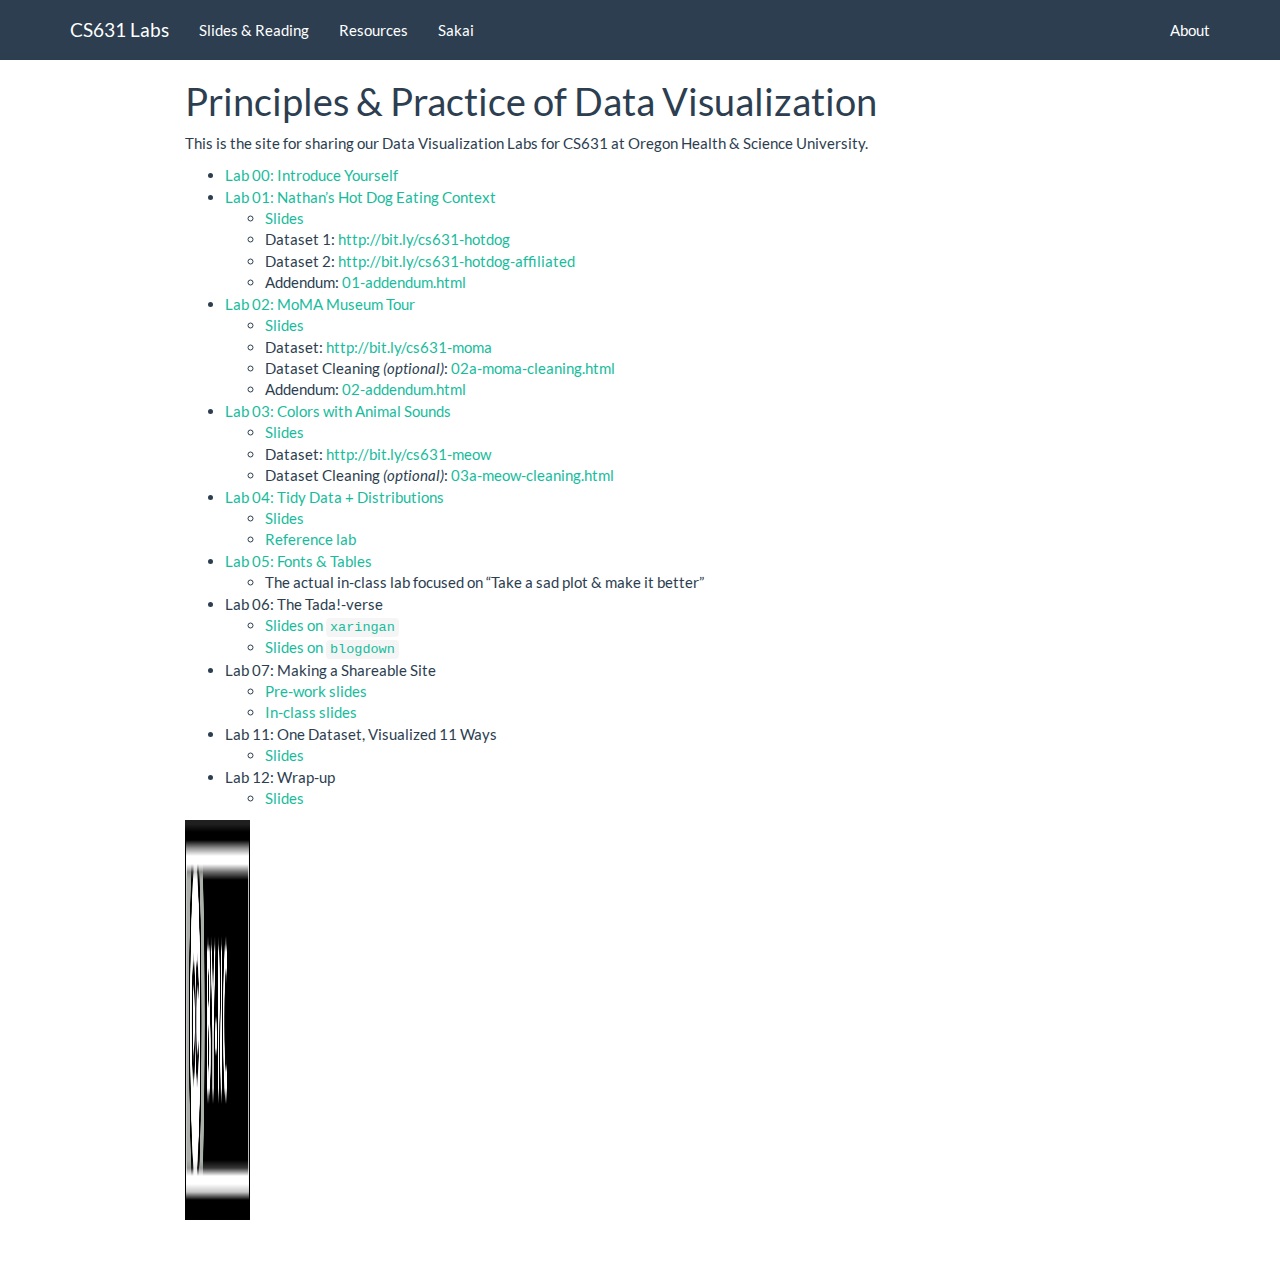
<file: index.html>
<!DOCTYPE html>

<html>

<head>

<meta charset="utf-8" />
<meta name="generator" content="pandoc" />
<meta http-equiv="X-UA-Compatible" content="IE=EDGE" />




<title>Principles &amp; Practice of Data Visualization</title>

<script src="site_libs/header-attrs-2.6/header-attrs.js"></script>
<script src="site_libs/jquery-1.11.3/jquery.min.js"></script>
<meta name="viewport" content="width=device-width, initial-scale=1" />
<link href="site_libs/bootstrap-3.3.5/css/flatly.min.css" rel="stylesheet" />
<script src="site_libs/bootstrap-3.3.5/js/bootstrap.min.js"></script>
<script src="site_libs/bootstrap-3.3.5/shim/html5shiv.min.js"></script>
<script src="site_libs/bootstrap-3.3.5/shim/respond.min.js"></script>
<script src="site_libs/navigation-1.1/tabsets.js"></script>
<link href="site_libs/highlightjs-9.12.0/default.css" rel="stylesheet" />
<script src="site_libs/highlightjs-9.12.0/highlight.js"></script>

<style type="text/css">
  code{white-space: pre-wrap;}
  span.smallcaps{font-variant: small-caps;}
  span.underline{text-decoration: underline;}
  div.column{display: inline-block; vertical-align: top; width: 50%;}
  div.hanging-indent{margin-left: 1.5em; text-indent: -1.5em;}
  ul.task-list{list-style: none;}
    </style>

<style type="text/css">code{white-space: pre;}</style>
<style type="text/css">
  pre:not([class]) {
    background-color: white;
  }
</style>
<script type="text/javascript">
if (window.hljs) {
  hljs.configure({languages: []});
  hljs.initHighlightingOnLoad();
  if (document.readyState && document.readyState === "complete") {
    window.setTimeout(function() { hljs.initHighlighting(); }, 0);
  }
}
</script>



<style type="text/css">
h1 {
  font-size: 34px;
}
h1.title {
  font-size: 38px;
}
h2 {
  font-size: 30px;
}
h3 {
  font-size: 24px;
}
h4 {
  font-size: 18px;
}
h5 {
  font-size: 16px;
}
h6 {
  font-size: 12px;
}
.table th:not([align]) {
  text-align: left;
}
</style>





<style type = "text/css">
.main-container {
  max-width: 940px;
  margin-left: auto;
  margin-right: auto;
}
code {
  color: inherit;
  background-color: rgba(0, 0, 0, 0.04);
}
img {
  max-width:100%;
}
.tabbed-pane {
  padding-top: 12px;
}
.html-widget {
  margin-bottom: 20px;
}
button.code-folding-btn:focus {
  outline: none;
}
summary {
  display: list-item;
}
</style>


<style type="text/css">
/* padding for bootstrap navbar */
body {
  padding-top: 60px;
  padding-bottom: 40px;
}
/* offset scroll position for anchor links (for fixed navbar)  */
.section h1 {
  padding-top: 65px;
  margin-top: -65px;
}
.section h2 {
  padding-top: 65px;
  margin-top: -65px;
}
.section h3 {
  padding-top: 65px;
  margin-top: -65px;
}
.section h4 {
  padding-top: 65px;
  margin-top: -65px;
}
.section h5 {
  padding-top: 65px;
  margin-top: -65px;
}
.section h6 {
  padding-top: 65px;
  margin-top: -65px;
}
.dropdown-submenu {
  position: relative;
}
.dropdown-submenu>.dropdown-menu {
  top: 0;
  left: 100%;
  margin-top: -6px;
  margin-left: -1px;
  border-radius: 0 6px 6px 6px;
}
.dropdown-submenu:hover>.dropdown-menu {
  display: block;
}
.dropdown-submenu>a:after {
  display: block;
  content: " ";
  float: right;
  width: 0;
  height: 0;
  border-color: transparent;
  border-style: solid;
  border-width: 5px 0 5px 5px;
  border-left-color: #cccccc;
  margin-top: 5px;
  margin-right: -10px;
}
.dropdown-submenu:hover>a:after {
  border-left-color: #ffffff;
}
.dropdown-submenu.pull-left {
  float: none;
}
.dropdown-submenu.pull-left>.dropdown-menu {
  left: -100%;
  margin-left: 10px;
  border-radius: 6px 0 6px 6px;
}
</style>

<script>
// manage active state of menu based on current page
$(document).ready(function () {
  // active menu anchor
  href = window.location.pathname
  href = href.substr(href.lastIndexOf('/') + 1)
  if (href === "")
    href = "index.html";
  var menuAnchor = $('a[href="' + href + '"]');

  // mark it active
  menuAnchor.parent().addClass('active');

  // if it's got a parent navbar menu mark it active as well
  menuAnchor.closest('li.dropdown').addClass('active');
});
</script>

<!-- tabsets -->

<style type="text/css">
.tabset-dropdown > .nav-tabs {
  display: inline-table;
  max-height: 500px;
  min-height: 44px;
  overflow-y: auto;
  background: white;
  border: 1px solid #ddd;
  border-radius: 4px;
}

.tabset-dropdown > .nav-tabs > li.active:before {
  content: "";
  font-family: 'Glyphicons Halflings';
  display: inline-block;
  padding: 10px;
  border-right: 1px solid #ddd;
}

.tabset-dropdown > .nav-tabs.nav-tabs-open > li.active:before {
  content: "&#xe258;";
  border: none;
}

.tabset-dropdown > .nav-tabs.nav-tabs-open:before {
  content: "";
  font-family: 'Glyphicons Halflings';
  display: inline-block;
  padding: 10px;
  border-right: 1px solid #ddd;
}

.tabset-dropdown > .nav-tabs > li.active {
  display: block;
}

.tabset-dropdown > .nav-tabs > li > a,
.tabset-dropdown > .nav-tabs > li > a:focus,
.tabset-dropdown > .nav-tabs > li > a:hover {
  border: none;
  display: inline-block;
  border-radius: 4px;
  background-color: transparent;
}

.tabset-dropdown > .nav-tabs.nav-tabs-open > li {
  display: block;
  float: none;
}

.tabset-dropdown > .nav-tabs > li {
  display: none;
}
</style>

<!-- code folding -->




</head>

<body>


<div class="container-fluid main-container">




<div class="navbar navbar-default  navbar-fixed-top" role="navigation">
  <div class="container">
    <div class="navbar-header">
      <button type="button" class="navbar-toggle collapsed" data-toggle="collapse" data-target="#navbar">
        <span class="icon-bar"></span>
        <span class="icon-bar"></span>
        <span class="icon-bar"></span>
      </button>
      <a class="navbar-brand" href="index.html">CS631 Labs</a>
    </div>
    <div id="navbar" class="navbar-collapse collapse">
      <ul class="nav navbar-nav">
        <li>
  <a href="slides.html">Slides &amp; Reading</a>
</li>
<li>
  <a href="data-vis-resources.html">Resources</a>
</li>
<li>
  <a href="https://sakai.ohsu.edu/portal/site/CS-631-1-32176-Sp18">Sakai</a>
</li>
      </ul>
      <ul class="nav navbar-nav navbar-right">
        <li>
  <a href="about.html">About</a>
</li>
      </ul>
    </div><!--/.nav-collapse -->
  </div><!--/.container -->
</div><!--/.navbar -->

<div class="fluid-row" id="header">



<h1 class="title toc-ignore">Principles &amp; Practice of Data Visualization</h1>

</div>


<p>This is the site for sharing our Data Visualization Labs for CS631 at Oregon Health &amp; Science University.</p>
<ul>
<li><a href="00-install_name_plot.html">Lab 00: Introduce Yourself</a></li>
<li><a href="01-eda_hot_dogs.html">Lab 01: Nathan’s Hot Dog Eating Context</a>
<ul>
<li><a href="slides/01-slides.html">Slides</a></li>
<li>Dataset 1: <a href="http://bit.ly/cs631-hotdog">http://bit.ly/cs631-hotdog</a></li>
<li>Dataset 2: <a href="http://bit.ly/cs631-hotdog-affiliated">http://bit.ly/cs631-hotdog-affiliated</a></li>
<li>Addendum: <a href="01-addendum.html">01-addendum.html</a></li>
</ul></li>
<li><a href="02-moma.html">Lab 02: MoMA Museum Tour</a>
<ul>
<li><a href="slides/02-slides.html">Slides</a></li>
<li>Dataset: <a href="http://bit.ly/cs631-moma">http://bit.ly/cs631-moma</a></li>
<li>Dataset Cleaning <em>(optional)</em>: <a href="02a-moma-cleaning.html">02a-moma-cleaning.html</a></li>
<li>Addendum: <a href="02-addendum.html">02-addendum.html</a></li>
</ul></li>
<li><a href="03-colors.html">Lab 03: Colors with Animal Sounds</a>
<ul>
<li><a href="slides/03-slides.html">Slides</a></li>
<li>Dataset: <a href="http://bit.ly/cs631-meow">http://bit.ly/cs631-meow</a></li>
<li>Dataset Cleaning <em>(optional)</em>: <a href="03a-meow-cleaning.html">03a-meow-cleaning.html</a></li>
</ul></li>
<li><a href="04-challenge.html">Lab 04: Tidy Data + Distributions</a>
<ul>
<li><a href="slides/04-slides.html">Slides</a></li>
<li><a href="04-distributions.html">Reference lab</a></li>
</ul></li>
<li><a href="05-tables.html">Lab 05: Fonts &amp; Tables</a>
<ul>
<li>The actual in-class lab focused on “Take a sad plot &amp; make it better”</li>
</ul></li>
<li>Lab 06: The Tada!-verse
<ul>
<li><a href="slides/06-slides_xaringan.html">Slides on <code>xaringan</code></a></li>
<li><a href="slides/06-slides_blogdown.html">Slides on <code>blogdown</code></a></li>
</ul></li>
<li>Lab 07: Making a Shareable Site
<ul>
<li><a href="slides/07-prework-slides_blogdown.html">Pre-work slides</a></li>
<li><a href="slides/07-slides_blogdown.html">In-class slides</a></li>
</ul></li>
<li>Lab 11: One Dataset, Visualized 11 Ways
<ul>
<li><a href="slides/11-slides.html">Slides</a></li>
</ul></li>
<li>Lab 12: Wrap-up
<ul>
<li><a href="slides/12-slides.html">Slides</a></li>
</ul></li>
</ul>

<p>
<a rel="license" href="http://creativecommons.org/licenses/by-nc/4.0/">
<img alt="Creative Commons License" style="border-width:0" src="by-nc.png" height="400" width="65"/></a>
</p>



</div>

<script>

// add bootstrap table styles to pandoc tables
function bootstrapStylePandocTables() {
  $('tr.odd').parent('tbody').parent('table').addClass('table table-condensed');
}
$(document).ready(function () {
  bootstrapStylePandocTables();
});


</script>

<!-- tabsets -->

<script>
$(document).ready(function () {
  window.buildTabsets("TOC");
});

$(document).ready(function () {
  $('.tabset-dropdown > .nav-tabs > li').click(function () {
    $(this).parent().toggleClass('nav-tabs-open')
  });
});
</script>

<!-- code folding -->


<!-- dynamically load mathjax for compatibility with self-contained -->
<script>
  (function () {
    var script = document.createElement("script");
    script.type = "text/javascript";
    script.src  = "https://mathjax.rstudio.com/latest/MathJax.js?config=TeX-AMS-MML_HTMLorMML";
    document.getElementsByTagName("head")[0].appendChild(script);
  })();
</script>

</body>
</html>
</file>
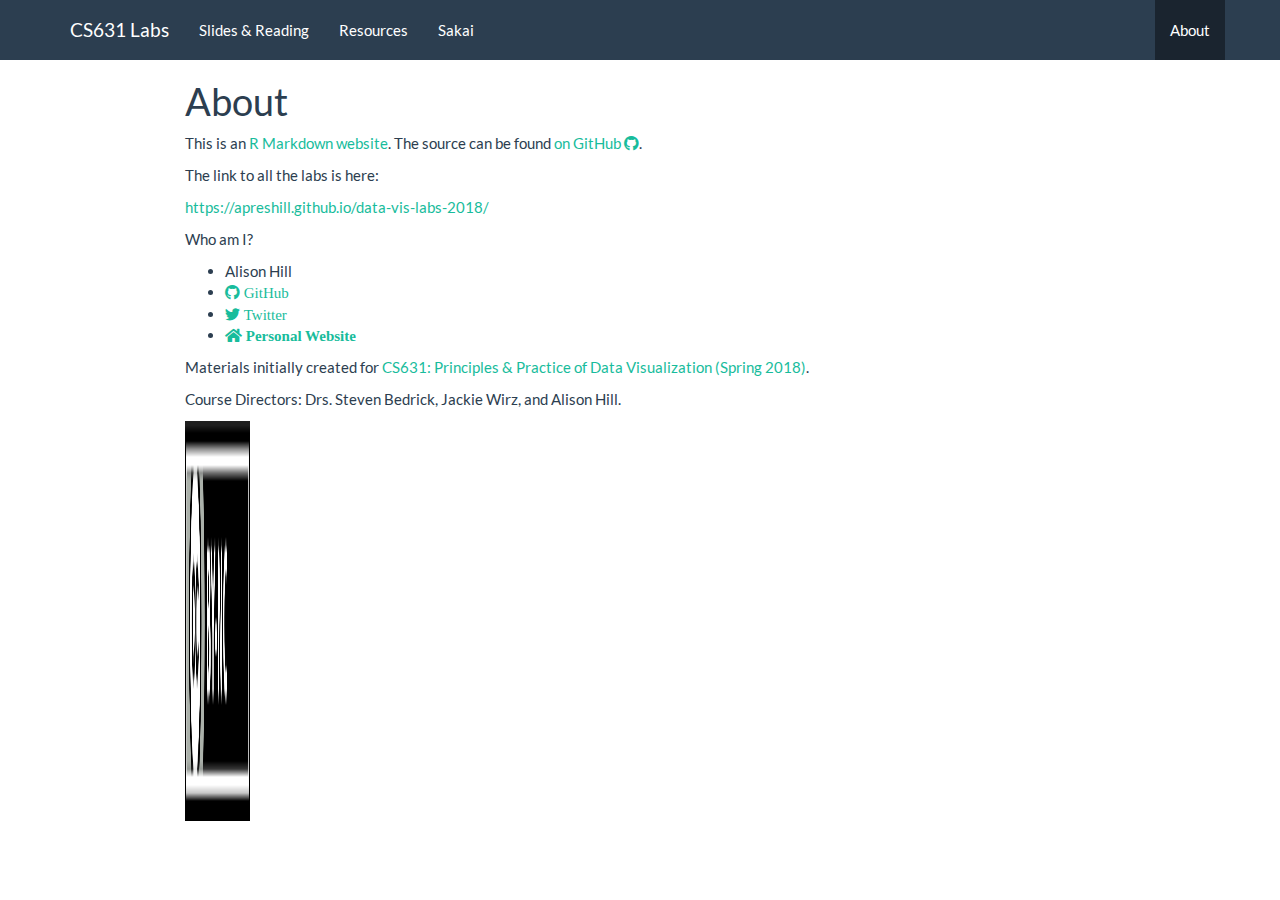
<file: about.html>
<!DOCTYPE html>

<html>

<head>

<meta charset="utf-8" />
<meta name="generator" content="pandoc" />
<meta http-equiv="X-UA-Compatible" content="IE=EDGE" />




<title>About</title>

<script src="site_libs/header-attrs-2.6/header-attrs.js"></script>
<script src="site_libs/jquery-1.11.3/jquery.min.js"></script>
<meta name="viewport" content="width=device-width, initial-scale=1" />
<link href="site_libs/bootstrap-3.3.5/css/flatly.min.css" rel="stylesheet" />
<script src="site_libs/bootstrap-3.3.5/js/bootstrap.min.js"></script>
<script src="site_libs/bootstrap-3.3.5/shim/html5shiv.min.js"></script>
<script src="site_libs/bootstrap-3.3.5/shim/respond.min.js"></script>
<script src="site_libs/navigation-1.1/tabsets.js"></script>
<link href="site_libs/highlightjs-9.12.0/default.css" rel="stylesheet" />
<script src="site_libs/highlightjs-9.12.0/highlight.js"></script>
<link href="site_libs/font-awesome-5.1.0/css/all.css" rel="stylesheet" />
<link href="site_libs/font-awesome-5.1.0/css/v4-shims.css" rel="stylesheet" />

<style type="text/css">
  code{white-space: pre-wrap;}
  span.smallcaps{font-variant: small-caps;}
  span.underline{text-decoration: underline;}
  div.column{display: inline-block; vertical-align: top; width: 50%;}
  div.hanging-indent{margin-left: 1.5em; text-indent: -1.5em;}
  ul.task-list{list-style: none;}
    </style>

<style type="text/css">code{white-space: pre;}</style>
<style type="text/css">
  pre:not([class]) {
    background-color: white;
  }
</style>
<script type="text/javascript">
if (window.hljs) {
  hljs.configure({languages: []});
  hljs.initHighlightingOnLoad();
  if (document.readyState && document.readyState === "complete") {
    window.setTimeout(function() { hljs.initHighlighting(); }, 0);
  }
}
</script>



<style type="text/css">
h1 {
  font-size: 34px;
}
h1.title {
  font-size: 38px;
}
h2 {
  font-size: 30px;
}
h3 {
  font-size: 24px;
}
h4 {
  font-size: 18px;
}
h5 {
  font-size: 16px;
}
h6 {
  font-size: 12px;
}
.table th:not([align]) {
  text-align: left;
}
</style>





<style type = "text/css">
.main-container {
  max-width: 940px;
  margin-left: auto;
  margin-right: auto;
}
code {
  color: inherit;
  background-color: rgba(0, 0, 0, 0.04);
}
img {
  max-width:100%;
}
.tabbed-pane {
  padding-top: 12px;
}
.html-widget {
  margin-bottom: 20px;
}
button.code-folding-btn:focus {
  outline: none;
}
summary {
  display: list-item;
}
</style>


<style type="text/css">
/* padding for bootstrap navbar */
body {
  padding-top: 60px;
  padding-bottom: 40px;
}
/* offset scroll position for anchor links (for fixed navbar)  */
.section h1 {
  padding-top: 65px;
  margin-top: -65px;
}
.section h2 {
  padding-top: 65px;
  margin-top: -65px;
}
.section h3 {
  padding-top: 65px;
  margin-top: -65px;
}
.section h4 {
  padding-top: 65px;
  margin-top: -65px;
}
.section h5 {
  padding-top: 65px;
  margin-top: -65px;
}
.section h6 {
  padding-top: 65px;
  margin-top: -65px;
}
.dropdown-submenu {
  position: relative;
}
.dropdown-submenu>.dropdown-menu {
  top: 0;
  left: 100%;
  margin-top: -6px;
  margin-left: -1px;
  border-radius: 0 6px 6px 6px;
}
.dropdown-submenu:hover>.dropdown-menu {
  display: block;
}
.dropdown-submenu>a:after {
  display: block;
  content: " ";
  float: right;
  width: 0;
  height: 0;
  border-color: transparent;
  border-style: solid;
  border-width: 5px 0 5px 5px;
  border-left-color: #cccccc;
  margin-top: 5px;
  margin-right: -10px;
}
.dropdown-submenu:hover>a:after {
  border-left-color: #ffffff;
}
.dropdown-submenu.pull-left {
  float: none;
}
.dropdown-submenu.pull-left>.dropdown-menu {
  left: -100%;
  margin-left: 10px;
  border-radius: 6px 0 6px 6px;
}
</style>

<script>
// manage active state of menu based on current page
$(document).ready(function () {
  // active menu anchor
  href = window.location.pathname
  href = href.substr(href.lastIndexOf('/') + 1)
  if (href === "")
    href = "index.html";
  var menuAnchor = $('a[href="' + href + '"]');

  // mark it active
  menuAnchor.parent().addClass('active');

  // if it's got a parent navbar menu mark it active as well
  menuAnchor.closest('li.dropdown').addClass('active');
});
</script>

<!-- tabsets -->

<style type="text/css">
.tabset-dropdown > .nav-tabs {
  display: inline-table;
  max-height: 500px;
  min-height: 44px;
  overflow-y: auto;
  background: white;
  border: 1px solid #ddd;
  border-radius: 4px;
}

.tabset-dropdown > .nav-tabs > li.active:before {
  content: "";
  font-family: 'Glyphicons Halflings';
  display: inline-block;
  padding: 10px;
  border-right: 1px solid #ddd;
}

.tabset-dropdown > .nav-tabs.nav-tabs-open > li.active:before {
  content: "&#xe258;";
  border: none;
}

.tabset-dropdown > .nav-tabs.nav-tabs-open:before {
  content: "";
  font-family: 'Glyphicons Halflings';
  display: inline-block;
  padding: 10px;
  border-right: 1px solid #ddd;
}

.tabset-dropdown > .nav-tabs > li.active {
  display: block;
}

.tabset-dropdown > .nav-tabs > li > a,
.tabset-dropdown > .nav-tabs > li > a:focus,
.tabset-dropdown > .nav-tabs > li > a:hover {
  border: none;
  display: inline-block;
  border-radius: 4px;
  background-color: transparent;
}

.tabset-dropdown > .nav-tabs.nav-tabs-open > li {
  display: block;
  float: none;
}

.tabset-dropdown > .nav-tabs > li {
  display: none;
}
</style>

<!-- code folding -->




</head>

<body>


<div class="container-fluid main-container">




<div class="navbar navbar-default  navbar-fixed-top" role="navigation">
  <div class="container">
    <div class="navbar-header">
      <button type="button" class="navbar-toggle collapsed" data-toggle="collapse" data-target="#navbar">
        <span class="icon-bar"></span>
        <span class="icon-bar"></span>
        <span class="icon-bar"></span>
      </button>
      <a class="navbar-brand" href="index.html">CS631 Labs</a>
    </div>
    <div id="navbar" class="navbar-collapse collapse">
      <ul class="nav navbar-nav">
        <li>
  <a href="slides.html">Slides &amp; Reading</a>
</li>
<li>
  <a href="data-vis-resources.html">Resources</a>
</li>
<li>
  <a href="https://sakai.ohsu.edu/portal/site/CS-631-1-32176-Sp18">Sakai</a>
</li>
      </ul>
      <ul class="nav navbar-nav navbar-right">
        <li>
  <a href="about.html">About</a>
</li>
      </ul>
    </div><!--/.nav-collapse -->
  </div><!--/.container -->
</div><!--/.navbar -->

<div class="fluid-row" id="header">



<h1 class="title toc-ignore">About</h1>

</div>


<p>This is an <a href="http://rmarkdown.rstudio.com/rmarkdown_websites.html">R Markdown website</a>. The source can be found <a href="https://github.com/apreshill/data-vis-labs-2018">on GitHub <i class="fa fa-github"></i></a>.</p>
<p>The link to all the labs is here:</p>
<p><a href="https://apreshill.github.io/data-vis-labs-2018/" class="uri">https://apreshill.github.io/data-vis-labs-2018/</a></p>
<p>Who am I?</p>
<ul>
<li>Alison Hill</li>
<li><a href = "https://github.com/apreshill/"><i class="fa fa-github"> GitHub</i></a></li>
<li><a href = "https://twitter.com/apreshill"><i class="fa fa-twitter"> Twitter</i></a></li>
<li><a href = "https://alison.rbind.io"><i class="fa fa-home"> Personal Website</i></a></li>
</ul>
<p>Materials initially created for <a href="http://cslu.ohsu.edu/~bedricks/courses/cs631/">CS631: Principles &amp; Practice of Data Visualization (Spring 2018)</a>.</p>
<p>Course Directors: Drs. Steven Bedrick, Jackie Wirz, and Alison Hill.</p>

<p>
<a rel="license" href="http://creativecommons.org/licenses/by-nc/4.0/">
<img alt="Creative Commons License" style="border-width:0" src="by-nc.png" height="400" width="65"/></a>
</p>



</div>

<script>

// add bootstrap table styles to pandoc tables
function bootstrapStylePandocTables() {
  $('tr.odd').parent('tbody').parent('table').addClass('table table-condensed');
}
$(document).ready(function () {
  bootstrapStylePandocTables();
});


</script>

<!-- tabsets -->

<script>
$(document).ready(function () {
  window.buildTabsets("TOC");
});

$(document).ready(function () {
  $('.tabset-dropdown > .nav-tabs > li').click(function () {
    $(this).parent().toggleClass('nav-tabs-open')
  });
});
</script>

<!-- code folding -->


<!-- dynamically load mathjax for compatibility with self-contained -->
<script>
  (function () {
    var script = document.createElement("script");
    script.type = "text/javascript";
    script.src  = "https://mathjax.rstudio.com/latest/MathJax.js?config=TeX-AMS-MML_HTMLorMML";
    document.getElementsByTagName("head")[0].appendChild(script);
  })();
</script>

</body>
</html>
</file>
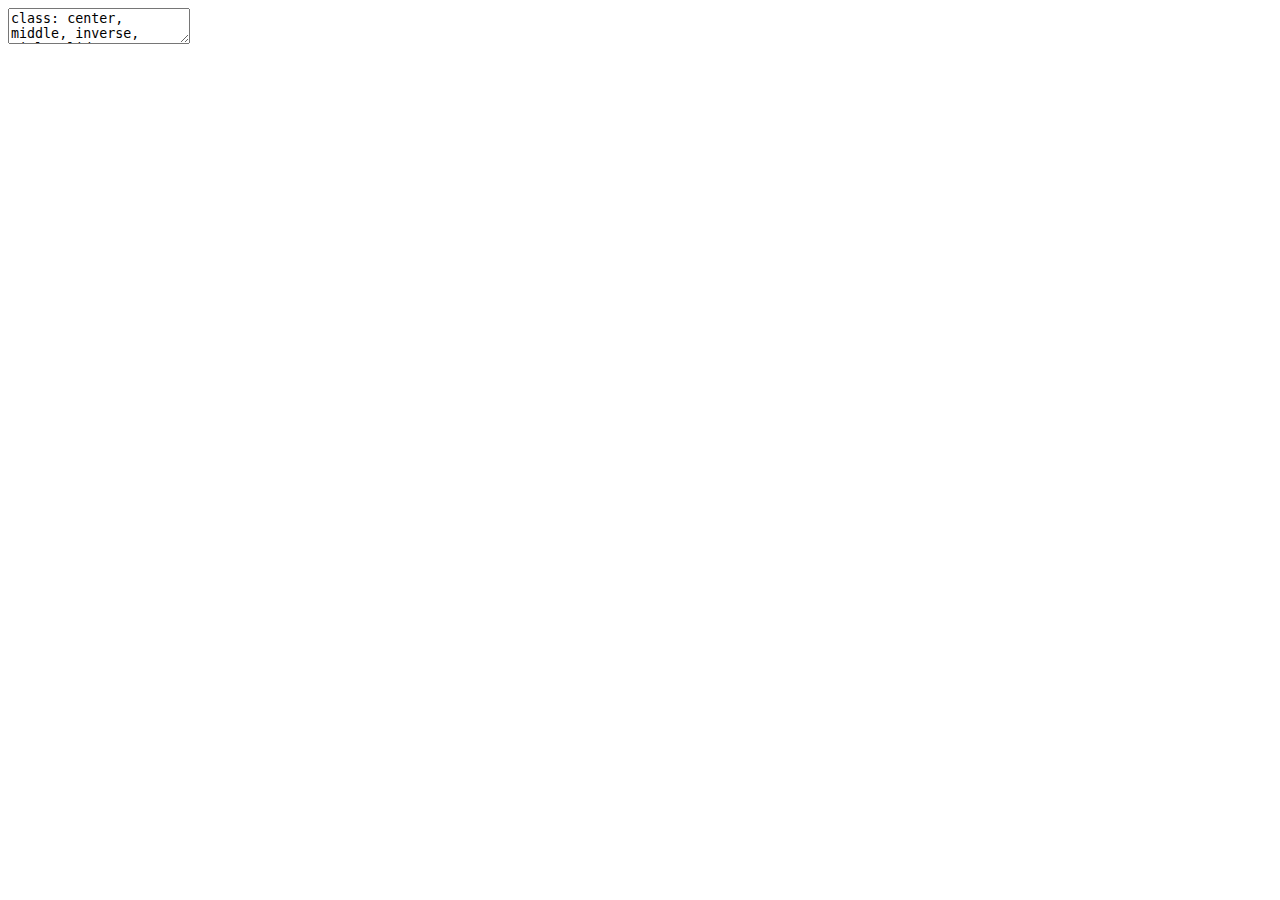
<file: docs/slides_multivariate_statistics/01-pca.html>
<!DOCTYPE html>
<html lang="" xml:lang="">
  <head>
    <title>Multivariate Statistics</title>
    <meta charset="utf-8" />
    <meta name="author" content="Milton Ossamu Tanizaka Filho" />
    <script src="libs/header-attrs/header-attrs.js"></script>
    <link href="libs/remark-css/default.css" rel="stylesheet" />
    <link rel="stylesheet" href="css/ohsu.css" type="text/css" />
    <link rel="stylesheet" href="css/ohsu-fonts.css" type="text/css" />
  </head>
  <body>
    <textarea id="source">
class: center, middle, inverse, title-slide

# Multivariate Statistics
## 1 - Principal component analysis
### Milton Ossamu Tanizaka Filho

---

layout: true
  
&lt;div class="my-footer"&gt;&lt;span&gt;

&lt;a href="https://www.linkedin.com/in/ossamum/"&gt;Milton Ossamu&lt;/a&gt; - Email: &lt;a href="mailto:milton.ossamu@gmail.com"&gt;milton.ossamu@gmail.com&lt;/a&gt;
&lt;/span&gt;&lt;/div&gt;
---


## Motivation

- Principal components analysis (PCA) is a multivariate technique that
aims to summarize the variables in a data set using a small number of new
variables called components. Each component is obtained as a linear
combination of the original variables.

* R is an interpreter (`&gt;`)


---

    </textarea>
<style data-target="print-only">@media screen {.remark-slide-container{display:block;}.remark-slide-scaler{box-shadow:none;}}</style>
<script src="https://remarkjs.com/downloads/remark-latest.min.js"></script>
<script>var slideshow = remark.create({
"highlightStyle": "atelier-lakeside-light",
"highlightLines": true,
"countIncrementalSlides": false
});
if (window.HTMLWidgets) slideshow.on('afterShowSlide', function (slide) {
  window.dispatchEvent(new Event('resize'));
});
(function(d) {
  var s = d.createElement("style"), r = d.querySelector(".remark-slide-scaler");
  if (!r) return;
  s.type = "text/css"; s.innerHTML = "@page {size: " + r.style.width + " " + r.style.height +"; }";
  d.head.appendChild(s);
})(document);

(function(d) {
  var el = d.getElementsByClassName("remark-slides-area");
  if (!el) return;
  var slide, slides = slideshow.getSlides(), els = el[0].children;
  for (var i = 1; i < slides.length; i++) {
    slide = slides[i];
    if (slide.properties.continued === "true" || slide.properties.count === "false") {
      els[i - 1].className += ' has-continuation';
    }
  }
  var s = d.createElement("style");
  s.type = "text/css"; s.innerHTML = "@media print { .has-continuation { display: none; } }";
  d.head.appendChild(s);
})(document);
// delete the temporary CSS (for displaying all slides initially) when the user
// starts to view slides
(function() {
  var deleted = false;
  slideshow.on('beforeShowSlide', function(slide) {
    if (deleted) return;
    var sheets = document.styleSheets, node;
    for (var i = 0; i < sheets.length; i++) {
      node = sheets[i].ownerNode;
      if (node.dataset["target"] !== "print-only") continue;
      node.parentNode.removeChild(node);
    }
    deleted = true;
  });
})();
(function() {
  "use strict"
  // Replace <script> tags in slides area to make them executable
  var scripts = document.querySelectorAll(
    '.remark-slides-area .remark-slide-container script'
  );
  if (!scripts.length) return;
  for (var i = 0; i < scripts.length; i++) {
    var s = document.createElement('script');
    var code = document.createTextNode(scripts[i].textContent);
    s.appendChild(code);
    var scriptAttrs = scripts[i].attributes;
    for (var j = 0; j < scriptAttrs.length; j++) {
      s.setAttribute(scriptAttrs[j].name, scriptAttrs[j].value);
    }
    scripts[i].parentElement.replaceChild(s, scripts[i]);
  }
})();
(function() {
  var links = document.getElementsByTagName('a');
  for (var i = 0; i < links.length; i++) {
    if (/^(https?:)?\/\//.test(links[i].getAttribute('href'))) {
      links[i].target = '_blank';
    }
  }
})();
// adds .remark-code-has-line-highlighted class to <pre> parent elements
// of code chunks containing highlighted lines with class .remark-code-line-highlighted
(function(d) {
  const hlines = d.querySelectorAll('.remark-code-line-highlighted');
  const preParents = [];
  const findPreParent = function(line, p = 0) {
    if (p > 1) return null; // traverse up no further than grandparent
    const el = line.parentElement;
    return el.tagName === "PRE" ? el : findPreParent(el, ++p);
  };

  for (let line of hlines) {
    let pre = findPreParent(line);
    if (pre && !preParents.includes(pre)) preParents.push(pre);
  }
  preParents.forEach(p => p.classList.add("remark-code-has-line-highlighted"));
})(document);</script>

<script>
slideshow._releaseMath = function(el) {
  var i, text, code, codes = el.getElementsByTagName('code');
  for (i = 0; i < codes.length;) {
    code = codes[i];
    if (code.parentNode.tagName !== 'PRE' && code.childElementCount === 0) {
      text = code.textContent;
      if (/^\\\((.|\s)+\\\)$/.test(text) || /^\\\[(.|\s)+\\\]$/.test(text) ||
          /^\$\$(.|\s)+\$\$$/.test(text) ||
          /^\\begin\{([^}]+)\}(.|\s)+\\end\{[^}]+\}$/.test(text)) {
        code.outerHTML = code.innerHTML;  // remove <code></code>
        continue;
      }
    }
    i++;
  }
};
slideshow._releaseMath(document);
</script>
<!-- dynamically load mathjax for compatibility with self-contained -->
<script>
(function () {
  var script = document.createElement('script');
  script.type = 'text/javascript';
  script.src  = 'https://mathjax.rstudio.com/latest/MathJax.js?config=TeX-MML-AM_CHTML';
  if (location.protocol !== 'file:' && /^https?:/.test(script.src))
    script.src  = script.src.replace(/^https?:/, '');
  document.getElementsByTagName('head')[0].appendChild(script);
})();
</script>
  </body>
</html>
</file>
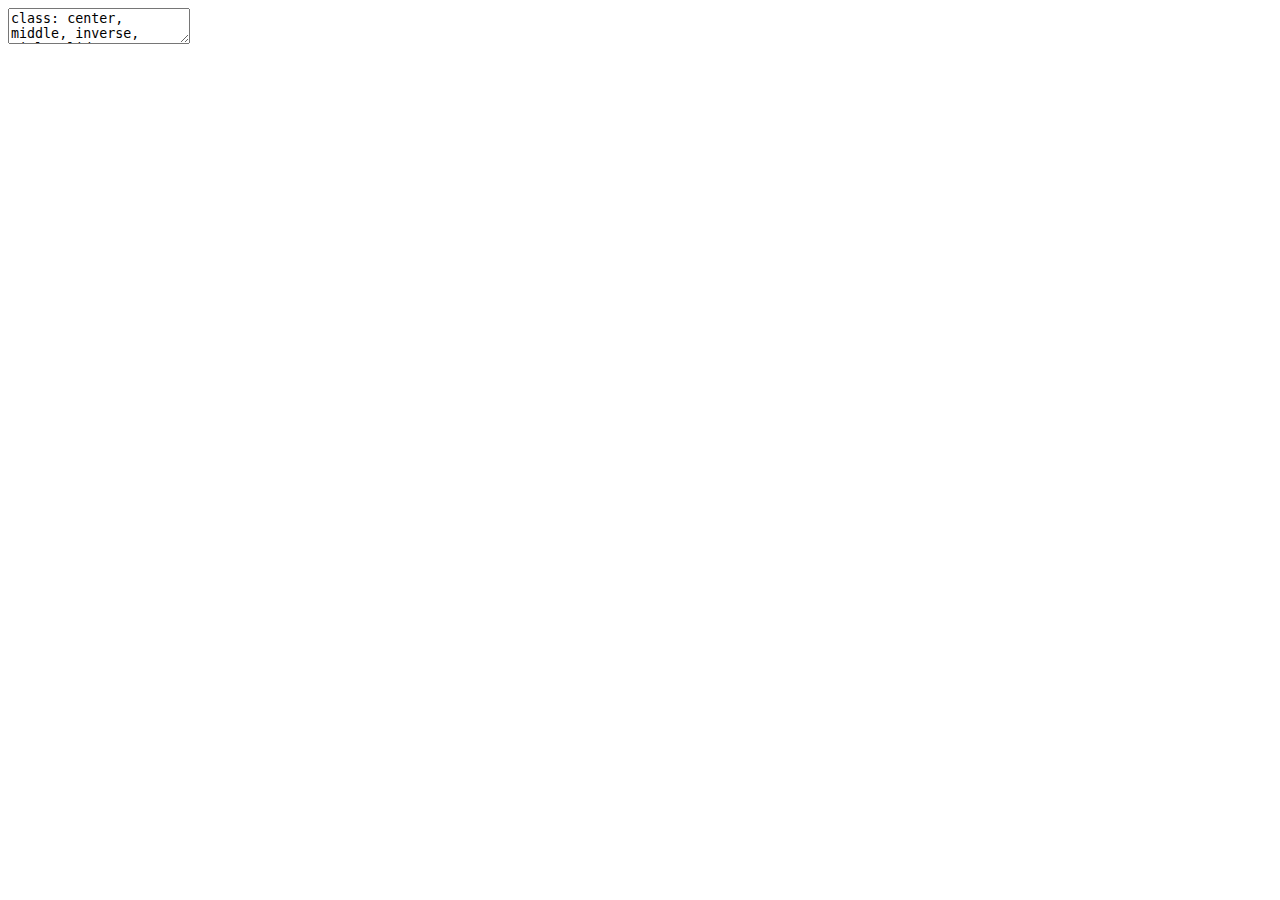
<file: docs/slides_multivariate_statistics/01-slides.html>
<!DOCTYPE html>
<html lang="" xml:lang="">
  <head>
    <title>Lab 01: CS631</title>
    <meta charset="utf-8" />
    <meta name="author" content="Alison Hill" />
    <script src="libs/header-attrs/header-attrs.js"></script>
    <link href="libs/remark-css/default.css" rel="stylesheet" />
    <link rel="stylesheet" href="css/ohsu.css" type="text/css" />
    <link rel="stylesheet" href="css/ohsu-fonts.css" type="text/css" />
  </head>
  <body>
    <textarea id="source">
class: center, middle, inverse, title-slide

# Lab 01: CS631
## Working in R
### Alison Hill

---




## R Basics

--

* R is an interpreter (`&gt;`)

--

* Name objects in R (`i_like_snake_case &lt;- `)

--

* Know your object types (`typeof()`)

--

* Case matters (`my_names != My_names`)


--

* Use comments! (`# use the hashtag symbol`) 

--

* Functions (`fun`!)

--

* Use packages (*"install once per machine, load once per R session"*)

--

* Use the `%&gt;%` (*"dataframe first, dataframe once"*)





---

## R is an interpreter `&gt;`

--

You enter commands line-by-line (as opposed to compiled languages).

--

* The `&gt;` means R is a ready for a command

--

* The `+` means your last command isn't complete

--

    - If you get stuck with a `+` use your escape key!


---
class: center, middle, inverse

# 🐍

## Name Objects in R

## `i_like_snake_case &lt;-`

--

RStudio Keyboard Shortcuts:

OSX: `Option` + `-`

Else: `Alt` + `-`

*(the + means and, not the + key)*

---

## Name your own objects



```r
us &lt;- c("Steven", "Jackie", "Alison") # combine strings
us
```

```
[1] "Steven" "Jackie" "Alison"
```

--


```r
num_labs &lt;- c(1:10) # combine numbers
num_labs
```

```
 [1]  1  2  3  4  5  6  7  8  9 10
```

--


```r
mood &lt;- rep("yippee", length(num_labs)) # replicate 10 times
mood
```

```
 [1] "yippee" "yippee" "yippee" "yippee" "yippee" "yippee" "yippee" "yippee"
 [9] "yippee" "yippee"
```

---

## Re-name others' objects



```r
my_alpha &lt;- letters # built-in, no package needed
my_alpha
```

```
 [1] "a" "b" "c" "d" "e" "f" "g" "h" "i" "j" "k" "l" "m" "n" "o" "p" "q" "r" "s"
[20] "t" "u" "v" "w" "x" "y" "z"
```

--


```r
my_names &lt;- babynames # from the babynames package
my_names
```

```
# A tibble: 1,924,665 x 5
    year sex   name          n   prop
   &lt;dbl&gt; &lt;chr&gt; &lt;chr&gt;     &lt;int&gt;  &lt;dbl&gt;
 1  1880 F     Mary       7065 0.0724
 2  1880 F     Anna       2604 0.0267
 3  1880 F     Emma       2003 0.0205
 4  1880 F     Elizabeth  1939 0.0199
 5  1880 F     Minnie     1746 0.0179
 6  1880 F     Margaret   1578 0.0162
 7  1880 F     Ida        1472 0.0151
 8  1880 F     Alice      1414 0.0145
 9  1880 F     Bertha     1320 0.0135
10  1880 F     Sarah      1288 0.0132
# ... with 1,924,655 more rows
```


---

## What to name objects?


```r
?make.names
```


.pull-left[
Object names cannot:

- Start with a number
- Contain a space
- Contain ["reserved" words](http://stat.ethz.ch/R-manual/R-devel/library/base/html/Reserved.html)
]

--

.pull-right[
Object names must:

- Start with a letter
- Contain letters, numbers, `_` and `.`
]

---

## Adopt a consistent naming style


```r
i_use_snake_case # recommended
otherPeopleUseCamelCase
some.people.use.periods
And_aFew.People_RENOUNCEconvention
```

From: http://r4ds.had.co.nz/workflow-basics.html#whats-in-a-name

Read more:
http://style.tidyverse.org/syntax.html#object-names



---
class: center, middle, inverse


# 🔦

## Know Your Data Types


## `typeof()`

---

## Know your data types


* Numeric (2 subtypes)
    - Integers (`1, 50`)
    - Double (`1.5, 50.25`, `?double`)
* Character (`"hello"`)
* Factor (`grade = "A" | grade = "B"`)
* Logical (`TRUE | FALSE`)

--


```r
typeof(num_labs) # numeric
```

```
[1] "integer"
```

```r
typeof(mood) # "yippee" is a character
```

```
[1] "character"
```

```r
typeof(mood == "yippee") # is mood equal to "yippee"- T or F?
```

```
[1] "logical"
```



---

## Characters can be deceiving




```r
my_things &lt;- c(num_labs, mood)
my_things
```

```
 [1] "1"      "2"      "3"      "4"      "5"      "6"      "7"      "8"     
 [9] "9"      "10"     "yippee" "yippee" "yippee" "yippee" "yippee" "yippee"
[17] "yippee" "yippee" "yippee" "yippee"
```

--


```r
typeof(my_things) 
```

```
[1] "character"
```


---

## `NA` is special



```r
num_labs &lt;- c(num_labs, NA) 
```

--


```r
typeof(num_labs)
```

```
[1] "integer"
```

--


```r
num_labs*3
```

```
 [1]  3  6  9 12 15 18 21 24 27 30 NA
```

```r
max(num_labs)
```

```
[1] NA
```

```r
max(num_labs, na.rm = TRUE)
```

```
[1] 10
```



---
class: center, middle, inverse


## Case matters

## `my_names != My_names`

---

## Case matters

This works:


```r
glimpse(babynames)
```

```
Rows: 1,924,665
Columns: 5
$ year &lt;dbl&gt; 1880, 1880, 1880, 1880, 1880, 1880, 1880, 1880, 1880, 1880, 18...
$ sex  &lt;chr&gt; "F", "F", "F", "F", "F", "F", "F", "F", "F", "F", "F", "F", "F...
$ name &lt;chr&gt; "Mary", "Anna", "Emma", "Elizabeth", "Minnie", "Margaret", "Id...
$ n    &lt;int&gt; 7065, 2604, 2003, 1939, 1746, 1578, 1472, 1414, 1320, 1288, 12...
$ prop &lt;dbl&gt; 0.07238359, 0.02667896, 0.02052149, 0.01986579, 0.01788843, 0....
```

--

These do not:


```r
Glimpse(babynames) # no function
```

```
Error in Glimpse(babynames): não foi possível encontrar a função "Glimpse"
```

```r
glimpse(Babynames) # no data 
```

```
Error in glimpse(Babynames): objeto 'Babynames' não encontrado
```


---
class: center, middle, inverse

# 📢

## Comments

## `# go here`

---

## Text behind a `#` is a comment


```r
num_labs + 2 # add 2 here
```

```
 [1]  3  4  5  6  7  8  9 10 11 12 NA
```

```r
num_weeks &lt;- num_labs + 2 # save as new object
```

--


```r
# I can say anything I want here...
num_weeks
```

```
 [1]  3  4  5  6  7  8  9 10 11 12 NA
```

--


```r
but not here
```

```
Error: &lt;text&gt;:1:5: unexpected symbol
1: but not
        ^
```

---
class: center, middle, inverse

# 🍰

## Functions






---
background-image: url("../images/Slide06.png")
background-size: cover

---
background-image: url("../images/Slide07.png")
background-size: cover

---
background-image: url("../images/Slide08.png")
background-size: cover

---
background-image: url("../images/Slide10.png")
background-size: cover





---

## Functions 

Sometimes abbreviated `funs` in documentation, which is a little ironic 😉.

Functions can come from:

- base R (these functions are "built in")
- packages
- you

---
class: middle

# Base R Functions


```r
seq(1, 12, 1) # base R
```

```
 [1]  1  2  3  4  5  6  7  8  9 10 11 12
```

---
class: middle

# Functions from Packages


```r
babynames %&gt;% count(sex) # count is from dplyr
```

```
# A tibble: 2 x 2
  sex         n
  &lt;chr&gt;   &lt;int&gt;
1 F     1138293
2 M      786372
```

---
class: middle

# Roll Your Own Functions


```r
greet &lt;- function(name) {
  glue::glue("Welcome to CS631, {name}!")
}
greet("Sloane")
```

```
Welcome to CS631, Sloane!
```






---

# Function help


```r
?seq
?count
```



Pay attention to: 

--

* Usage *(recipe)*

--

* Arguments *(ingredients)*

--

* Examples 


--

Read more: 
- http://r4ds.had.co.nz/workflow-basics.html#calling-functions
- http://socviz.co/appendix.html#a-little-more-about-r
- http://stat545.com/block011_write-your-own-function-01.html
- http://stat545.com/block011_write-your-own-function-02.html
- http://stat545.com/block011_write-your-own-function-03.html



---
class: center, middle, inverse

# 📦

## Packages



*"install once per machine, load once per R session"*

---

## Packages! 

*Install once* per machine


```r
install.packages("dplyr")
```

--

*Load once* per R work session


```r
library(dplyr)
```

--

*also: quotes matter, sorry*

---
class: inverse, middle, center

&lt;img src="https://www.tidyverse.org/images/hex-tidyverse.png" width="50%" style="display: block; margin: auto;" /&gt;

## The `tidyverse` package ecosystem

https://www.tidyverse.org

---
class: inverse, middle, center



&lt;img src="https://www.tidyverse.org/images/hex-tidyverse.png" width="25%" style="display: block; margin: auto;" /&gt;



*"The tidyverse is an opinionated collection of R packages designed for data science. All packages share an underlying design philosophy, grammar, and data structures."*




```r
install.packages("tidyverse")
library(tidyverse)
```

See packages included here: https://www.tidyverse.org/packages/


---
class: center, middle, inverse

# `%&gt;%`

## The pipe

*"dataframe first, dataframe once"*

--


```r
library(dplyr)
```


--

RStudio Keyboard Shortcuts:

OSX: `CMD` + `SHIFT` + `M`

Else: `CTRL` + `SHIFT` + `M`

---
class: middle

*Nesting* a dataframe inside a function is hard to read.


```r
slice(babynames, 1)
```

```
# A tibble: 1 x 5
   year sex   name      n   prop
  &lt;dbl&gt; &lt;chr&gt; &lt;chr&gt; &lt;int&gt;  &lt;dbl&gt;
1  1880 F     Mary   7065 0.0724
```

--

Here, the "sentence" starts with a &lt;font color="#ED1941"&gt;verb&lt;/font&gt;.

--

&lt;hr&gt;

*Piping* a dataframe into a function lets you read L to R


```r
babynames %&gt;% slice(1)
```

```
# A tibble: 1 x 5
   year sex   name      n   prop
  &lt;dbl&gt; &lt;chr&gt; &lt;chr&gt; &lt;int&gt;  &lt;dbl&gt;
1  1880 F     Mary   7065 0.0724
```

--

Now, the "sentence" starts with a &lt;font color="#ED1941"&gt;noun&lt;/font&gt;.



---
class: middle

Sequences of functions make you read *inside out*


```r
slice(filter(babynames, sex == "M"), 1)
```

```
# A tibble: 1 x 5
   year sex   name      n   prop
  &lt;dbl&gt; &lt;chr&gt; &lt;chr&gt; &lt;int&gt;  &lt;dbl&gt;
1  1880 M     John   9655 0.0815
```

--

&lt;hr&gt;

Chaining functions together lets you read *L to R*


```r
babynames %&gt;% filter(sex == "M") %&gt;% slice(1)
```

```
# A tibble: 1 x 5
   year sex   name      n   prop
  &lt;dbl&gt; &lt;chr&gt; &lt;chr&gt; &lt;int&gt;  &lt;dbl&gt;
1  1880 M     John   9655 0.0815
```


---
class: inverse, middle, center

&lt;img src="https://www.rstudio.com/wp-content/uploads/2014/04/magrittr.png" width="50%" style="display: block; margin: auto;" /&gt;

## "dataframe first, dataframe once" 

---
class: middle


```r
babynames %&gt;% filter(sex == "M") %&gt;% slice(1)
```

```
# A tibble: 1 x 5
   year sex   name      n   prop
  &lt;dbl&gt; &lt;chr&gt; &lt;chr&gt; &lt;int&gt;  &lt;dbl&gt;
1  1880 M     John   9655 0.0815
```

--

&lt;hr&gt;

This does the same thing: 


```r
babynames %&gt;% filter(.data = ., sex == "M") %&gt;% slice(.data = ., 1)
```

```
# A tibble: 1 x 5
   year sex   name      n   prop
  &lt;dbl&gt; &lt;chr&gt; &lt;chr&gt; &lt;int&gt;  &lt;dbl&gt;
1  1880 M     John   9655 0.0815
```

--

&lt;hr&gt;

So does this:


```r
babynames %&gt;% filter(., sex == "M") %&gt;% slice(., 1)
```

```
# A tibble: 1 x 5
   year sex   name      n   prop
  &lt;dbl&gt; &lt;chr&gt; &lt;chr&gt; &lt;int&gt;  &lt;dbl&gt;
1  1880 M     John   9655 0.0815
```

---
class: inverse, middle, center


## I know...

![](https://media.giphy.com/media/uEhLWy2eu87Ly/source.gif)

---
class: inverse, middle, center


## I promise, it gets better.

![](https://media.giphy.com/media/l0MYRzcWP7cjfNQ2I/giphy.gif)

---
class: inverse, middle, center


# 🏃🏽

## Resources for Working in R:

http://r4ds.had.co.nz/workflow-basics.html

http://moderndive.com/2-getting-started.html

https://bookdown.org/chesterismay/rbasics/3-rstudiobasics.html

https://github.com/rstudio/cheatsheets/blob/master/rstudio-ide.pdf

---

## Install &amp; load multiple R packages


This can get to be a long list if we want to use a lot of new packages in our work session. We can make a function to load a *list* of packages, and install them if not already installed (more on functions later).


```r
pkgs &lt;- c("readr", "dplyr", "tidyr") # list packages needed
```

--


```r
ipak &lt;- function(pkg){
    new.pkg &lt;- pkg[!(pkg %in% installed.packages()[, "Package"])]
    if (length(new.pkg)) 
        install.packages(new.pkg, dependencies = TRUE)
    sapply(pkg, require, character.only = TRUE)
}
```

--


```r
ipak(pkgs) # take function, and give it that list
```

Function from: https://gist.github.com/stevenworthington/3178163

    </textarea>
<style data-target="print-only">@media screen {.remark-slide-container{display:block;}.remark-slide-scaler{box-shadow:none;}}</style>
<script src="https://remarkjs.com/downloads/remark-latest.min.js"></script>
<script>var slideshow = remark.create({
"highlightStyle": "atelier-lakeside-light",
"highlightLines": true,
"countIncrementalSlides": false
});
if (window.HTMLWidgets) slideshow.on('afterShowSlide', function (slide) {
  window.dispatchEvent(new Event('resize'));
});
(function(d) {
  var s = d.createElement("style"), r = d.querySelector(".remark-slide-scaler");
  if (!r) return;
  s.type = "text/css"; s.innerHTML = "@page {size: " + r.style.width + " " + r.style.height +"; }";
  d.head.appendChild(s);
})(document);

(function(d) {
  var el = d.getElementsByClassName("remark-slides-area");
  if (!el) return;
  var slide, slides = slideshow.getSlides(), els = el[0].children;
  for (var i = 1; i < slides.length; i++) {
    slide = slides[i];
    if (slide.properties.continued === "true" || slide.properties.count === "false") {
      els[i - 1].className += ' has-continuation';
    }
  }
  var s = d.createElement("style");
  s.type = "text/css"; s.innerHTML = "@media print { .has-continuation { display: none; } }";
  d.head.appendChild(s);
})(document);
// delete the temporary CSS (for displaying all slides initially) when the user
// starts to view slides
(function() {
  var deleted = false;
  slideshow.on('beforeShowSlide', function(slide) {
    if (deleted) return;
    var sheets = document.styleSheets, node;
    for (var i = 0; i < sheets.length; i++) {
      node = sheets[i].ownerNode;
      if (node.dataset["target"] !== "print-only") continue;
      node.parentNode.removeChild(node);
    }
    deleted = true;
  });
})();
(function() {
  "use strict"
  // Replace <script> tags in slides area to make them executable
  var scripts = document.querySelectorAll(
    '.remark-slides-area .remark-slide-container script'
  );
  if (!scripts.length) return;
  for (var i = 0; i < scripts.length; i++) {
    var s = document.createElement('script');
    var code = document.createTextNode(scripts[i].textContent);
    s.appendChild(code);
    var scriptAttrs = scripts[i].attributes;
    for (var j = 0; j < scriptAttrs.length; j++) {
      s.setAttribute(scriptAttrs[j].name, scriptAttrs[j].value);
    }
    scripts[i].parentElement.replaceChild(s, scripts[i]);
  }
})();
(function() {
  var links = document.getElementsByTagName('a');
  for (var i = 0; i < links.length; i++) {
    if (/^(https?:)?\/\//.test(links[i].getAttribute('href'))) {
      links[i].target = '_blank';
    }
  }
})();
// adds .remark-code-has-line-highlighted class to <pre> parent elements
// of code chunks containing highlighted lines with class .remark-code-line-highlighted
(function(d) {
  const hlines = d.querySelectorAll('.remark-code-line-highlighted');
  const preParents = [];
  const findPreParent = function(line, p = 0) {
    if (p > 1) return null; // traverse up no further than grandparent
    const el = line.parentElement;
    return el.tagName === "PRE" ? el : findPreParent(el, ++p);
  };

  for (let line of hlines) {
    let pre = findPreParent(line);
    if (pre && !preParents.includes(pre)) preParents.push(pre);
  }
  preParents.forEach(p => p.classList.add("remark-code-has-line-highlighted"));
})(document);</script>

<script>
slideshow._releaseMath = function(el) {
  var i, text, code, codes = el.getElementsByTagName('code');
  for (i = 0; i < codes.length;) {
    code = codes[i];
    if (code.parentNode.tagName !== 'PRE' && code.childElementCount === 0) {
      text = code.textContent;
      if (/^\\\((.|\s)+\\\)$/.test(text) || /^\\\[(.|\s)+\\\]$/.test(text) ||
          /^\$\$(.|\s)+\$\$$/.test(text) ||
          /^\\begin\{([^}]+)\}(.|\s)+\\end\{[^}]+\}$/.test(text)) {
        code.outerHTML = code.innerHTML;  // remove <code></code>
        continue;
      }
    }
    i++;
  }
};
slideshow._releaseMath(document);
</script>
<!-- dynamically load mathjax for compatibility with self-contained -->
<script>
(function () {
  var script = document.createElement('script');
  script.type = 'text/javascript';
  script.src  = 'https://mathjax.rstudio.com/latest/MathJax.js?config=TeX-MML-AM_CHTML';
  if (location.protocol !== 'file:' && /^https?:/.test(script.src))
    script.src  = script.src.replace(/^https?:/, '');
  document.getElementsByTagName('head')[0].appendChild(script);
})();
</script>
  </body>
</html>
</file>
<file: site_libs/highlightjs-9.12.0/default.css>
.hljs-literal {
  color: #990073;
}

.hljs-number {
  color: #099;
}

.hljs-comment {
  color: #998;
  font-style: italic;
}

.hljs-keyword {
  color: #900;
  font-weight: bold;
}

.hljs-string {
  color: #d14;
}
</file>
<file: docs/slides_multivariate_statistics/libs/remark-css/default.css>
a, a > code {
  color: rgb(249, 38, 114);
  text-decoration: none;
}
.footnote {
  position: absolute;
  bottom: 3em;
  padding-right: 4em;
  font-size: 90%;
}
.remark-code-line-highlighted     { background-color: #ffff88; }

.inverse {
  background-color: #272822;
  color: #d6d6d6;
  text-shadow: 0 0 20px #333;
}
.inverse h1, .inverse h2, .inverse h3 {
  color: #f3f3f3;
}
/* Two-column layout */
.left-column {
  color: #777;
  width: 20%;
  height: 92%;
  float: left;
}
.left-column h2:last-of-type, .left-column h3:last-child {
  color: #000;
}
.right-column {
  width: 75%;
  float: right;
  padding-top: 1em;
}
.pull-left {
  float: left;
  width: 47%;
}
.pull-right {
  float: right;
  width: 47%;
}
.pull-right + * {
  clear: both;
}
img, video, iframe {
  max-width: 100%;
}
blockquote {
  border-left: solid 5px lightgray;
  padding-left: 1em;
}
.remark-slide table {
  margin: auto;
  border-top: 1px solid #666;
  border-bottom: 1px solid #666;
}
.remark-slide table thead th { border-bottom: 1px solid #ddd; }
th, td { padding: 5px; }
.remark-slide thead, .remark-slide tfoot, .remark-slide tr:nth-child(even) { background: #eee }

@page { margin: 0; }
@media print {
  .remark-slide-scaler {
    width: 100% !important;
    height: 100% !important;
    transform: scale(1) !important;
    top: 0 !important;
    left: 0 !important;
  }
}
</file>
<file: docs/slides_multivariate_statistics/css/ohsu.css>
/*
OHSU-themed CSS for xaringan slides 
Author: Alison Presmanes Hill
Updated: 2018-03-22
*/


div.my-footer {
    background-color: #2A6F9A;
    position: absolute;
    bottom: 0px;
    left: 0px;
    height: 45px;
    width: 100%;
}
div.my-footer span {
    font-size: 12pt;
    color: #FFFFFF;
    position: absolute;
    left: 15px;
    bottom: 12px;
}
div.my-footer a{
  color: #FFFFFF;
  border-bottom: 2px solid #FFFFFF;
}


body {
  color: #585E60;
}

h1, h2, h3 {
  font-weight: normal;
  color: #0054A6;
}

a, a > code {
  color: #3498CC;
  text-decoration: none;
}

.remark-code {
  color: #3498CC;
}

.remark-inline-code { 
  color: #3498CC;
}

.remark-code-line-highlighted { 
  background-color: rgba(052, 152, 204, 0.4); 
}

.inverse {
  background-color: #0054A6;
  color: #FFFFFF;
  /*text-shadow: 0 0 20px #333;*/
}

.inverse h1, .inverse h2, .inverse h3 {
  color: #FFFFFF;
  line-height: 1.0em;
}


.inverse a, a > code {
  color: #FFFFFF;
  text-decoration: none;
}

.inverse .remark-code {
  color: #3498CC;
}

/* Two-column layout */
.left-column {
  color: #777;
  width: 20%;
  height: 92%;
  float: left;
}
.left-column h2:last-of-type, .left-column h3:last-child {
  color: #000;
}
.right-column {
  width: 75%;
  float: right;
  padding-top: 1em;
}
.pull-left {
  float: left;
  width: 47%;
}
.pull-right {
  float: right;
  width: 47%;
}
.pull-right ~ * {
  clear: both;
}

img, video, iframe {
  max-width: 100%;
}
blockquote {
  border-left: solid 5px lightgray;
  padding-left: 1em;
}
table {
  margin: auto;
  border-top: 1px solid #666;
  border-bottom: 1px solid #666;
}
table thead th { border-bottom: 1px solid #ddd; }
th, td { padding: 5px; }
thead, tfoot, tr:nth-child(even) { background: #eee }

@page { margin: 0; }

.title-slide {
  background-image: url(KULEUVEN_LOGO.jpg);
  background-position: 95% 95%;
  background-size: 100px;
  background-color: #DEE8F4;
}

.inverse h2 {
  line-height: 1.1;
  font-family: 'Nunito';
}

.inverse .remark-inline-code { 
  color: white;
}

.title-slide h1 {
  color: #5E97C9;
  padding-top: 250px;
  font-size: 50px;
  line-height: 0.05;
  text-align: left;
  padding-bottom: 18px;
  margin-bottom: 18px;
  text-shadow: none;
  word-wrap: break-word;
}

.title-slide h2 {
  color: #5E97C9;
  font-size: 35px;
  text-align: left;
  padding-top: 0px;
  margin-top: 0px;
  text-shadow: none;
}

.title-slide h3 {
  font-size: 30px;
  color: #5E97C9;
  text-align: left;
  text-shadow: none;
  padding: 0px;
  margin: 0px;
  line-height: 1.1;
}

.title-slide .remark-slide-number {
  display: none;
}

.remark-slide-number{
  color: white;
}
</file>
<file: docs/slides_multivariate_statistics/css/ohsu-fonts.css>
/*
OHSU-themed fonts are:
Lato (headers)
Noto Serif (body)
Fira Code (code; my selection!)
Sofia (script; my selection!)
Author: Alison Presmanes Hill
Updated: 2018-03-22
*/


@import url(https://fonts.googleapis.com/css?family=Lato);
@import url(https://fonts.googleapis.com/css?family=Inconsolata:400,700);
@import url(https://fonts.googleapis.com/css?family=Noto+Serif);
@import url(https://fonts.googleapis.com/css?family=Sofia);
@import url(https://fonts.googleapis.com/css?family=Nunito);


@font-face{
    font-family: 'Fira Code';
    src: url('eot/FiraCode-Light.eot');
    src: url('eot/FiraCode-Light.eot') format('embedded-opentype'),
         url('woff2/FiraCode-Light.woff2') format('woff2'),
         url('woff/FiraCode-Light.woff') format('woff'),
         url('ttf/FiraCode-Light.ttf') format('truetype');
    font-weight: 300;
    font-style: normal;
}

@font-face{
    font-family: 'Fira Code';
    src: url('eot/FiraCode-Regular.eot');
    src: url('eot/FiraCode-Regular.eot') format('embedded-opentype'),
         url('woff2/FiraCode-Regular.woff2') format('woff2'),
         url('woff/FiraCode-Regular.woff') format('woff'),
         url('ttf/FiraCode-Regular.ttf') format('truetype');
    font-weight: 400;
    font-style: normal;
}

@font-face{
    font-family: 'Fira Code';
    src: url('eot/FiraCode-Medium.eot');
    src: url('eot/FiraCode-Medium.eot') format('embedded-opentype'),
         url('woff2/FiraCode-Medium.woff2') format('woff2'),
         url('woff/FiraCode-Medium.woff') format('woff'),
         url('ttf/FiraCode-Medium.ttf') format('truetype');
    font-weight: 500;
    font-style: normal;
}

@font-face{
    font-family: 'Fira Code';
    src: url('eot/FiraCode-Bold.eot');
    src: url('eot/FiraCode-Bold.eot') format('embedded-opentype'),
         url('woff2/FiraCode-Bold.woff2') format('woff2'),
         url('woff/FiraCode-Bold.woff') format('woff'),
         url('ttf/FiraCode-Bold.ttf') format('truetype');
    font-weight: 700;
    font-style: normal;
}

body { 
  font-family: 'Noto Serif', 'Palatino Linotype', 'Book Antiqua', Palatino, 'Microsoft YaHei', 'Songti SC', serif;
}

h1, h2, h3 {
  font-family: 'Lato';
}

.remark-code { 
  font-family: 'Fira Code', 'Inconsolata', 'Lucida Console', Monaco, monospace;
}

.remark-inline-code { 
  font-family: 'Fira Code', 'Inconsolata', 'Lucida Console', Monaco, monospace; 
}

@media print {
  body {
      font-family: 'Noto Serif', 'Palatino Linotype', 'Book Antiqua', Palatino, 'Microsoft YaHei', 'Songti SC', serif; 
}


.title-slide h2 {
  font-family: 'Nunito';
}
</file>
<file: site_libs/bootstrap-3.3.5/css/flatly.min.css>
@font-face {
  font-family: 'Lato';
  font-style: normal;
  font-weight: 400;
  src: url(fonts/Lato.ttf) format('truetype');
}
@font-face {
  font-family: 'Lato';
  font-style: normal;
  font-weight: 700;
  src: url(fonts/LatoBold.ttf) format('truetype');
}
@font-face {
  font-family: 'Lato';
  font-style: italic;
  font-weight: 400;
  src: url(fonts/LatoItalic.ttf) format('truetype');
}

/*!
 * bootswatch v3.3.6
 * Homepage: http://bootswatch.com
 * Copyright 2012-2015 Thomas Park
 * Licensed under MIT
 * Based on Bootstrap
*//*!
 * Bootstrap v3.3.6 (http://getbootstrap.com)
 * Copyright 2011-2015 Twitter, Inc.
 * Licensed under MIT (https://github.com/twbs/bootstrap/blob/master/LICENSE)
 *//*! normalize.css v3.0.3 | MIT License | github.com/necolas/normalize.css */html{font-family:sans-serif;-ms-text-size-adjust:100%;-webkit-text-size-adjust:100%}body{margin:0}article,aside,details,figcaption,figure,footer,header,hgroup,main,menu,nav,section,summary{display:block}audio,canvas,progress,video{display:inline-block;vertical-align:baseline}audio:not([controls]){display:none;height:0}[hidden],template{display:none}a{background-color:transparent}a:active,a:hover{outline:0}abbr[title]{border-bottom:1px dotted}b,strong{font-weight:bold}dfn{font-style:italic}h1{font-size:2em;margin:0.67em 0}mark{background:#ff0;color:#000}small{font-size:80%}sub,sup{font-size:75%;line-height:0;position:relative;vertical-align:baseline}sup{top:-0.5em}sub{bottom:-0.25em}img{border:0}svg:not(:root){overflow:hidden}figure{margin:1em 40px}hr{-webkit-box-sizing:content-box;-moz-box-sizing:content-box;box-sizing:content-box;height:0}pre{overflow:auto}code,kbd,pre,samp{font-family:monospace, monospace;font-size:1em}button,input,optgroup,select,textarea{color:inherit;font:inherit;margin:0}button{overflow:visible}button,select{text-transform:none}button,html input[type="button"],input[type="reset"],input[type="submit"]{-webkit-appearance:button;cursor:pointer}button[disabled],html input[disabled]{cursor:default}button::-moz-focus-inner,input::-moz-focus-inner{border:0;padding:0}input{line-height:normal}input[type="checkbox"],input[type="radio"]{-webkit-box-sizing:border-box;-moz-box-sizing:border-box;box-sizing:border-box;padding:0}input[type="number"]::-webkit-inner-spin-button,input[type="number"]::-webkit-outer-spin-button{height:auto}input[type="search"]{-webkit-appearance:textfield;-webkit-box-sizing:content-box;-moz-box-sizing:content-box;box-sizing:content-box}input[type="search"]::-webkit-search-cancel-button,input[type="search"]::-webkit-search-decoration{-webkit-appearance:none}fieldset{border:1px solid #c0c0c0;margin:0 2px;padding:0.35em 0.625em 0.75em}legend{border:0;padding:0}textarea{overflow:auto}optgroup{font-weight:bold}table{border-collapse:collapse;border-spacing:0}td,th{padding:0}/*! Source: https://github.com/h5bp/html5-boilerplate/blob/master/src/css/main.css */@media print{*,*:before,*:after{background:transparent !important;color:#000 !important;-webkit-box-shadow:none !important;box-shadow:none !important;text-shadow:none !important}a,a:visited{text-decoration:underline}a[href]:after{content:" (" attr(href) ")"}abbr[title]:after{content:" (" attr(title) ")"}a[href^="#"]:after,a[href^="javascript:"]:after{content:""}pre,blockquote{border:1px solid #999;page-break-inside:avoid}thead{display:table-header-group}tr,img{page-break-inside:avoid}img{max-width:100% !important}p,h2,h3{orphans:3;widows:3}h2,h3{page-break-after:avoid}.navbar{display:none}.btn>.caret,.dropup>.btn>.caret{border-top-color:#000 !important}.label{border:1px solid #000}.table{border-collapse:collapse !important}.table td,.table th{background-color:#fff !important}.table-bordered th,.table-bordered td{border:1px solid #ddd !important}}@font-face{font-family:'Glyphicons Halflings';src:url('../fonts/glyphicons-halflings-regular.eot');src:url('../fonts/glyphicons-halflings-regular.eot?#iefix') format('embedded-opentype'),url('../fonts/glyphicons-halflings-regular.woff') format('woff'),url('../fonts/glyphicons-halflings-regular.ttf') format('truetype'),url('../fonts/glyphicons-halflings-regular.svg#glyphicons_halflingsregular') format('svg')}.glyphicon{position:relative;top:1px;display:inline-block;font-family:'Glyphicons Halflings';font-style:normal;font-weight:normal;line-height:1;-webkit-font-smoothing:antialiased;-moz-osx-font-smoothing:grayscale}.glyphicon-asterisk:before{content:"\002a"}.glyphicon-plus:before{content:"\002b"}.glyphicon-euro:before,.glyphicon-eur:before{content:"\20ac"}.glyphicon-minus:before{content:"\2212"}.glyphicon-cloud:before{content:"\2601"}.glyphicon-envelope:before{content:"\2709"}.glyphicon-pencil:before{content:"\270f"}.glyphicon-glass:before{content:"\e001"}.glyphicon-music:before{content:"\e002"}.glyphicon-search:before{content:"\e003"}.glyphicon-heart:before{content:"\e005"}.glyphicon-star:before{content:"\e006"}.glyphicon-star-empty:before{content:"\e007"}.glyphicon-user:before{content:"\e008"}.glyphicon-film:before{content:"\e009"}.glyphicon-th-large:before{content:"\e010"}.glyphicon-th:before{content:"\e011"}.glyphicon-th-list:before{content:"\e012"}.glyphicon-ok:before{content:"\e013"}.glyphicon-remove:before{content:"\e014"}.glyphicon-zoom-in:before{content:"\e015"}.glyphicon-zoom-out:before{content:"\e016"}.glyphicon-off:before{content:"\e017"}.glyphicon-signal:before{content:"\e018"}.glyphicon-cog:before{content:"\e019"}.glyphicon-trash:before{content:"\e020"}.glyphicon-home:before{content:"\e021"}.glyphicon-file:before{content:"\e022"}.glyphicon-time:before{content:"\e023"}.glyphicon-road:before{content:"\e024"}.glyphicon-download-alt:before{content:"\e025"}.glyphicon-download:before{content:"\e026"}.glyphicon-upload:before{content:"\e027"}.glyphicon-inbox:before{content:"\e028"}.glyphicon-play-circle:before{content:"\e029"}.glyphicon-repeat:before{content:"\e030"}.glyphicon-refresh:before{content:"\e031"}.glyphicon-list-alt:before{content:"\e032"}.glyphicon-lock:before{content:"\e033"}.glyphicon-flag:before{content:"\e034"}.glyphicon-headphones:before{content:"\e035"}.glyphicon-volume-off:before{content:"\e036"}.glyphicon-volume-down:before{content:"\e037"}.glyphicon-volume-up:before{content:"\e038"}.glyphicon-qrcode:before{content:"\e039"}.glyphicon-barcode:before{content:"\e040"}.glyphicon-tag:before{content:"\e041"}.glyphicon-tags:before{content:"\e042"}.glyphicon-book:before{content:"\e043"}.glyphicon-bookmark:before{content:"\e044"}.glyphicon-print:before{content:"\e045"}.glyphicon-camera:before{content:"\e046"}.glyphicon-font:before{content:"\e047"}.glyphicon-bold:before{content:"\e048"}.glyphicon-italic:before{content:"\e049"}.glyphicon-text-height:before{content:"\e050"}.glyphicon-text-width:before{content:"\e051"}.glyphicon-align-left:before{content:"\e052"}.glyphicon-align-center:before{content:"\e053"}.glyphicon-align-right:before{content:"\e054"}.glyphicon-align-justify:before{content:"\e055"}.glyphicon-list:before{content:"\e056"}.glyphicon-indent-left:before{content:"\e057"}.glyphicon-indent-right:before{content:"\e058"}.glyphicon-facetime-video:before{content:"\e059"}.glyphicon-picture:before{content:"\e060"}.glyphicon-map-marker:before{content:"\e062"}.glyphicon-adjust:before{content:"\e063"}.glyphicon-tint:before{content:"\e064"}.glyphicon-edit:before{content:"\e065"}.glyphicon-share:before{content:"\e066"}.glyphicon-check:before{content:"\e067"}.glyphicon-move:before{content:"\e068"}.glyphicon-step-backward:before{content:"\e069"}.glyphicon-fast-backward:before{content:"\e070"}.glyphicon-backward:before{content:"\e071"}.glyphicon-play:before{content:"\e072"}.glyphicon-pause:before{content:"\e073"}.glyphicon-stop:before{content:"\e074"}.glyphicon-forward:before{content:"\e075"}.glyphicon-fast-forward:before{content:"\e076"}.glyphicon-step-forward:before{content:"\e077"}.glyphicon-eject:before{content:"\e078"}.glyphicon-chevron-left:before{content:"\e079"}.glyphicon-chevron-right:before{content:"\e080"}.glyphicon-plus-sign:before{content:"\e081"}.glyphicon-minus-sign:before{content:"\e082"}.glyphicon-remove-sign:before{content:"\e083"}.glyphicon-ok-sign:before{content:"\e084"}.glyphicon-question-sign:before{content:"\e085"}.glyphicon-info-sign:before{content:"\e086"}.glyphicon-screenshot:before{content:"\e087"}.glyphicon-remove-circle:before{content:"\e088"}.glyphicon-ok-circle:before{content:"\e089"}.glyphicon-ban-circle:before{content:"\e090"}.glyphicon-arrow-left:before{content:"\e091"}.glyphicon-arrow-right:before{content:"\e092"}.glyphicon-arrow-up:before{content:"\e093"}.glyphicon-arrow-down:before{content:"\e094"}.glyphicon-share-alt:before{content:"\e095"}.glyphicon-resize-full:before{content:"\e096"}.glyphicon-resize-small:before{content:"\e097"}.glyphicon-exclamation-sign:before{content:"\e101"}.glyphicon-gift:before{content:"\e102"}.glyphicon-leaf:before{content:"\e103"}.glyphicon-fire:before{content:"\e104"}.glyphicon-eye-open:before{content:"\e105"}.glyphicon-eye-close:before{content:"\e106"}.glyphicon-warning-sign:before{content:"\e107"}.glyphicon-plane:before{content:"\e108"}.glyphicon-calendar:before{content:"\e109"}.glyphicon-random:before{content:"\e110"}.glyphicon-comment:before{content:"\e111"}.glyphicon-magnet:before{content:"\e112"}.glyphicon-chevron-up:before{content:"\e113"}.glyphicon-chevron-down:before{content:"\e114"}.glyphicon-retweet:before{content:"\e115"}.glyphicon-shopping-cart:before{content:"\e116"}.glyphicon-folder-close:before{content:"\e117"}.glyphicon-folder-open:before{content:"\e118"}.glyphicon-resize-vertical:before{content:"\e119"}.glyphicon-resize-horizontal:before{content:"\e120"}.glyphicon-hdd:before{content:"\e121"}.glyphicon-bullhorn:before{content:"\e122"}.glyphicon-bell:before{content:"\e123"}.glyphicon-certificate:before{content:"\e124"}.glyphicon-thumbs-up:before{content:"\e125"}.glyphicon-thumbs-down:before{content:"\e126"}.glyphicon-hand-right:before{content:"\e127"}.glyphicon-hand-left:before{content:"\e128"}.glyphicon-hand-up:before{content:"\e129"}.glyphicon-hand-down:before{content:"\e130"}.glyphicon-circle-arrow-right:before{content:"\e131"}.glyphicon-circle-arrow-left:before{content:"\e132"}.glyphicon-circle-arrow-up:before{content:"\e133"}.glyphicon-circle-arrow-down:before{content:"\e134"}.glyphicon-globe:before{content:"\e135"}.glyphicon-wrench:before{content:"\e136"}.glyphicon-tasks:before{content:"\e137"}.glyphicon-filter:before{content:"\e138"}.glyphicon-briefcase:before{content:"\e139"}.glyphicon-fullscreen:before{content:"\e140"}.glyphicon-dashboard:before{content:"\e141"}.glyphicon-paperclip:before{content:"\e142"}.glyphicon-heart-empty:before{content:"\e143"}.glyphicon-link:before{content:"\e144"}.glyphicon-phone:before{content:"\e145"}.glyphicon-pushpin:before{content:"\e146"}.glyphicon-usd:before{content:"\e148"}.glyphicon-gbp:before{content:"\e149"}.glyphicon-sort:before{content:"\e150"}.glyphicon-sort-by-alphabet:before{content:"\e151"}.glyphicon-sort-by-alphabet-alt:before{content:"\e152"}.glyphicon-sort-by-order:before{content:"\e153"}.glyphicon-sort-by-order-alt:before{content:"\e154"}.glyphicon-sort-by-attributes:before{content:"\e155"}.glyphicon-sort-by-attributes-alt:before{content:"\e156"}.glyphicon-unchecked:before{content:"\e157"}.glyphicon-expand:before{content:"\e158"}.glyphicon-collapse-down:before{content:"\e159"}.glyphicon-collapse-up:before{content:"\e160"}.glyphicon-log-in:before{content:"\e161"}.glyphicon-flash:before{content:"\e162"}.glyphicon-log-out:before{content:"\e163"}.glyphicon-new-window:before{content:"\e164"}.glyphicon-record:before{content:"\e165"}.glyphicon-save:before{content:"\e166"}.glyphicon-open:before{content:"\e167"}.glyphicon-saved:before{content:"\e168"}.glyphicon-import:before{content:"\e169"}.glyphicon-export:before{content:"\e170"}.glyphicon-send:before{content:"\e171"}.glyphicon-floppy-disk:before{content:"\e172"}.glyphicon-floppy-saved:before{content:"\e173"}.glyphicon-floppy-remove:before{content:"\e174"}.glyphicon-floppy-save:before{content:"\e175"}.glyphicon-floppy-open:before{content:"\e176"}.glyphicon-credit-card:before{content:"\e177"}.glyphicon-transfer:before{content:"\e178"}.glyphicon-cutlery:before{content:"\e179"}.glyphicon-header:before{content:"\e180"}.glyphicon-compressed:before{content:"\e181"}.glyphicon-earphone:before{content:"\e182"}.glyphicon-phone-alt:before{content:"\e183"}.glyphicon-tower:before{content:"\e184"}.glyphicon-stats:before{content:"\e185"}.glyphicon-sd-video:before{content:"\e186"}.glyphicon-hd-video:before{content:"\e187"}.glyphicon-subtitles:before{content:"\e188"}.glyphicon-sound-stereo:before{content:"\e189"}.glyphicon-sound-dolby:before{content:"\e190"}.glyphicon-sound-5-1:before{content:"\e191"}.glyphicon-sound-6-1:before{content:"\e192"}.glyphicon-sound-7-1:before{content:"\e193"}.glyphicon-copyright-mark:before{content:"\e194"}.glyphicon-registration-mark:before{content:"\e195"}.glyphicon-cloud-download:before{content:"\e197"}.glyphicon-cloud-upload:before{content:"\e198"}.glyphicon-tree-conifer:before{content:"\e199"}.glyphicon-tree-deciduous:before{content:"\e200"}.glyphicon-cd:before{content:"\e201"}.glyphicon-save-file:before{content:"\e202"}.glyphicon-open-file:before{content:"\e203"}.glyphicon-level-up:before{content:"\e204"}.glyphicon-copy:before{content:"\e205"}.glyphicon-paste:before{content:"\e206"}.glyphicon-alert:before{content:"\e209"}.glyphicon-equalizer:before{content:"\e210"}.glyphicon-king:before{content:"\e211"}.glyphicon-queen:before{content:"\e212"}.glyphicon-pawn:before{content:"\e213"}.glyphicon-bishop:before{content:"\e214"}.glyphicon-knight:before{content:"\e215"}.glyphicon-baby-formula:before{content:"\e216"}.glyphicon-tent:before{content:"\26fa"}.glyphicon-blackboard:before{content:"\e218"}.glyphicon-bed:before{content:"\e219"}.glyphicon-apple:before{content:"\f8ff"}.glyphicon-erase:before{content:"\e221"}.glyphicon-hourglass:before{content:"\231b"}.glyphicon-lamp:before{content:"\e223"}.glyphicon-duplicate:before{content:"\e224"}.glyphicon-piggy-bank:before{content:"\e225"}.glyphicon-scissors:before{content:"\e226"}.glyphicon-bitcoin:before{content:"\e227"}.glyphicon-btc:before{content:"\e227"}.glyphicon-xbt:before{content:"\e227"}.glyphicon-yen:before{content:"\00a5"}.glyphicon-jpy:before{content:"\00a5"}.glyphicon-ruble:before{content:"\20bd"}.glyphicon-rub:before{content:"\20bd"}.glyphicon-scale:before{content:"\e230"}.glyphicon-ice-lolly:before{content:"\e231"}.glyphicon-ice-lolly-tasted:before{content:"\e232"}.glyphicon-education:before{content:"\e233"}.glyphicon-option-horizontal:before{content:"\e234"}.glyphicon-option-vertical:before{content:"\e235"}.glyphicon-menu-hamburger:before{content:"\e236"}.glyphicon-modal-window:before{content:"\e237"}.glyphicon-oil:before{content:"\e238"}.glyphicon-grain:before{content:"\e239"}.glyphicon-sunglasses:before{content:"\e240"}.glyphicon-text-size:before{content:"\e241"}.glyphicon-text-color:before{content:"\e242"}.glyphicon-text-background:before{content:"\e243"}.glyphicon-object-align-top:before{content:"\e244"}.glyphicon-object-align-bottom:before{content:"\e245"}.glyphicon-object-align-horizontal:before{content:"\e246"}.glyphicon-object-align-left:before{content:"\e247"}.glyphicon-object-align-vertical:before{content:"\e248"}.glyphicon-object-align-right:before{content:"\e249"}.glyphicon-triangle-right:before{content:"\e250"}.glyphicon-triangle-left:before{content:"\e251"}.glyphicon-triangle-bottom:before{content:"\e252"}.glyphicon-triangle-top:before{content:"\e253"}.glyphicon-console:before{content:"\e254"}.glyphicon-superscript:before{content:"\e255"}.glyphicon-subscript:before{content:"\e256"}.glyphicon-menu-left:before{content:"\e257"}.glyphicon-menu-right:before{content:"\e258"}.glyphicon-menu-down:before{content:"\e259"}.glyphicon-menu-up:before{content:"\e260"}*{-webkit-box-sizing:border-box;-moz-box-sizing:border-box;box-sizing:border-box}*:before,*:after{-webkit-box-sizing:border-box;-moz-box-sizing:border-box;box-sizing:border-box}html{font-size:10px;-webkit-tap-highlight-color:rgba(0,0,0,0)}body{font-family:"Lato","Helvetica Neue",Helvetica,Arial,sans-serif;font-size:15px;line-height:1.42857143;color:#2c3e50;background-color:#ffffff}input,button,select,textarea{font-family:inherit;font-size:inherit;line-height:inherit}a{color:#18bc9c;text-decoration:none}a:hover,a:focus{color:#18bc9c;text-decoration:underline}a:focus{outline:thin dotted;outline:5px auto -webkit-focus-ring-color;outline-offset:-2px}figure{margin:0}img{vertical-align:middle}.img-responsive,.thumbnail>img,.thumbnail a>img,.carousel-inner>.item>img,.carousel-inner>.item>a>img{display:block;max-width:100%;height:auto}.img-rounded{border-radius:6px}.img-thumbnail{padding:4px;line-height:1.42857143;background-color:#ffffff;border:1px solid #ecf0f1;border-radius:4px;-webkit-transition:all .2s ease-in-out;-o-transition:all .2s ease-in-out;transition:all .2s ease-in-out;display:inline-block;max-width:100%;height:auto}.img-circle{border-radius:50%}hr{margin-top:21px;margin-bottom:21px;border:0;border-top:1px solid #ecf0f1}.sr-only{position:absolute;width:1px;height:1px;margin:-1px;padding:0;overflow:hidden;clip:rect(0, 0, 0, 0);border:0}.sr-only-focusable:active,.sr-only-focusable:focus{position:static;width:auto;height:auto;margin:0;overflow:visible;clip:auto}[role="button"]{cursor:pointer}h1,h2,h3,h4,h5,h6,.h1,.h2,.h3,.h4,.h5,.h6{font-family:"Lato","Helvetica Neue",Helvetica,Arial,sans-serif;font-weight:400;line-height:1.1;color:inherit}h1 small,h2 small,h3 small,h4 small,h5 small,h6 small,.h1 small,.h2 small,.h3 small,.h4 small,.h5 small,.h6 small,h1 .small,h2 .small,h3 .small,h4 .small,h5 .small,h6 .small,.h1 .small,.h2 .small,.h3 .small,.h4 .small,.h5 .small,.h6 .small{font-weight:normal;line-height:1;color:#b4bcc2}h1,.h1,h2,.h2,h3,.h3{margin-top:21px;margin-bottom:10.5px}h1 small,.h1 small,h2 small,.h2 small,h3 small,.h3 small,h1 .small,.h1 .small,h2 .small,.h2 .small,h3 .small,.h3 .small{font-size:65%}h4,.h4,h5,.h5,h6,.h6{margin-top:10.5px;margin-bottom:10.5px}h4 small,.h4 small,h5 small,.h5 small,h6 small,.h6 small,h4 .small,.h4 .small,h5 .small,.h5 .small,h6 .small,.h6 .small{font-size:75%}h1,.h1{font-size:39px}h2,.h2{font-size:32px}h3,.h3{font-size:26px}h4,.h4{font-size:19px}h5,.h5{font-size:15px}h6,.h6{font-size:13px}p{margin:0 0 10.5px}.lead{margin-bottom:21px;font-size:17px;font-weight:300;line-height:1.4}@media (min-width:768px){.lead{font-size:22.5px}}small,.small{font-size:86%}mark,.mark{background-color:#f39c12;padding:.2em}.text-left{text-align:left}.text-right{text-align:right}.text-center{text-align:center}.text-justify{text-align:justify}.text-nowrap{white-space:nowrap}.text-lowercase{text-transform:lowercase}.text-uppercase{text-transform:uppercase}.text-capitalize{text-transform:capitalize}.text-muted{color:#b4bcc2}.text-primary{color:#2c3e50}a.text-primary:hover,a.text-primary:focus{color:#1a242f}.text-success{color:#ffffff}a.text-success:hover,a.text-success:focus{color:#e6e6e6}.text-info{color:#ffffff}a.text-info:hover,a.text-info:focus{color:#e6e6e6}.text-warning{color:#ffffff}a.text-warning:hover,a.text-warning:focus{color:#e6e6e6}.text-danger{color:#ffffff}a.text-danger:hover,a.text-danger:focus{color:#e6e6e6}.bg-primary{color:#fff;background-color:#2c3e50}a.bg-primary:hover,a.bg-primary:focus{background-color:#1a242f}.bg-success{background-color:#18bc9c}a.bg-success:hover,a.bg-success:focus{background-color:#128f76}.bg-info{background-color:#3498db}a.bg-info:hover,a.bg-info:focus{background-color:#217dbb}.bg-warning{background-color:#f39c12}a.bg-warning:hover,a.bg-warning:focus{background-color:#c87f0a}.bg-danger{background-color:#e74c3c}a.bg-danger:hover,a.bg-danger:focus{background-color:#d62c1a}.page-header{padding-bottom:9.5px;margin:42px 0 21px;border-bottom:1px solid transparent}ul,ol{margin-top:0;margin-bottom:10.5px}ul ul,ol ul,ul ol,ol ol{margin-bottom:0}.list-unstyled{padding-left:0;list-style:none}.list-inline{padding-left:0;list-style:none;margin-left:-5px}.list-inline>li{display:inline-block;padding-left:5px;padding-right:5px}dl{margin-top:0;margin-bottom:21px}dt,dd{line-height:1.42857143}dt{font-weight:bold}dd{margin-left:0}@media (min-width:768px){.dl-horizontal dt{float:left;width:160px;clear:left;text-align:right;overflow:hidden;text-overflow:ellipsis;white-space:nowrap}.dl-horizontal dd{margin-left:180px}}abbr[title],abbr[data-original-title]{cursor:help;border-bottom:1px dotted #b4bcc2}.initialism{font-size:90%;text-transform:uppercase}blockquote{padding:10.5px 21px;margin:0 0 21px;font-size:18.75px;border-left:5px solid #ecf0f1}blockquote p:last-child,blockquote ul:last-child,blockquote ol:last-child{margin-bottom:0}blockquote footer,blockquote small,blockquote .small{display:block;font-size:80%;line-height:1.42857143;color:#b4bcc2}blockquote footer:before,blockquote small:before,blockquote .small:before{content:'\2014 \00A0'}.blockquote-reverse,blockquote.pull-right{padding-right:15px;padding-left:0;border-right:5px solid #ecf0f1;border-left:0;text-align:right}.blockquote-reverse footer:before,blockquote.pull-right footer:before,.blockquote-reverse small:before,blockquote.pull-right small:before,.blockquote-reverse .small:before,blockquote.pull-right .small:before{content:''}.blockquote-reverse footer:after,blockquote.pull-right footer:after,.blockquote-reverse small:after,blockquote.pull-right small:after,.blockquote-reverse .small:after,blockquote.pull-right .small:after{content:'\00A0 \2014'}address{margin-bottom:21px;font-style:normal;line-height:1.42857143}code,kbd,pre,samp{font-family:monospace}code{padding:2px 4px;font-size:90%;color:#c7254e;background-color:#f9f2f4;border-radius:4px}kbd{padding:2px 4px;font-size:90%;color:#ffffff;background-color:#333333;border-radius:3px;-webkit-box-shadow:inset 0 -1px 0 rgba(0,0,0,0.25);box-shadow:inset 0 -1px 0 rgba(0,0,0,0.25)}kbd kbd{padding:0;font-size:100%;font-weight:bold;-webkit-box-shadow:none;box-shadow:none}pre{display:block;padding:10px;margin:0 0 10.5px;font-size:14px;line-height:1.42857143;word-break:break-all;word-wrap:break-word;color:#7b8a8b;background-color:#ecf0f1;border:1px solid #cccccc;border-radius:4px}pre code{padding:0;font-size:inherit;color:inherit;white-space:pre-wrap;background-color:transparent;border-radius:0}.pre-scrollable{max-height:340px;overflow-y:scroll}.container{margin-right:auto;margin-left:auto;padding-left:15px;padding-right:15px}@media (min-width:768px){.container{width:750px}}@media (min-width:992px){.container{width:970px}}@media (min-width:1200px){.container{width:1170px}}.container-fluid{margin-right:auto;margin-left:auto;padding-left:15px;padding-right:15px}.row{margin-left:-15px;margin-right:-15px}.col-xs-1,.col-sm-1,.col-md-1,.col-lg-1,.col-xs-2,.col-sm-2,.col-md-2,.col-lg-2,.col-xs-3,.col-sm-3,.col-md-3,.col-lg-3,.col-xs-4,.col-sm-4,.col-md-4,.col-lg-4,.col-xs-5,.col-sm-5,.col-md-5,.col-lg-5,.col-xs-6,.col-sm-6,.col-md-6,.col-lg-6,.col-xs-7,.col-sm-7,.col-md-7,.col-lg-7,.col-xs-8,.col-sm-8,.col-md-8,.col-lg-8,.col-xs-9,.col-sm-9,.col-md-9,.col-lg-9,.col-xs-10,.col-sm-10,.col-md-10,.col-lg-10,.col-xs-11,.col-sm-11,.col-md-11,.col-lg-11,.col-xs-12,.col-sm-12,.col-md-12,.col-lg-12{position:relative;min-height:1px;padding-left:15px;padding-right:15px}.col-xs-1,.col-xs-2,.col-xs-3,.col-xs-4,.col-xs-5,.col-xs-6,.col-xs-7,.col-xs-8,.col-xs-9,.col-xs-10,.col-xs-11,.col-xs-12{float:left}.col-xs-12{width:100%}.col-xs-11{width:91.66666667%}.col-xs-10{width:83.33333333%}.col-xs-9{width:75%}.col-xs-8{width:66.66666667%}.col-xs-7{width:58.33333333%}.col-xs-6{width:50%}.col-xs-5{width:41.66666667%}.col-xs-4{width:33.33333333%}.col-xs-3{width:25%}.col-xs-2{width:16.66666667%}.col-xs-1{width:8.33333333%}.col-xs-pull-12{right:100%}.col-xs-pull-11{right:91.66666667%}.col-xs-pull-10{right:83.33333333%}.col-xs-pull-9{right:75%}.col-xs-pull-8{right:66.66666667%}.col-xs-pull-7{right:58.33333333%}.col-xs-pull-6{right:50%}.col-xs-pull-5{right:41.66666667%}.col-xs-pull-4{right:33.33333333%}.col-xs-pull-3{right:25%}.col-xs-pull-2{right:16.66666667%}.col-xs-pull-1{right:8.33333333%}.col-xs-pull-0{right:auto}.col-xs-push-12{left:100%}.col-xs-push-11{left:91.66666667%}.col-xs-push-10{left:83.33333333%}.col-xs-push-9{left:75%}.col-xs-push-8{left:66.66666667%}.col-xs-push-7{left:58.33333333%}.col-xs-push-6{left:50%}.col-xs-push-5{left:41.66666667%}.col-xs-push-4{left:33.33333333%}.col-xs-push-3{left:25%}.col-xs-push-2{left:16.66666667%}.col-xs-push-1{left:8.33333333%}.col-xs-push-0{left:auto}.col-xs-offset-12{margin-left:100%}.col-xs-offset-11{margin-left:91.66666667%}.col-xs-offset-10{margin-left:83.33333333%}.col-xs-offset-9{margin-left:75%}.col-xs-offset-8{margin-left:66.66666667%}.col-xs-offset-7{margin-left:58.33333333%}.col-xs-offset-6{margin-left:50%}.col-xs-offset-5{margin-left:41.66666667%}.col-xs-offset-4{margin-left:33.33333333%}.col-xs-offset-3{margin-left:25%}.col-xs-offset-2{margin-left:16.66666667%}.col-xs-offset-1{margin-left:8.33333333%}.col-xs-offset-0{margin-left:0%}@media (min-width:768px){.col-sm-1,.col-sm-2,.col-sm-3,.col-sm-4,.col-sm-5,.col-sm-6,.col-sm-7,.col-sm-8,.col-sm-9,.col-sm-10,.col-sm-11,.col-sm-12{float:left}.col-sm-12{width:100%}.col-sm-11{width:91.66666667%}.col-sm-10{width:83.33333333%}.col-sm-9{width:75%}.col-sm-8{width:66.66666667%}.col-sm-7{width:58.33333333%}.col-sm-6{width:50%}.col-sm-5{width:41.66666667%}.col-sm-4{width:33.33333333%}.col-sm-3{width:25%}.col-sm-2{width:16.66666667%}.col-sm-1{width:8.33333333%}.col-sm-pull-12{right:100%}.col-sm-pull-11{right:91.66666667%}.col-sm-pull-10{right:83.33333333%}.col-sm-pull-9{right:75%}.col-sm-pull-8{right:66.66666667%}.col-sm-pull-7{right:58.33333333%}.col-sm-pull-6{right:50%}.col-sm-pull-5{right:41.66666667%}.col-sm-pull-4{right:33.33333333%}.col-sm-pull-3{right:25%}.col-sm-pull-2{right:16.66666667%}.col-sm-pull-1{right:8.33333333%}.col-sm-pull-0{right:auto}.col-sm-push-12{left:100%}.col-sm-push-11{left:91.66666667%}.col-sm-push-10{left:83.33333333%}.col-sm-push-9{left:75%}.col-sm-push-8{left:66.66666667%}.col-sm-push-7{left:58.33333333%}.col-sm-push-6{left:50%}.col-sm-push-5{left:41.66666667%}.col-sm-push-4{left:33.33333333%}.col-sm-push-3{left:25%}.col-sm-push-2{left:16.66666667%}.col-sm-push-1{left:8.33333333%}.col-sm-push-0{left:auto}.col-sm-offset-12{margin-left:100%}.col-sm-offset-11{margin-left:91.66666667%}.col-sm-offset-10{margin-left:83.33333333%}.col-sm-offset-9{margin-left:75%}.col-sm-offset-8{margin-left:66.66666667%}.col-sm-offset-7{margin-left:58.33333333%}.col-sm-offset-6{margin-left:50%}.col-sm-offset-5{margin-left:41.66666667%}.col-sm-offset-4{margin-left:33.33333333%}.col-sm-offset-3{margin-left:25%}.col-sm-offset-2{margin-left:16.66666667%}.col-sm-offset-1{margin-left:8.33333333%}.col-sm-offset-0{margin-left:0%}}@media (min-width:992px){.col-md-1,.col-md-2,.col-md-3,.col-md-4,.col-md-5,.col-md-6,.col-md-7,.col-md-8,.col-md-9,.col-md-10,.col-md-11,.col-md-12{float:left}.col-md-12{width:100%}.col-md-11{width:91.66666667%}.col-md-10{width:83.33333333%}.col-md-9{width:75%}.col-md-8{width:66.66666667%}.col-md-7{width:58.33333333%}.col-md-6{width:50%}.col-md-5{width:41.66666667%}.col-md-4{width:33.33333333%}.col-md-3{width:25%}.col-md-2{width:16.66666667%}.col-md-1{width:8.33333333%}.col-md-pull-12{right:100%}.col-md-pull-11{right:91.66666667%}.col-md-pull-10{right:83.33333333%}.col-md-pull-9{right:75%}.col-md-pull-8{right:66.66666667%}.col-md-pull-7{right:58.33333333%}.col-md-pull-6{right:50%}.col-md-pull-5{right:41.66666667%}.col-md-pull-4{right:33.33333333%}.col-md-pull-3{right:25%}.col-md-pull-2{right:16.66666667%}.col-md-pull-1{right:8.33333333%}.col-md-pull-0{right:auto}.col-md-push-12{left:100%}.col-md-push-11{left:91.66666667%}.col-md-push-10{left:83.33333333%}.col-md-push-9{left:75%}.col-md-push-8{left:66.66666667%}.col-md-push-7{left:58.33333333%}.col-md-push-6{left:50%}.col-md-push-5{left:41.66666667%}.col-md-push-4{left:33.33333333%}.col-md-push-3{left:25%}.col-md-push-2{left:16.66666667%}.col-md-push-1{left:8.33333333%}.col-md-push-0{left:auto}.col-md-offset-12{margin-left:100%}.col-md-offset-11{margin-left:91.66666667%}.col-md-offset-10{margin-left:83.33333333%}.col-md-offset-9{margin-left:75%}.col-md-offset-8{margin-left:66.66666667%}.col-md-offset-7{margin-left:58.33333333%}.col-md-offset-6{margin-left:50%}.col-md-offset-5{margin-left:41.66666667%}.col-md-offset-4{margin-left:33.33333333%}.col-md-offset-3{margin-left:25%}.col-md-offset-2{margin-left:16.66666667%}.col-md-offset-1{margin-left:8.33333333%}.col-md-offset-0{margin-left:0%}}@media (min-width:1200px){.col-lg-1,.col-lg-2,.col-lg-3,.col-lg-4,.col-lg-5,.col-lg-6,.col-lg-7,.col-lg-8,.col-lg-9,.col-lg-10,.col-lg-11,.col-lg-12{float:left}.col-lg-12{width:100%}.col-lg-11{width:91.66666667%}.col-lg-10{width:83.33333333%}.col-lg-9{width:75%}.col-lg-8{width:66.66666667%}.col-lg-7{width:58.33333333%}.col-lg-6{width:50%}.col-lg-5{width:41.66666667%}.col-lg-4{width:33.33333333%}.col-lg-3{width:25%}.col-lg-2{width:16.66666667%}.col-lg-1{width:8.33333333%}.col-lg-pull-12{right:100%}.col-lg-pull-11{right:91.66666667%}.col-lg-pull-10{right:83.33333333%}.col-lg-pull-9{right:75%}.col-lg-pull-8{right:66.66666667%}.col-lg-pull-7{right:58.33333333%}.col-lg-pull-6{right:50%}.col-lg-pull-5{right:41.66666667%}.col-lg-pull-4{right:33.33333333%}.col-lg-pull-3{right:25%}.col-lg-pull-2{right:16.66666667%}.col-lg-pull-1{right:8.33333333%}.col-lg-pull-0{right:auto}.col-lg-push-12{left:100%}.col-lg-push-11{left:91.66666667%}.col-lg-push-10{left:83.33333333%}.col-lg-push-9{left:75%}.col-lg-push-8{left:66.66666667%}.col-lg-push-7{left:58.33333333%}.col-lg-push-6{left:50%}.col-lg-push-5{left:41.66666667%}.col-lg-push-4{left:33.33333333%}.col-lg-push-3{left:25%}.col-lg-push-2{left:16.66666667%}.col-lg-push-1{left:8.33333333%}.col-lg-push-0{left:auto}.col-lg-offset-12{margin-left:100%}.col-lg-offset-11{margin-left:91.66666667%}.col-lg-offset-10{margin-left:83.33333333%}.col-lg-offset-9{margin-left:75%}.col-lg-offset-8{margin-left:66.66666667%}.col-lg-offset-7{margin-left:58.33333333%}.col-lg-offset-6{margin-left:50%}.col-lg-offset-5{margin-left:41.66666667%}.col-lg-offset-4{margin-left:33.33333333%}.col-lg-offset-3{margin-left:25%}.col-lg-offset-2{margin-left:16.66666667%}.col-lg-offset-1{margin-left:8.33333333%}.col-lg-offset-0{margin-left:0%}}table{background-color:transparent}caption{padding-top:8px;padding-bottom:8px;color:#b4bcc2;text-align:left}th{}.table{width:100%;max-width:100%;margin-bottom:21px}.table>thead>tr>th,.table>tbody>tr>th,.table>tfoot>tr>th,.table>thead>tr>td,.table>tbody>tr>td,.table>tfoot>tr>td{padding:8px;line-height:1.42857143;vertical-align:top;border-top:1px solid #ecf0f1}.table>thead>tr>th{vertical-align:bottom;border-bottom:2px solid #ecf0f1}.table>caption+thead>tr:first-child>th,.table>colgroup+thead>tr:first-child>th,.table>thead:first-child>tr:first-child>th,.table>caption+thead>tr:first-child>td,.table>colgroup+thead>tr:first-child>td,.table>thead:first-child>tr:first-child>td{border-top:0}.table>tbody+tbody{border-top:2px solid #ecf0f1}.table .table{background-color:#ffffff}.table-condensed>thead>tr>th,.table-condensed>tbody>tr>th,.table-condensed>tfoot>tr>th,.table-condensed>thead>tr>td,.table-condensed>tbody>tr>td,.table-condensed>tfoot>tr>td{padding:5px}.table-bordered{border:1px solid #ecf0f1}.table-bordered>thead>tr>th,.table-bordered>tbody>tr>th,.table-bordered>tfoot>tr>th,.table-bordered>thead>tr>td,.table-bordered>tbody>tr>td,.table-bordered>tfoot>tr>td{border:1px solid #ecf0f1}.table-bordered>thead>tr>th,.table-bordered>thead>tr>td{border-bottom-width:2px}.table-striped>tbody>tr:nth-of-type(odd){background-color:#f9f9f9}.table-hover>tbody>tr:hover{background-color:#ecf0f1}table col[class*="col-"]{position:static;float:none;display:table-column}table td[class*="col-"],table th[class*="col-"]{position:static;float:none;display:table-cell}.table>thead>tr>td.active,.table>tbody>tr>td.active,.table>tfoot>tr>td.active,.table>thead>tr>th.active,.table>tbody>tr>th.active,.table>tfoot>tr>th.active,.table>thead>tr.active>td,.table>tbody>tr.active>td,.table>tfoot>tr.active>td,.table>thead>tr.active>th,.table>tbody>tr.active>th,.table>tfoot>tr.active>th{background-color:#ecf0f1}.table-hover>tbody>tr>td.active:hover,.table-hover>tbody>tr>th.active:hover,.table-hover>tbody>tr.active:hover>td,.table-hover>tbody>tr:hover>.active,.table-hover>tbody>tr.active:hover>th{background-color:#dde4e6}.table>thead>tr>td.success,.table>tbody>tr>td.success,.table>tfoot>tr>td.success,.table>thead>tr>th.success,.table>tbody>tr>th.success,.table>tfoot>tr>th.success,.table>thead>tr.success>td,.table>tbody>tr.success>td,.table>tfoot>tr.success>td,.table>thead>tr.success>th,.table>tbody>tr.success>th,.table>tfoot>tr.success>th{background-color:#18bc9c}.table-hover>tbody>tr>td.success:hover,.table-hover>tbody>tr>th.success:hover,.table-hover>tbody>tr.success:hover>td,.table-hover>tbody>tr:hover>.success,.table-hover>tbody>tr.success:hover>th{background-color:#15a589}.table>thead>tr>td.info,.table>tbody>tr>td.info,.table>tfoot>tr>td.info,.table>thead>tr>th.info,.table>tbody>tr>th.info,.table>tfoot>tr>th.info,.table>thead>tr.info>td,.table>tbody>tr.info>td,.table>tfoot>tr.info>td,.table>thead>tr.info>th,.table>tbody>tr.info>th,.table>tfoot>tr.info>th{background-color:#3498db}.table-hover>tbody>tr>td.info:hover,.table-hover>tbody>tr>th.info:hover,.table-hover>tbody>tr.info:hover>td,.table-hover>tbody>tr:hover>.info,.table-hover>tbody>tr.info:hover>th{background-color:#258cd1}.table>thead>tr>td.warning,.table>tbody>tr>td.warning,.table>tfoot>tr>td.warning,.table>thead>tr>th.warning,.table>tbody>tr>th.warning,.table>tfoot>tr>th.warning,.table>thead>tr.warning>td,.table>tbody>tr.warning>td,.table>tfoot>tr.warning>td,.table>thead>tr.warning>th,.table>tbody>tr.warning>th,.table>tfoot>tr.warning>th{background-color:#f39c12}.table-hover>tbody>tr>td.warning:hover,.table-hover>tbody>tr>th.warning:hover,.table-hover>tbody>tr.warning:hover>td,.table-hover>tbody>tr:hover>.warning,.table-hover>tbody>tr.warning:hover>th{background-color:#e08e0b}.table>thead>tr>td.danger,.table>tbody>tr>td.danger,.table>tfoot>tr>td.danger,.table>thead>tr>th.danger,.table>tbody>tr>th.danger,.table>tfoot>tr>th.danger,.table>thead>tr.danger>td,.table>tbody>tr.danger>td,.table>tfoot>tr.danger>td,.table>thead>tr.danger>th,.table>tbody>tr.danger>th,.table>tfoot>tr.danger>th{background-color:#e74c3c}.table-hover>tbody>tr>td.danger:hover,.table-hover>tbody>tr>th.danger:hover,.table-hover>tbody>tr.danger:hover>td,.table-hover>tbody>tr:hover>.danger,.table-hover>tbody>tr.danger:hover>th{background-color:#e43725}.table-responsive{overflow-x:auto;min-height:0.01%}@media screen and (max-width:767px){.table-responsive{width:100%;margin-bottom:15.75px;overflow-y:hidden;-ms-overflow-style:-ms-autohiding-scrollbar;border:1px solid #ecf0f1}.table-responsive>.table{margin-bottom:0}.table-responsive>.table>thead>tr>th,.table-responsive>.table>tbody>tr>th,.table-responsive>.table>tfoot>tr>th,.table-responsive>.table>thead>tr>td,.table-responsive>.table>tbody>tr>td,.table-responsive>.table>tfoot>tr>td{white-space:nowrap}.table-responsive>.table-bordered{border:0}.table-responsive>.table-bordered>thead>tr>th:first-child,.table-responsive>.table-bordered>tbody>tr>th:first-child,.table-responsive>.table-bordered>tfoot>tr>th:first-child,.table-responsive>.table-bordered>thead>tr>td:first-child,.table-responsive>.table-bordered>tbody>tr>td:first-child,.table-responsive>.table-bordered>tfoot>tr>td:first-child{border-left:0}.table-responsive>.table-bordered>thead>tr>th:last-child,.table-responsive>.table-bordered>tbody>tr>th:last-child,.table-responsive>.table-bordered>tfoot>tr>th:last-child,.table-responsive>.table-bordered>thead>tr>td:last-child,.table-responsive>.table-bordered>tbody>tr>td:last-child,.table-responsive>.table-bordered>tfoot>tr>td:last-child{border-right:0}.table-responsive>.table-bordered>tbody>tr:last-child>th,.table-responsive>.table-bordered>tfoot>tr:last-child>th,.table-responsive>.table-bordered>tbody>tr:last-child>td,.table-responsive>.table-bordered>tfoot>tr:last-child>td{border-bottom:0}}fieldset{padding:0;margin:0;border:0;min-width:0}legend{display:block;width:100%;padding:0;margin-bottom:21px;font-size:22.5px;line-height:inherit;color:#2c3e50;border:0;border-bottom:1px solid transparent}label{display:inline-block;max-width:100%;margin-bottom:5px;font-weight:bold}input[type="search"]{-webkit-box-sizing:border-box;-moz-box-sizing:border-box;box-sizing:border-box}input[type="radio"],input[type="checkbox"]{margin:4px 0 0;margin-top:1px \9;line-height:normal}input[type="file"]{display:block}input[type="range"]{display:block;width:100%}select[multiple],select[size]{height:auto}input[type="file"]:focus,input[type="radio"]:focus,input[type="checkbox"]:focus{outline:thin dotted;outline:5px auto -webkit-focus-ring-color;outline-offset:-2px}output{display:block;padding-top:11px;font-size:15px;line-height:1.42857143;color:#2c3e50}.form-control{display:block;width:100%;height:45px;padding:10px 15px;font-size:15px;line-height:1.42857143;color:#2c3e50;background-color:#ffffff;background-image:none;border:1px solid #dce4ec;border-radius:4px;-webkit-box-shadow:inset 0 1px 1px rgba(0,0,0,0.075);box-shadow:inset 0 1px 1px rgba(0,0,0,0.075);-webkit-transition:border-color ease-in-out .15s,-webkit-box-shadow ease-in-out .15s;-o-transition:border-color ease-in-out .15s,box-shadow ease-in-out .15s;transition:border-color ease-in-out .15s,box-shadow ease-in-out .15s}.form-control:focus{border-color:#2c3e50;outline:0;-webkit-box-shadow:inset 0 1px 1px rgba(0,0,0,0.075),0 0 8px rgba(44,62,80,0.6);box-shadow:inset 0 1px 1px rgba(0,0,0,0.075),0 0 8px rgba(44,62,80,0.6)}.form-control::-moz-placeholder{color:#acb6c0;opacity:1}.form-control:-ms-input-placeholder{color:#acb6c0}.form-control::-webkit-input-placeholder{color:#acb6c0}.form-control::-ms-expand{border:0;background-color:transparent}.form-control[disabled],.form-control[readonly],fieldset[disabled] .form-control{background-color:#ecf0f1;opacity:1}.form-control[disabled],fieldset[disabled] .form-control{cursor:not-allowed}textarea.form-control{height:auto}input[type="search"]{-webkit-appearance:none}@media screen and (-webkit-min-device-pixel-ratio:0){input[type="date"].form-control,input[type="time"].form-control,input[type="datetime-local"].form-control,input[type="month"].form-control{line-height:45px}input[type="date"].input-sm,input[type="time"].input-sm,input[type="datetime-local"].input-sm,input[type="month"].input-sm,.input-group-sm input[type="date"],.input-group-sm input[type="time"],.input-group-sm input[type="datetime-local"],.input-group-sm input[type="month"]{line-height:35px}input[type="date"].input-lg,input[type="time"].input-lg,input[type="datetime-local"].input-lg,input[type="month"].input-lg,.input-group-lg input[type="date"],.input-group-lg input[type="time"],.input-group-lg input[type="datetime-local"],.input-group-lg input[type="month"]{line-height:66px}}.form-group{margin-bottom:15px}.radio,.checkbox{position:relative;display:block;margin-top:10px;margin-bottom:10px}.radio label,.checkbox label{min-height:21px;padding-left:20px;margin-bottom:0;font-weight:normal;cursor:pointer}.radio input[type="radio"],.radio-inline input[type="radio"],.checkbox input[type="checkbox"],.checkbox-inline input[type="checkbox"]{position:absolute;margin-left:-20px;margin-top:4px \9}.radio+.radio,.checkbox+.checkbox{margin-top:-5px}.radio-inline,.checkbox-inline{position:relative;display:inline-block;padding-left:20px;margin-bottom:0;vertical-align:middle;font-weight:normal;cursor:pointer}.radio-inline+.radio-inline,.checkbox-inline+.checkbox-inline{margin-top:0;margin-left:10px}input[type="radio"][disabled],input[type="checkbox"][disabled],input[type="radio"].disabled,input[type="checkbox"].disabled,fieldset[disabled] input[type="radio"],fieldset[disabled] input[type="checkbox"]{cursor:not-allowed}.radio-inline.disabled,.checkbox-inline.disabled,fieldset[disabled] .radio-inline,fieldset[disabled] .checkbox-inline{cursor:not-allowed}.radio.disabled label,.checkbox.disabled label,fieldset[disabled] .radio label,fieldset[disabled] .checkbox label{cursor:not-allowed}.form-control-static{padding-top:11px;padding-bottom:11px;margin-bottom:0;min-height:36px}.form-control-static.input-lg,.form-control-static.input-sm{padding-left:0;padding-right:0}.input-sm{height:35px;padding:6px 9px;font-size:13px;line-height:1.5;border-radius:3px}select.input-sm{height:35px;line-height:35px}textarea.input-sm,select[multiple].input-sm{height:auto}.form-group-sm .form-control{height:35px;padding:6px 9px;font-size:13px;line-height:1.5;border-radius:3px}.form-group-sm select.form-control{height:35px;line-height:35px}.form-group-sm textarea.form-control,.form-group-sm select[multiple].form-control{height:auto}.form-group-sm .form-control-static{height:35px;min-height:34px;padding:7px 9px;font-size:13px;line-height:1.5}.input-lg{height:66px;padding:18px 27px;font-size:19px;line-height:1.3333333;border-radius:6px}select.input-lg{height:66px;line-height:66px}textarea.input-lg,select[multiple].input-lg{height:auto}.form-group-lg .form-control{height:66px;padding:18px 27px;font-size:19px;line-height:1.3333333;border-radius:6px}.form-group-lg select.form-control{height:66px;line-height:66px}.form-group-lg textarea.form-control,.form-group-lg select[multiple].form-control{height:auto}.form-group-lg .form-control-static{height:66px;min-height:40px;padding:19px 27px;font-size:19px;line-height:1.3333333}.has-feedback{position:relative}.has-feedback .form-control{padding-right:56.25px}.form-control-feedback{position:absolute;top:0;right:0;z-index:2;display:block;width:45px;height:45px;line-height:45px;text-align:center;pointer-events:none}.input-lg+.form-control-feedback,.input-group-lg+.form-control-feedback,.form-group-lg .form-control+.form-control-feedback{width:66px;height:66px;line-height:66px}.input-sm+.form-control-feedback,.input-group-sm+.form-control-feedback,.form-group-sm .form-control+.form-control-feedback{width:35px;height:35px;line-height:35px}.has-success .help-block,.has-success .control-label,.has-success .radio,.has-success .checkbox,.has-success .radio-inline,.has-success .checkbox-inline,.has-success.radio label,.has-success.checkbox label,.has-success.radio-inline label,.has-success.checkbox-inline label{color:#ffffff}.has-success .form-control{border-color:#ffffff;-webkit-box-shadow:inset 0 1px 1px rgba(0,0,0,0.075);box-shadow:inset 0 1px 1px rgba(0,0,0,0.075)}.has-success .form-control:focus{border-color:#e6e6e6;-webkit-box-shadow:inset 0 1px 1px rgba(0,0,0,0.075),0 0 6px #fff;box-shadow:inset 0 1px 1px rgba(0,0,0,0.075),0 0 6px #fff}.has-success .input-group-addon{color:#ffffff;border-color:#ffffff;background-color:#18bc9c}.has-success .form-control-feedback{color:#ffffff}.has-warning .help-block,.has-warning .control-label,.has-warning .radio,.has-warning .checkbox,.has-warning .radio-inline,.has-warning .checkbox-inline,.has-warning.radio label,.has-warning.checkbox label,.has-warning.radio-inline label,.has-warning.checkbox-inline label{color:#ffffff}.has-warning .form-control{border-color:#ffffff;-webkit-box-shadow:inset 0 1px 1px rgba(0,0,0,0.075);box-shadow:inset 0 1px 1px rgba(0,0,0,0.075)}.has-warning .form-control:focus{border-color:#e6e6e6;-webkit-box-shadow:inset 0 1px 1px rgba(0,0,0,0.075),0 0 6px #fff;box-shadow:inset 0 1px 1px rgba(0,0,0,0.075),0 0 6px #fff}.has-warning .input-group-addon{color:#ffffff;border-color:#ffffff;background-color:#f39c12}.has-warning .form-control-feedback{color:#ffffff}.has-error .help-block,.has-error .control-label,.has-error .radio,.has-error .checkbox,.has-error .radio-inline,.has-error .checkbox-inline,.has-error.radio label,.has-error.checkbox label,.has-error.radio-inline label,.has-error.checkbox-inline label{color:#ffffff}.has-error .form-control{border-color:#ffffff;-webkit-box-shadow:inset 0 1px 1px rgba(0,0,0,0.075);box-shadow:inset 0 1px 1px rgba(0,0,0,0.075)}.has-error .form-control:focus{border-color:#e6e6e6;-webkit-box-shadow:inset 0 1px 1px rgba(0,0,0,0.075),0 0 6px #fff;box-shadow:inset 0 1px 1px rgba(0,0,0,0.075),0 0 6px #fff}.has-error .input-group-addon{color:#ffffff;border-color:#ffffff;background-color:#e74c3c}.has-error .form-control-feedback{color:#ffffff}.has-feedback label~.form-control-feedback{top:26px}.has-feedback label.sr-only~.form-control-feedback{top:0}.help-block{display:block;margin-top:5px;margin-bottom:10px;color:#597ea2}@media (min-width:768px){.form-inline .form-group{display:inline-block;margin-bottom:0;vertical-align:middle}.form-inline .form-control{display:inline-block;width:auto;vertical-align:middle}.form-inline .form-control-static{display:inline-block}.form-inline .input-group{display:inline-table;vertical-align:middle}.form-inline .input-group .input-group-addon,.form-inline .input-group .input-group-btn,.form-inline .input-group .form-control{width:auto}.form-inline .input-group>.form-control{width:100%}.form-inline .control-label{margin-bottom:0;vertical-align:middle}.form-inline .radio,.form-inline .checkbox{display:inline-block;margin-top:0;margin-bottom:0;vertical-align:middle}.form-inline .radio label,.form-inline .checkbox label{padding-left:0}.form-inline .radio input[type="radio"],.form-inline .checkbox input[type="checkbox"]{position:relative;margin-left:0}.form-inline .has-feedback .form-control-feedback{top:0}}.form-horizontal .radio,.form-horizontal .checkbox,.form-horizontal .radio-inline,.form-horizontal .checkbox-inline{margin-top:0;margin-bottom:0;padding-top:11px}.form-horizontal .radio,.form-horizontal .checkbox{min-height:32px}.form-horizontal .form-group{margin-left:-15px;margin-right:-15px}@media (min-width:768px){.form-horizontal .control-label{text-align:right;margin-bottom:0;padding-top:11px}}.form-horizontal .has-feedback .form-control-feedback{right:15px}@media (min-width:768px){.form-horizontal .form-group-lg .control-label{padding-top:19px;font-size:19px}}@media (min-width:768px){.form-horizontal .form-group-sm .control-label{padding-top:7px;font-size:13px}}.btn{display:inline-block;margin-bottom:0;font-weight:normal;text-align:center;vertical-align:middle;-ms-touch-action:manipulation;touch-action:manipulation;cursor:pointer;background-image:none;border:1px solid transparent;white-space:nowrap;padding:10px 15px;font-size:15px;line-height:1.42857143;border-radius:4px;-webkit-user-select:none;-moz-user-select:none;-ms-user-select:none;user-select:none}.btn:focus,.btn:active:focus,.btn.active:focus,.btn.focus,.btn:active.focus,.btn.active.focus{outline:thin dotted;outline:5px auto -webkit-focus-ring-color;outline-offset:-2px}.btn:hover,.btn:focus,.btn.focus{color:#ffffff;text-decoration:none}.btn:active,.btn.active{outline:0;background-image:none;-webkit-box-shadow:inset 0 3px 5px rgba(0,0,0,0.125);box-shadow:inset 0 3px 5px rgba(0,0,0,0.125)}.btn.disabled,.btn[disabled],fieldset[disabled] .btn{cursor:not-allowed;opacity:0.65;filter:alpha(opacity=65);-webkit-box-shadow:none;box-shadow:none}a.btn.disabled,fieldset[disabled] a.btn{pointer-events:none}.btn-default{color:#ffffff;background-color:#95a5a6;border-color:#95a5a6}.btn-default:focus,.btn-default.focus{color:#ffffff;background-color:#798d8f;border-color:#566566}.btn-default:hover{color:#ffffff;background-color:#798d8f;border-color:#74898a}.btn-default:active,.btn-default.active,.open>.dropdown-toggle.btn-default{color:#ffffff;background-color:#798d8f;border-color:#74898a}.btn-default:active:hover,.btn-default.active:hover,.open>.dropdown-toggle.btn-default:hover,.btn-default:active:focus,.btn-default.active:focus,.open>.dropdown-toggle.btn-default:focus,.btn-default:active.focus,.btn-default.active.focus,.open>.dropdown-toggle.btn-default.focus{color:#ffffff;background-color:#687b7c;border-color:#566566}.btn-default:active,.btn-default.active,.open>.dropdown-toggle.btn-default{background-image:none}.btn-default.disabled:hover,.btn-default[disabled]:hover,fieldset[disabled] .btn-default:hover,.btn-default.disabled:focus,.btn-default[disabled]:focus,fieldset[disabled] .btn-default:focus,.btn-default.disabled.focus,.btn-default[disabled].focus,fieldset[disabled] .btn-default.focus{background-color:#95a5a6;border-color:#95a5a6}.btn-default .badge{color:#95a5a6;background-color:#ffffff}.btn-primary{color:#ffffff;background-color:#2c3e50;border-color:#2c3e50}.btn-primary:focus,.btn-primary.focus{color:#ffffff;background-color:#1a242f;border-color:#000000}.btn-primary:hover{color:#ffffff;background-color:#1a242f;border-color:#161f29}.btn-primary:active,.btn-primary.active,.open>.dropdown-toggle.btn-primary{color:#ffffff;background-color:#1a242f;border-color:#161f29}.btn-primary:active:hover,.btn-primary.active:hover,.open>.dropdown-toggle.btn-primary:hover,.btn-primary:active:focus,.btn-primary.active:focus,.open>.dropdown-toggle.btn-primary:focus,.btn-primary:active.focus,.btn-primary.active.focus,.open>.dropdown-toggle.btn-primary.focus{color:#ffffff;background-color:#0d1318;border-color:#000000}.btn-primary:active,.btn-primary.active,.open>.dropdown-toggle.btn-primary{background-image:none}.btn-primary.disabled:hover,.btn-primary[disabled]:hover,fieldset[disabled] .btn-primary:hover,.btn-primary.disabled:focus,.btn-primary[disabled]:focus,fieldset[disabled] .btn-primary:focus,.btn-primary.disabled.focus,.btn-primary[disabled].focus,fieldset[disabled] .btn-primary.focus{background-color:#2c3e50;border-color:#2c3e50}.btn-primary .badge{color:#2c3e50;background-color:#ffffff}.btn-success{color:#ffffff;background-color:#18bc9c;border-color:#18bc9c}.btn-success:focus,.btn-success.focus{color:#ffffff;background-color:#128f76;border-color:#0a4b3e}.btn-success:hover{color:#ffffff;background-color:#128f76;border-color:#11866f}.btn-success:active,.btn-success.active,.open>.dropdown-toggle.btn-success{color:#ffffff;background-color:#128f76;border-color:#11866f}.btn-success:active:hover,.btn-success.active:hover,.open>.dropdown-toggle.btn-success:hover,.btn-success:active:focus,.btn-success.active:focus,.open>.dropdown-toggle.btn-success:focus,.btn-success:active.focus,.btn-success.active.focus,.open>.dropdown-toggle.btn-success.focus{color:#ffffff;background-color:#0e6f5c;border-color:#0a4b3e}.btn-success:active,.btn-success.active,.open>.dropdown-toggle.btn-success{background-image:none}.btn-success.disabled:hover,.btn-success[disabled]:hover,fieldset[disabled] .btn-success:hover,.btn-success.disabled:focus,.btn-success[disabled]:focus,fieldset[disabled] .btn-success:focus,.btn-success.disabled.focus,.btn-success[disabled].focus,fieldset[disabled] .btn-success.focus{background-color:#18bc9c;border-color:#18bc9c}.btn-success .badge{color:#18bc9c;background-color:#ffffff}.btn-info{color:#ffffff;background-color:#3498db;border-color:#3498db}.btn-info:focus,.btn-info.focus{color:#ffffff;background-color:#217dbb;border-color:#16527a}.btn-info:hover{color:#ffffff;background-color:#217dbb;border-color:#2077b2}.btn-info:active,.btn-info.active,.open>.dropdown-toggle.btn-info{color:#ffffff;background-color:#217dbb;border-color:#2077b2}.btn-info:active:hover,.btn-info.active:hover,.open>.dropdown-toggle.btn-info:hover,.btn-info:active:focus,.btn-info.active:focus,.open>.dropdown-toggle.btn-info:focus,.btn-info:active.focus,.btn-info.active.focus,.open>.dropdown-toggle.btn-info.focus{color:#ffffff;background-color:#1c699d;border-color:#16527a}.btn-info:active,.btn-info.active,.open>.dropdown-toggle.btn-info{background-image:none}.btn-info.disabled:hover,.btn-info[disabled]:hover,fieldset[disabled] .btn-info:hover,.btn-info.disabled:focus,.btn-info[disabled]:focus,fieldset[disabled] .btn-info:focus,.btn-info.disabled.focus,.btn-info[disabled].focus,fieldset[disabled] .btn-info.focus{background-color:#3498db;border-color:#3498db}.btn-info .badge{color:#3498db;background-color:#ffffff}.btn-warning{color:#ffffff;background-color:#f39c12;border-color:#f39c12}.btn-warning:focus,.btn-warning.focus{color:#ffffff;background-color:#c87f0a;border-color:#7f5006}.btn-warning:hover{color:#ffffff;background-color:#c87f0a;border-color:#be780a}.btn-warning:active,.btn-warning.active,.open>.dropdown-toggle.btn-warning{color:#ffffff;background-color:#c87f0a;border-color:#be780a}.btn-warning:active:hover,.btn-warning.active:hover,.open>.dropdown-toggle.btn-warning:hover,.btn-warning:active:focus,.btn-warning.active:focus,.open>.dropdown-toggle.btn-warning:focus,.btn-warning:active.focus,.btn-warning.active.focus,.open>.dropdown-toggle.btn-warning.focus{color:#ffffff;background-color:#a66908;border-color:#7f5006}.btn-warning:active,.btn-warning.active,.open>.dropdown-toggle.btn-warning{background-image:none}.btn-warning.disabled:hover,.btn-warning[disabled]:hover,fieldset[disabled] .btn-warning:hover,.btn-warning.disabled:focus,.btn-warning[disabled]:focus,fieldset[disabled] .btn-warning:focus,.btn-warning.disabled.focus,.btn-warning[disabled].focus,fieldset[disabled] .btn-warning.focus{background-color:#f39c12;border-color:#f39c12}.btn-warning .badge{color:#f39c12;background-color:#ffffff}.btn-danger{color:#ffffff;background-color:#e74c3c;border-color:#e74c3c}.btn-danger:focus,.btn-danger.focus{color:#ffffff;background-color:#d62c1a;border-color:#921e12}.btn-danger:hover{color:#ffffff;background-color:#d62c1a;border-color:#cd2a19}.btn-danger:active,.btn-danger.active,.open>.dropdown-toggle.btn-danger{color:#ffffff;background-color:#d62c1a;border-color:#cd2a19}.btn-danger:active:hover,.btn-danger.active:hover,.open>.dropdown-toggle.btn-danger:hover,.btn-danger:active:focus,.btn-danger.active:focus,.open>.dropdown-toggle.btn-danger:focus,.btn-danger:active.focus,.btn-danger.active.focus,.open>.dropdown-toggle.btn-danger.focus{color:#ffffff;background-color:#b62516;border-color:#921e12}.btn-danger:active,.btn-danger.active,.open>.dropdown-toggle.btn-danger{background-image:none}.btn-danger.disabled:hover,.btn-danger[disabled]:hover,fieldset[disabled] .btn-danger:hover,.btn-danger.disabled:focus,.btn-danger[disabled]:focus,fieldset[disabled] .btn-danger:focus,.btn-danger.disabled.focus,.btn-danger[disabled].focus,fieldset[disabled] .btn-danger.focus{background-color:#e74c3c;border-color:#e74c3c}.btn-danger .badge{color:#e74c3c;background-color:#ffffff}.btn-link{color:#18bc9c;font-weight:normal;border-radius:0}.btn-link,.btn-link:active,.btn-link.active,.btn-link[disabled],fieldset[disabled] .btn-link{background-color:transparent;-webkit-box-shadow:none;box-shadow:none}.btn-link,.btn-link:hover,.btn-link:focus,.btn-link:active{border-color:transparent}.btn-link:hover,.btn-link:focus{color:#18bc9c;text-decoration:underline;background-color:transparent}.btn-link[disabled]:hover,fieldset[disabled] .btn-link:hover,.btn-link[disabled]:focus,fieldset[disabled] .btn-link:focus{color:#b4bcc2;text-decoration:none}.btn-lg,.btn-group-lg>.btn{padding:18px 27px;font-size:19px;line-height:1.3333333;border-radius:6px}.btn-sm,.btn-group-sm>.btn{padding:6px 9px;font-size:13px;line-height:1.5;border-radius:3px}.btn-xs,.btn-group-xs>.btn{padding:1px 5px;font-size:13px;line-height:1.5;border-radius:3px}.btn-block{display:block;width:100%}.btn-block+.btn-block{margin-top:5px}input[type="submit"].btn-block,input[type="reset"].btn-block,input[type="button"].btn-block{width:100%}.fade{opacity:0;-webkit-transition:opacity 0.15s linear;-o-transition:opacity 0.15s linear;transition:opacity 0.15s linear}.fade.in{opacity:1}.collapse{display:none}.collapse.in{display:block}tr.collapse.in{display:table-row}tbody.collapse.in{display:table-row-group}.collapsing{position:relative;height:0;overflow:hidden;-webkit-transition-property:height, visibility;-o-transition-property:height, visibility;transition-property:height, visibility;-webkit-transition-duration:0.35s;-o-transition-duration:0.35s;transition-duration:0.35s;-webkit-transition-timing-function:ease;-o-transition-timing-function:ease;transition-timing-function:ease}.caret{display:inline-block;width:0;height:0;margin-left:2px;vertical-align:middle;border-top:4px dashed;border-top:4px solid \9;border-right:4px solid transparent;border-left:4px solid transparent}.dropup,.dropdown{position:relative}.dropdown-toggle:focus{outline:0}.dropdown-menu{position:absolute;top:100%;left:0;z-index:1000;display:none;float:left;min-width:160px;padding:5px 0;margin:2px 0 0;list-style:none;font-size:15px;text-align:left;background-color:#ffffff;border:1px solid #cccccc;border:1px solid rgba(0,0,0,0.15);border-radius:4px;-webkit-box-shadow:0 6px 12px rgba(0,0,0,0.175);box-shadow:0 6px 12px rgba(0,0,0,0.175);-webkit-background-clip:padding-box;background-clip:padding-box}.dropdown-menu.pull-right{right:0;left:auto}.dropdown-menu .divider{height:1px;margin:9.5px 0;overflow:hidden;background-color:#e5e5e5}.dropdown-menu>li>a{display:block;padding:3px 20px;clear:both;font-weight:normal;line-height:1.42857143;color:#7b8a8b;white-space:nowrap}.dropdown-menu>li>a:hover,.dropdown-menu>li>a:focus{text-decoration:none;color:#ffffff;background-color:#2c3e50}.dropdown-menu>.active>a,.dropdown-menu>.active>a:hover,.dropdown-menu>.active>a:focus{color:#ffffff;text-decoration:none;outline:0;background-color:#2c3e50}.dropdown-menu>.disabled>a,.dropdown-menu>.disabled>a:hover,.dropdown-menu>.disabled>a:focus{color:#b4bcc2}.dropdown-menu>.disabled>a:hover,.dropdown-menu>.disabled>a:focus{text-decoration:none;background-color:transparent;background-image:none;filter:progid:DXImageTransform.Microsoft.gradient(enabled=false);cursor:not-allowed}.open>.dropdown-menu{display:block}.open>a{outline:0}.dropdown-menu-right{left:auto;right:0}.dropdown-menu-left{left:0;right:auto}.dropdown-header{display:block;padding:3px 20px;font-size:13px;line-height:1.42857143;color:#b4bcc2;white-space:nowrap}.dropdown-backdrop{position:fixed;left:0;right:0;bottom:0;top:0;z-index:990}.pull-right>.dropdown-menu{right:0;left:auto}.dropup .caret,.navbar-fixed-bottom .dropdown .caret{border-top:0;border-bottom:4px dashed;border-bottom:4px solid \9;content:""}.dropup .dropdown-menu,.navbar-fixed-bottom .dropdown .dropdown-menu{top:auto;bottom:100%;margin-bottom:2px}@media (min-width:768px){.navbar-right .dropdown-menu{left:auto;right:0}.navbar-right .dropdown-menu-left{left:0;right:auto}}.btn-group,.btn-group-vertical{position:relative;display:inline-block;vertical-align:middle}.btn-group>.btn,.btn-group-vertical>.btn{position:relative;float:left}.btn-group>.btn:hover,.btn-group-vertical>.btn:hover,.btn-group>.btn:focus,.btn-group-vertical>.btn:focus,.btn-group>.btn:active,.btn-group-vertical>.btn:active,.btn-group>.btn.active,.btn-group-vertical>.btn.active{z-index:2}.btn-group .btn+.btn,.btn-group .btn+.btn-group,.btn-group .btn-group+.btn,.btn-group .btn-group+.btn-group{margin-left:-1px}.btn-toolbar{margin-left:-5px}.btn-toolbar .btn,.btn-toolbar .btn-group,.btn-toolbar .input-group{float:left}.btn-toolbar>.btn,.btn-toolbar>.btn-group,.btn-toolbar>.input-group{margin-left:5px}.btn-group>.btn:not(:first-child):not(:last-child):not(.dropdown-toggle){border-radius:0}.btn-group>.btn:first-child{margin-left:0}.btn-group>.btn:first-child:not(:last-child):not(.dropdown-toggle){border-bottom-right-radius:0;border-top-right-radius:0}.btn-group>.btn:last-child:not(:first-child),.btn-group>.dropdown-toggle:not(:first-child){border-bottom-left-radius:0;border-top-left-radius:0}.btn-group>.btn-group{float:left}.btn-group>.btn-group:not(:first-child):not(:last-child)>.btn{border-radius:0}.btn-group>.btn-group:first-child:not(:last-child)>.btn:last-child,.btn-group>.btn-group:first-child:not(:last-child)>.dropdown-toggle{border-bottom-right-radius:0;border-top-right-radius:0}.btn-group>.btn-group:last-child:not(:first-child)>.btn:first-child{border-bottom-left-radius:0;border-top-left-radius:0}.btn-group .dropdown-toggle:active,.btn-group.open .dropdown-toggle{outline:0}.btn-group>.btn+.dropdown-toggle{padding-left:8px;padding-right:8px}.btn-group>.btn-lg+.dropdown-toggle{padding-left:12px;padding-right:12px}.btn-group.open .dropdown-toggle{-webkit-box-shadow:inset 0 3px 5px rgba(0,0,0,0.125);box-shadow:inset 0 3px 5px rgba(0,0,0,0.125)}.btn-group.open .dropdown-toggle.btn-link{-webkit-box-shadow:none;box-shadow:none}.btn .caret{margin-left:0}.btn-lg .caret{border-width:5px 5px 0;border-bottom-width:0}.dropup .btn-lg .caret{border-width:0 5px 5px}.btn-group-vertical>.btn,.btn-group-vertical>.btn-group,.btn-group-vertical>.btn-group>.btn{display:block;float:none;width:100%;max-width:100%}.btn-group-vertical>.btn-group>.btn{float:none}.btn-group-vertical>.btn+.btn,.btn-group-vertical>.btn+.btn-group,.btn-group-vertical>.btn-group+.btn,.btn-group-vertical>.btn-group+.btn-group{margin-top:-1px;margin-left:0}.btn-group-vertical>.btn:not(:first-child):not(:last-child){border-radius:0}.btn-group-vertical>.btn:first-child:not(:last-child){border-top-right-radius:4px;border-top-left-radius:4px;border-bottom-right-radius:0;border-bottom-left-radius:0}.btn-group-vertical>.btn:last-child:not(:first-child){border-top-right-radius:0;border-top-left-radius:0;border-bottom-right-radius:4px;border-bottom-left-radius:4px}.btn-group-vertical>.btn-group:not(:first-child):not(:last-child)>.btn{border-radius:0}.btn-group-vertical>.btn-group:first-child:not(:last-child)>.btn:last-child,.btn-group-vertical>.btn-group:first-child:not(:last-child)>.dropdown-toggle{border-bottom-right-radius:0;border-bottom-left-radius:0}.btn-group-vertical>.btn-group:last-child:not(:first-child)>.btn:first-child{border-top-right-radius:0;border-top-left-radius:0}.btn-group-justified{display:table;width:100%;table-layout:fixed;border-collapse:separate}.btn-group-justified>.btn,.btn-group-justified>.btn-group{float:none;display:table-cell;width:1%}.btn-group-justified>.btn-group .btn{width:100%}.btn-group-justified>.btn-group .dropdown-menu{left:auto}[data-toggle="buttons"]>.btn input[type="radio"],[data-toggle="buttons"]>.btn-group>.btn input[type="radio"],[data-toggle="buttons"]>.btn input[type="checkbox"],[data-toggle="buttons"]>.btn-group>.btn input[type="checkbox"]{position:absolute;clip:rect(0, 0, 0, 0);pointer-events:none}.input-group{position:relative;display:table;border-collapse:separate}.input-group[class*="col-"]{float:none;padding-left:0;padding-right:0}.input-group .form-control{position:relative;z-index:2;float:left;width:100%;margin-bottom:0}.input-group .form-control:focus{z-index:3}.input-group-lg>.form-control,.input-group-lg>.input-group-addon,.input-group-lg>.input-group-btn>.btn{height:66px;padding:18px 27px;font-size:19px;line-height:1.3333333;border-radius:6px}select.input-group-lg>.form-control,select.input-group-lg>.input-group-addon,select.input-group-lg>.input-group-btn>.btn{height:66px;line-height:66px}textarea.input-group-lg>.form-control,textarea.input-group-lg>.input-group-addon,textarea.input-group-lg>.input-group-btn>.btn,select[multiple].input-group-lg>.form-control,select[multiple].input-group-lg>.input-group-addon,select[multiple].input-group-lg>.input-group-btn>.btn{height:auto}.input-group-sm>.form-control,.input-group-sm>.input-group-addon,.input-group-sm>.input-group-btn>.btn{height:35px;padding:6px 9px;font-size:13px;line-height:1.5;border-radius:3px}select.input-group-sm>.form-control,select.input-group-sm>.input-group-addon,select.input-group-sm>.input-group-btn>.btn{height:35px;line-height:35px}textarea.input-group-sm>.form-control,textarea.input-group-sm>.input-group-addon,textarea.input-group-sm>.input-group-btn>.btn,select[multiple].input-group-sm>.form-control,select[multiple].input-group-sm>.input-group-addon,select[multiple].input-group-sm>.input-group-btn>.btn{height:auto}.input-group-addon,.input-group-btn,.input-group .form-control{display:table-cell}.input-group-addon:not(:first-child):not(:last-child),.input-group-btn:not(:first-child):not(:last-child),.input-group .form-control:not(:first-child):not(:last-child){border-radius:0}.input-group-addon,.input-group-btn{width:1%;white-space:nowrap;vertical-align:middle}.input-group-addon{padding:10px 15px;font-size:15px;font-weight:normal;line-height:1;color:#2c3e50;text-align:center;background-color:#ecf0f1;border:1px solid #dce4ec;border-radius:4px}.input-group-addon.input-sm{padding:6px 9px;font-size:13px;border-radius:3px}.input-group-addon.input-lg{padding:18px 27px;font-size:19px;border-radius:6px}.input-group-addon input[type="radio"],.input-group-addon input[type="checkbox"]{margin-top:0}.input-group .form-control:first-child,.input-group-addon:first-child,.input-group-btn:first-child>.btn,.input-group-btn:first-child>.btn-group>.btn,.input-group-btn:first-child>.dropdown-toggle,.input-group-btn:last-child>.btn:not(:last-child):not(.dropdown-toggle),.input-group-btn:last-child>.btn-group:not(:last-child)>.btn{border-bottom-right-radius:0;border-top-right-radius:0}.input-group-addon:first-child{border-right:0}.input-group .form-control:last-child,.input-group-addon:last-child,.input-group-btn:last-child>.btn,.input-group-btn:last-child>.btn-group>.btn,.input-group-btn:last-child>.dropdown-toggle,.input-group-btn:first-child>.btn:not(:first-child),.input-group-btn:first-child>.btn-group:not(:first-child)>.btn{border-bottom-left-radius:0;border-top-left-radius:0}.input-group-addon:last-child{border-left:0}.input-group-btn{position:relative;font-size:0;white-space:nowrap}.input-group-btn>.btn{position:relative}.input-group-btn>.btn+.btn{margin-left:-1px}.input-group-btn>.btn:hover,.input-group-btn>.btn:focus,.input-group-btn>.btn:active{z-index:2}.input-group-btn:first-child>.btn,.input-group-btn:first-child>.btn-group{margin-right:-1px}.input-group-btn:last-child>.btn,.input-group-btn:last-child>.btn-group{z-index:2;margin-left:-1px}.nav{margin-bottom:0;padding-left:0;list-style:none}.nav>li{position:relative;display:block}.nav>li>a{position:relative;display:block;padding:10px 15px}.nav>li>a:hover,.nav>li>a:focus{text-decoration:none;background-color:#ecf0f1}.nav>li.disabled>a{color:#b4bcc2}.nav>li.disabled>a:hover,.nav>li.disabled>a:focus{color:#b4bcc2;text-decoration:none;background-color:transparent;cursor:not-allowed}.nav .open>a,.nav .open>a:hover,.nav .open>a:focus{background-color:#ecf0f1;border-color:#18bc9c}.nav .nav-divider{height:1px;margin:9.5px 0;overflow:hidden;background-color:#e5e5e5}.nav>li>a>img{max-width:none}.nav-tabs{border-bottom:1px solid #ecf0f1}.nav-tabs>li{float:left;margin-bottom:-1px}.nav-tabs>li>a{margin-right:2px;line-height:1.42857143;border:1px solid transparent;border-radius:4px 4px 0 0}.nav-tabs>li>a:hover{border-color:#ecf0f1 #ecf0f1 #ecf0f1}.nav-tabs>li.active>a,.nav-tabs>li.active>a:hover,.nav-tabs>li.active>a:focus{color:#2c3e50;background-color:#ffffff;border:1px solid #ecf0f1;border-bottom-color:transparent;cursor:default}.nav-tabs.nav-justified{width:100%;border-bottom:0}.nav-tabs.nav-justified>li{float:none}.nav-tabs.nav-justified>li>a{text-align:center;margin-bottom:5px}.nav-tabs.nav-justified>.dropdown .dropdown-menu{top:auto;left:auto}@media (min-width:768px){.nav-tabs.nav-justified>li{display:table-cell;width:1%}.nav-tabs.nav-justified>li>a{margin-bottom:0}}.nav-tabs.nav-justified>li>a{margin-right:0;border-radius:4px}.nav-tabs.nav-justified>.active>a,.nav-tabs.nav-justified>.active>a:hover,.nav-tabs.nav-justified>.active>a:focus{border:1px solid #ecf0f1}@media (min-width:768px){.nav-tabs.nav-justified>li>a{border-bottom:1px solid #ecf0f1;border-radius:4px 4px 0 0}.nav-tabs.nav-justified>.active>a,.nav-tabs.nav-justified>.active>a:hover,.nav-tabs.nav-justified>.active>a:focus{border-bottom-color:#ffffff}}.nav-pills>li{float:left}.nav-pills>li>a{border-radius:4px}.nav-pills>li+li{margin-left:2px}.nav-pills>li.active>a,.nav-pills>li.active>a:hover,.nav-pills>li.active>a:focus{color:#ffffff;background-color:#2c3e50}.nav-stacked>li{float:none}.nav-stacked>li+li{margin-top:2px;margin-left:0}.nav-justified{width:100%}.nav-justified>li{float:none}.nav-justified>li>a{text-align:center;margin-bottom:5px}.nav-justified>.dropdown .dropdown-menu{top:auto;left:auto}@media (min-width:768px){.nav-justified>li{display:table-cell;width:1%}.nav-justified>li>a{margin-bottom:0}}.nav-tabs-justified{border-bottom:0}.nav-tabs-justified>li>a{margin-right:0;border-radius:4px}.nav-tabs-justified>.active>a,.nav-tabs-justified>.active>a:hover,.nav-tabs-justified>.active>a:focus{border:1px solid #ecf0f1}@media (min-width:768px){.nav-tabs-justified>li>a{border-bottom:1px solid #ecf0f1;border-radius:4px 4px 0 0}.nav-tabs-justified>.active>a,.nav-tabs-justified>.active>a:hover,.nav-tabs-justified>.active>a:focus{border-bottom-color:#ffffff}}.tab-content>.tab-pane{display:none}.tab-content>.active{display:block}.nav-tabs .dropdown-menu{margin-top:-1px;border-top-right-radius:0;border-top-left-radius:0}.navbar{position:relative;min-height:60px;margin-bottom:21px;border:1px solid transparent}@media (min-width:768px){.navbar{border-radius:4px}}@media (min-width:768px){.navbar-header{float:left}}.navbar-collapse{overflow-x:visible;padding-right:15px;padding-left:15px;border-top:1px solid transparent;-webkit-box-shadow:inset 0 1px 0 rgba(255,255,255,0.1);box-shadow:inset 0 1px 0 rgba(255,255,255,0.1);-webkit-overflow-scrolling:touch}.navbar-collapse.in{overflow-y:auto}@media (min-width:768px){.navbar-collapse{width:auto;border-top:0;-webkit-box-shadow:none;box-shadow:none}.navbar-collapse.collapse{display:block !important;height:auto !important;padding-bottom:0;overflow:visible !important}.navbar-collapse.in{overflow-y:visible}.navbar-fixed-top .navbar-collapse,.navbar-static-top .navbar-collapse,.navbar-fixed-bottom .navbar-collapse{padding-left:0;padding-right:0}}.navbar-fixed-top .navbar-collapse,.navbar-fixed-bottom .navbar-collapse{max-height:340px}@media (max-device-width:480px) and (orientation:landscape){.navbar-fixed-top .navbar-collapse,.navbar-fixed-bottom .navbar-collapse{max-height:200px}}.container>.navbar-header,.container-fluid>.navbar-header,.container>.navbar-collapse,.container-fluid>.navbar-collapse{margin-right:-15px;margin-left:-15px}@media (min-width:768px){.container>.navbar-header,.container-fluid>.navbar-header,.container>.navbar-collapse,.container-fluid>.navbar-collapse{margin-right:0;margin-left:0}}.navbar-static-top{z-index:1000;border-width:0 0 1px}@media (min-width:768px){.navbar-static-top{border-radius:0}}.navbar-fixed-top,.navbar-fixed-bottom{position:fixed;right:0;left:0;z-index:1030}@media (min-width:768px){.navbar-fixed-top,.navbar-fixed-bottom{border-radius:0}}.navbar-fixed-top{top:0;border-width:0 0 1px}.navbar-fixed-bottom{bottom:0;margin-bottom:0;border-width:1px 0 0}.navbar-brand{float:left;padding:19.5px 15px;font-size:19px;line-height:21px;height:60px}.navbar-brand:hover,.navbar-brand:focus{text-decoration:none}.navbar-brand>img{display:block}@media (min-width:768px){.navbar>.container .navbar-brand,.navbar>.container-fluid .navbar-brand{margin-left:-15px}}.navbar-toggle{position:relative;float:right;margin-right:15px;padding:9px 10px;margin-top:13px;margin-bottom:13px;background-color:transparent;background-image:none;border:1px solid transparent;border-radius:4px}.navbar-toggle:focus{outline:0}.navbar-toggle .icon-bar{display:block;width:22px;height:2px;border-radius:1px}.navbar-toggle .icon-bar+.icon-bar{margin-top:4px}@media (min-width:768px){.navbar-toggle{display:none}}.navbar-nav{margin:9.75px -15px}.navbar-nav>li>a{padding-top:10px;padding-bottom:10px;line-height:21px}@media (max-width:767px){.navbar-nav .open .dropdown-menu{position:static;float:none;width:auto;margin-top:0;background-color:transparent;border:0;-webkit-box-shadow:none;box-shadow:none}.navbar-nav .open .dropdown-menu>li>a,.navbar-nav .open .dropdown-menu .dropdown-header{padding:5px 15px 5px 25px}.navbar-nav .open .dropdown-menu>li>a{line-height:21px}.navbar-nav .open .dropdown-menu>li>a:hover,.navbar-nav .open .dropdown-menu>li>a:focus{background-image:none}}@media (min-width:768px){.navbar-nav{float:left;margin:0}.navbar-nav>li{float:left}.navbar-nav>li>a{padding-top:19.5px;padding-bottom:19.5px}}.navbar-form{margin-left:-15px;margin-right:-15px;padding:10px 15px;border-top:1px solid transparent;border-bottom:1px solid transparent;-webkit-box-shadow:inset 0 1px 0 rgba(255,255,255,0.1),0 1px 0 rgba(255,255,255,0.1);box-shadow:inset 0 1px 0 rgba(255,255,255,0.1),0 1px 0 rgba(255,255,255,0.1);margin-top:7.5px;margin-bottom:7.5px}@media (min-width:768px){.navbar-form .form-group{display:inline-block;margin-bottom:0;vertical-align:middle}.navbar-form .form-control{display:inline-block;width:auto;vertical-align:middle}.navbar-form .form-control-static{display:inline-block}.navbar-form .input-group{display:inline-table;vertical-align:middle}.navbar-form .input-group .input-group-addon,.navbar-form .input-group .input-group-btn,.navbar-form .input-group .form-control{width:auto}.navbar-form .input-group>.form-control{width:100%}.navbar-form .control-label{margin-bottom:0;vertical-align:middle}.navbar-form .radio,.navbar-form .checkbox{display:inline-block;margin-top:0;margin-bottom:0;vertical-align:middle}.navbar-form .radio label,.navbar-form .checkbox label{padding-left:0}.navbar-form .radio input[type="radio"],.navbar-form .checkbox input[type="checkbox"]{position:relative;margin-left:0}.navbar-form .has-feedback .form-control-feedback{top:0}}@media (max-width:767px){.navbar-form .form-group{margin-bottom:5px}.navbar-form .form-group:last-child{margin-bottom:0}}@media (min-width:768px){.navbar-form{width:auto;border:0;margin-left:0;margin-right:0;padding-top:0;padding-bottom:0;-webkit-box-shadow:none;box-shadow:none}}.navbar-nav>li>.dropdown-menu{margin-top:0;border-top-right-radius:0;border-top-left-radius:0}.navbar-fixed-bottom .navbar-nav>li>.dropdown-menu{margin-bottom:0;border-top-right-radius:4px;border-top-left-radius:4px;border-bottom-right-radius:0;border-bottom-left-radius:0}.navbar-btn{margin-top:7.5px;margin-bottom:7.5px}.navbar-btn.btn-sm{margin-top:12.5px;margin-bottom:12.5px}.navbar-btn.btn-xs{margin-top:19px;margin-bottom:19px}.navbar-text{margin-top:19.5px;margin-bottom:19.5px}@media (min-width:768px){.navbar-text{float:left;margin-left:15px;margin-right:15px}}@media (min-width:768px){.navbar-left{float:left !important}.navbar-right{float:right !important;margin-right:-15px}.navbar-right~.navbar-right{margin-right:0}}.navbar-default{background-color:#2c3e50;border-color:transparent}.navbar-default .navbar-brand{color:#ffffff}.navbar-default .navbar-brand:hover,.navbar-default .navbar-brand:focus{color:#18bc9c;background-color:transparent}.navbar-default .navbar-text{color:#777777}.navbar-default .navbar-nav>li>a{color:#ffffff}.navbar-default .navbar-nav>li>a:hover,.navbar-default .navbar-nav>li>a:focus{color:#18bc9c;background-color:transparent}.navbar-default .navbar-nav>.active>a,.navbar-default .navbar-nav>.active>a:hover,.navbar-default .navbar-nav>.active>a:focus{color:#ffffff;background-color:#1a242f}.navbar-default .navbar-nav>.disabled>a,.navbar-default .navbar-nav>.disabled>a:hover,.navbar-default .navbar-nav>.disabled>a:focus{color:#cccccc;background-color:transparent}.navbar-default .navbar-toggle{border-color:#1a242f}.navbar-default .navbar-toggle:hover,.navbar-default .navbar-toggle:focus{background-color:#1a242f}.navbar-default .navbar-toggle .icon-bar{background-color:#ffffff}.navbar-default .navbar-collapse,.navbar-default .navbar-form{border-color:transparent}.navbar-default .navbar-nav>.open>a,.navbar-default .navbar-nav>.open>a:hover,.navbar-default .navbar-nav>.open>a:focus{background-color:#1a242f;color:#ffffff}@media (max-width:767px){.navbar-default .navbar-nav .open .dropdown-menu>li>a{color:#ffffff}.navbar-default .navbar-nav .open .dropdown-menu>li>a:hover,.navbar-default .navbar-nav .open .dropdown-menu>li>a:focus{color:#18bc9c;background-color:transparent}.navbar-default .navbar-nav .open .dropdown-menu>.active>a,.navbar-default .navbar-nav .open .dropdown-menu>.active>a:hover,.navbar-default .navbar-nav .open .dropdown-menu>.active>a:focus{color:#ffffff;background-color:#1a242f}.navbar-default .navbar-nav .open .dropdown-menu>.disabled>a,.navbar-default .navbar-nav .open .dropdown-menu>.disabled>a:hover,.navbar-default .navbar-nav .open .dropdown-menu>.disabled>a:focus{color:#cccccc;background-color:transparent}}.navbar-default .navbar-link{color:#ffffff}.navbar-default .navbar-link:hover{color:#18bc9c}.navbar-default .btn-link{color:#ffffff}.navbar-default .btn-link:hover,.navbar-default .btn-link:focus{color:#18bc9c}.navbar-default .btn-link[disabled]:hover,fieldset[disabled] .navbar-default .btn-link:hover,.navbar-default .btn-link[disabled]:focus,fieldset[disabled] .navbar-default .btn-link:focus{color:#cccccc}.navbar-inverse{background-color:#18bc9c;border-color:transparent}.navbar-inverse .navbar-brand{color:#ffffff}.navbar-inverse .navbar-brand:hover,.navbar-inverse .navbar-brand:focus{color:#2c3e50;background-color:transparent}.navbar-inverse .navbar-text{color:#ffffff}.navbar-inverse .navbar-nav>li>a{color:#ffffff}.navbar-inverse .navbar-nav>li>a:hover,.navbar-inverse .navbar-nav>li>a:focus{color:#2c3e50;background-color:transparent}.navbar-inverse .navbar-nav>.active>a,.navbar-inverse .navbar-nav>.active>a:hover,.navbar-inverse .navbar-nav>.active>a:focus{color:#ffffff;background-color:#15a589}.navbar-inverse .navbar-nav>.disabled>a,.navbar-inverse .navbar-nav>.disabled>a:hover,.navbar-inverse .navbar-nav>.disabled>a:focus{color:#cccccc;background-color:transparent}.navbar-inverse .navbar-toggle{border-color:#128f76}.navbar-inverse .navbar-toggle:hover,.navbar-inverse .navbar-toggle:focus{background-color:#128f76}.navbar-inverse .navbar-toggle .icon-bar{background-color:#ffffff}.navbar-inverse .navbar-collapse,.navbar-inverse .navbar-form{border-color:#149c82}.navbar-inverse .navbar-nav>.open>a,.navbar-inverse .navbar-nav>.open>a:hover,.navbar-inverse .navbar-nav>.open>a:focus{background-color:#15a589;color:#ffffff}@media (max-width:767px){.navbar-inverse .navbar-nav .open .dropdown-menu>.dropdown-header{border-color:transparent}.navbar-inverse .navbar-nav .open .dropdown-menu .divider{background-color:transparent}.navbar-inverse .navbar-nav .open .dropdown-menu>li>a{color:#ffffff}.navbar-inverse .navbar-nav .open .dropdown-menu>li>a:hover,.navbar-inverse .navbar-nav .open .dropdown-menu>li>a:focus{color:#2c3e50;background-color:transparent}.navbar-inverse .navbar-nav .open .dropdown-menu>.active>a,.navbar-inverse .navbar-nav .open .dropdown-menu>.active>a:hover,.navbar-inverse .navbar-nav .open .dropdown-menu>.active>a:focus{color:#ffffff;background-color:#15a589}.navbar-inverse .navbar-nav .open .dropdown-menu>.disabled>a,.navbar-inverse .navbar-nav .open .dropdown-menu>.disabled>a:hover,.navbar-inverse .navbar-nav .open .dropdown-menu>.disabled>a:focus{color:#cccccc;background-color:transparent}}.navbar-inverse .navbar-link{color:#ffffff}.navbar-inverse .navbar-link:hover{color:#2c3e50}.navbar-inverse .btn-link{color:#ffffff}.navbar-inverse .btn-link:hover,.navbar-inverse .btn-link:focus{color:#2c3e50}.navbar-inverse .btn-link[disabled]:hover,fieldset[disabled] .navbar-inverse .btn-link:hover,.navbar-inverse .btn-link[disabled]:focus,fieldset[disabled] .navbar-inverse .btn-link:focus{color:#cccccc}.breadcrumb{padding:8px 15px;margin-bottom:21px;list-style:none;background-color:#ecf0f1;border-radius:4px}.breadcrumb>li{display:inline-block}.breadcrumb>li+li:before{content:"/\00a0";padding:0 5px;color:#cccccc}.breadcrumb>.active{color:#95a5a6}.pagination{display:inline-block;padding-left:0;margin:21px 0;border-radius:4px}.pagination>li{display:inline}.pagination>li>a,.pagination>li>span{position:relative;float:left;padding:10px 15px;line-height:1.42857143;text-decoration:none;color:#ffffff;background-color:#18bc9c;border:1px solid transparent;margin-left:-1px}.pagination>li:first-child>a,.pagination>li:first-child>span{margin-left:0;border-bottom-left-radius:4px;border-top-left-radius:4px}.pagination>li:last-child>a,.pagination>li:last-child>span{border-bottom-right-radius:4px;border-top-right-radius:4px}.pagination>li>a:hover,.pagination>li>span:hover,.pagination>li>a:focus,.pagination>li>span:focus{z-index:2;color:#ffffff;background-color:#0f7864;border-color:transparent}.pagination>.active>a,.pagination>.active>span,.pagination>.active>a:hover,.pagination>.active>span:hover,.pagination>.active>a:focus,.pagination>.active>span:focus{z-index:3;color:#ffffff;background-color:#0f7864;border-color:transparent;cursor:default}.pagination>.disabled>span,.pagination>.disabled>span:hover,.pagination>.disabled>span:focus,.pagination>.disabled>a,.pagination>.disabled>a:hover,.pagination>.disabled>a:focus{color:#ecf0f1;background-color:#3be6c4;border-color:transparent;cursor:not-allowed}.pagination-lg>li>a,.pagination-lg>li>span{padding:18px 27px;font-size:19px;line-height:1.3333333}.pagination-lg>li:first-child>a,.pagination-lg>li:first-child>span{border-bottom-left-radius:6px;border-top-left-radius:6px}.pagination-lg>li:last-child>a,.pagination-lg>li:last-child>span{border-bottom-right-radius:6px;border-top-right-radius:6px}.pagination-sm>li>a,.pagination-sm>li>span{padding:6px 9px;font-size:13px;line-height:1.5}.pagination-sm>li:first-child>a,.pagination-sm>li:first-child>span{border-bottom-left-radius:3px;border-top-left-radius:3px}.pagination-sm>li:last-child>a,.pagination-sm>li:last-child>span{border-bottom-right-radius:3px;border-top-right-radius:3px}.pager{padding-left:0;margin:21px 0;list-style:none;text-align:center}.pager li{display:inline}.pager li>a,.pager li>span{display:inline-block;padding:5px 14px;background-color:#18bc9c;border:1px solid transparent;border-radius:15px}.pager li>a:hover,.pager li>a:focus{text-decoration:none;background-color:#0f7864}.pager .next>a,.pager .next>span{float:right}.pager .previous>a,.pager .previous>span{float:left}.pager .disabled>a,.pager .disabled>a:hover,.pager .disabled>a:focus,.pager .disabled>span{color:#ffffff;background-color:#18bc9c;cursor:not-allowed}.label{display:inline;padding:.2em .6em .3em;font-size:75%;font-weight:bold;line-height:1;color:#ffffff;text-align:center;white-space:nowrap;vertical-align:baseline;border-radius:.25em}a.label:hover,a.label:focus{color:#ffffff;text-decoration:none;cursor:pointer}.label:empty{display:none}.btn .label{position:relative;top:-1px}.label-default{background-color:#95a5a6}.label-default[href]:hover,.label-default[href]:focus{background-color:#798d8f}.label-primary{background-color:#2c3e50}.label-primary[href]:hover,.label-primary[href]:focus{background-color:#1a242f}.label-success{background-color:#18bc9c}.label-success[href]:hover,.label-success[href]:focus{background-color:#128f76}.label-info{background-color:#3498db}.label-info[href]:hover,.label-info[href]:focus{background-color:#217dbb}.label-warning{background-color:#f39c12}.label-warning[href]:hover,.label-warning[href]:focus{background-color:#c87f0a}.label-danger{background-color:#e74c3c}.label-danger[href]:hover,.label-danger[href]:focus{background-color:#d62c1a}.badge{display:inline-block;min-width:10px;padding:3px 7px;font-size:13px;font-weight:bold;color:#ffffff;line-height:1;vertical-align:middle;white-space:nowrap;text-align:center;background-color:#2c3e50;border-radius:10px}.badge:empty{display:none}.btn .badge{position:relative;top:-1px}.btn-xs .badge,.btn-group-xs>.btn .badge{top:0;padding:1px 5px}a.badge:hover,a.badge:focus{color:#ffffff;text-decoration:none;cursor:pointer}.list-group-item.active>.badge,.nav-pills>.active>a>.badge{color:#2c3e50;background-color:#ffffff}.list-group-item>.badge{float:right}.list-group-item>.badge+.badge{margin-right:5px}.nav-pills>li>a>.badge{margin-left:3px}.jumbotron{padding-top:30px;padding-bottom:30px;margin-bottom:30px;color:inherit;background-color:#ecf0f1}.jumbotron h1,.jumbotron .h1{color:inherit}.jumbotron p{margin-bottom:15px;font-size:23px;font-weight:200}.jumbotron>hr{border-top-color:#cfd9db}.container .jumbotron,.container-fluid .jumbotron{border-radius:6px;padding-left:15px;padding-right:15px}.jumbotron .container{max-width:100%}@media screen and (min-width:768px){.jumbotron{padding-top:48px;padding-bottom:48px}.container .jumbotron,.container-fluid .jumbotron{padding-left:60px;padding-right:60px}.jumbotron h1,.jumbotron .h1{font-size:68px}}.thumbnail{display:block;padding:4px;margin-bottom:21px;line-height:1.42857143;background-color:#ffffff;border:1px solid #ecf0f1;border-radius:4px;-webkit-transition:border .2s ease-in-out;-o-transition:border .2s ease-in-out;transition:border .2s ease-in-out}.thumbnail>img,.thumbnail a>img{margin-left:auto;margin-right:auto}a.thumbnail:hover,a.thumbnail:focus,a.thumbnail.active{border-color:#18bc9c}.thumbnail .caption{padding:9px;color:#2c3e50}.alert{padding:15px;margin-bottom:21px;border:1px solid transparent;border-radius:4px}.alert h4{margin-top:0;color:inherit}.alert .alert-link{font-weight:bold}.alert>p,.alert>ul{margin-bottom:0}.alert>p+p{margin-top:5px}.alert-dismissable,.alert-dismissible{padding-right:35px}.alert-dismissable .close,.alert-dismissible .close{position:relative;top:-2px;right:-21px;color:inherit}.alert-success{background-color:#18bc9c;border-color:#18bc9c;color:#ffffff}.alert-success hr{border-top-color:#15a589}.alert-success .alert-link{color:#e6e6e6}.alert-info{background-color:#3498db;border-color:#3498db;color:#ffffff}.alert-info hr{border-top-color:#258cd1}.alert-info .alert-link{color:#e6e6e6}.alert-warning{background-color:#f39c12;border-color:#f39c12;color:#ffffff}.alert-warning hr{border-top-color:#e08e0b}.alert-warning .alert-link{color:#e6e6e6}.alert-danger{background-color:#e74c3c;border-color:#e74c3c;color:#ffffff}.alert-danger hr{border-top-color:#e43725}.alert-danger .alert-link{color:#e6e6e6}@-webkit-keyframes progress-bar-stripes{from{background-position:40px 0}to{background-position:0 0}}@-o-keyframes progress-bar-stripes{from{background-position:40px 0}to{background-position:0 0}}@keyframes progress-bar-stripes{from{background-position:40px 0}to{background-position:0 0}}.progress{overflow:hidden;height:21px;margin-bottom:21px;background-color:#ecf0f1;border-radius:4px;-webkit-box-shadow:inset 0 1px 2px rgba(0,0,0,0.1);box-shadow:inset 0 1px 2px rgba(0,0,0,0.1)}.progress-bar{float:left;width:0%;height:100%;font-size:13px;line-height:21px;color:#ffffff;text-align:center;background-color:#2c3e50;-webkit-box-shadow:inset 0 -1px 0 rgba(0,0,0,0.15);box-shadow:inset 0 -1px 0 rgba(0,0,0,0.15);-webkit-transition:width 0.6s ease;-o-transition:width 0.6s ease;transition:width 0.6s ease}.progress-striped .progress-bar,.progress-bar-striped{background-image:-webkit-linear-gradient(45deg, rgba(255,255,255,0.15) 25%, transparent 25%, transparent 50%, rgba(255,255,255,0.15) 50%, rgba(255,255,255,0.15) 75%, transparent 75%, transparent);background-image:-o-linear-gradient(45deg, rgba(255,255,255,0.15) 25%, transparent 25%, transparent 50%, rgba(255,255,255,0.15) 50%, rgba(255,255,255,0.15) 75%, transparent 75%, transparent);background-image:linear-gradient(45deg, rgba(255,255,255,0.15) 25%, transparent 25%, transparent 50%, rgba(255,255,255,0.15) 50%, rgba(255,255,255,0.15) 75%, transparent 75%, transparent);-webkit-background-size:40px 40px;background-size:40px 40px}.progress.active .progress-bar,.progress-bar.active{-webkit-animation:progress-bar-stripes 2s linear infinite;-o-animation:progress-bar-stripes 2s linear infinite;animation:progress-bar-stripes 2s linear infinite}.progress-bar-success{background-color:#18bc9c}.progress-striped .progress-bar-success{background-image:-webkit-linear-gradient(45deg, rgba(255,255,255,0.15) 25%, transparent 25%, transparent 50%, rgba(255,255,255,0.15) 50%, rgba(255,255,255,0.15) 75%, transparent 75%, transparent);background-image:-o-linear-gradient(45deg, rgba(255,255,255,0.15) 25%, transparent 25%, transparent 50%, rgba(255,255,255,0.15) 50%, rgba(255,255,255,0.15) 75%, transparent 75%, transparent);background-image:linear-gradient(45deg, rgba(255,255,255,0.15) 25%, transparent 25%, transparent 50%, rgba(255,255,255,0.15) 50%, rgba(255,255,255,0.15) 75%, transparent 75%, transparent)}.progress-bar-info{background-color:#3498db}.progress-striped .progress-bar-info{background-image:-webkit-linear-gradient(45deg, rgba(255,255,255,0.15) 25%, transparent 25%, transparent 50%, rgba(255,255,255,0.15) 50%, rgba(255,255,255,0.15) 75%, transparent 75%, transparent);background-image:-o-linear-gradient(45deg, rgba(255,255,255,0.15) 25%, transparent 25%, transparent 50%, rgba(255,255,255,0.15) 50%, rgba(255,255,255,0.15) 75%, transparent 75%, transparent);background-image:linear-gradient(45deg, rgba(255,255,255,0.15) 25%, transparent 25%, transparent 50%, rgba(255,255,255,0.15) 50%, rgba(255,255,255,0.15) 75%, transparent 75%, transparent)}.progress-bar-warning{background-color:#f39c12}.progress-striped .progress-bar-warning{background-image:-webkit-linear-gradient(45deg, rgba(255,255,255,0.15) 25%, transparent 25%, transparent 50%, rgba(255,255,255,0.15) 50%, rgba(255,255,255,0.15) 75%, transparent 75%, transparent);background-image:-o-linear-gradient(45deg, rgba(255,255,255,0.15) 25%, transparent 25%, transparent 50%, rgba(255,255,255,0.15) 50%, rgba(255,255,255,0.15) 75%, transparent 75%, transparent);background-image:linear-gradient(45deg, rgba(255,255,255,0.15) 25%, transparent 25%, transparent 50%, rgba(255,255,255,0.15) 50%, rgba(255,255,255,0.15) 75%, transparent 75%, transparent)}.progress-bar-danger{background-color:#e74c3c}.progress-striped .progress-bar-danger{background-image:-webkit-linear-gradient(45deg, rgba(255,255,255,0.15) 25%, transparent 25%, transparent 50%, rgba(255,255,255,0.15) 50%, rgba(255,255,255,0.15) 75%, transparent 75%, transparent);background-image:-o-linear-gradient(45deg, rgba(255,255,255,0.15) 25%, transparent 25%, transparent 50%, rgba(255,255,255,0.15) 50%, rgba(255,255,255,0.15) 75%, transparent 75%, transparent);background-image:linear-gradient(45deg, rgba(255,255,255,0.15) 25%, transparent 25%, transparent 50%, rgba(255,255,255,0.15) 50%, rgba(255,255,255,0.15) 75%, transparent 75%, transparent)}.media{margin-top:15px}.media:first-child{margin-top:0}.media,.media-body{zoom:1;overflow:hidden}.media-body{width:10000px}.media-object{display:block}.media-object.img-thumbnail{max-width:none}.media-right,.media>.pull-right{padding-left:10px}.media-left,.media>.pull-left{padding-right:10px}.media-left,.media-right,.media-body{display:table-cell;vertical-align:top}.media-middle{vertical-align:middle}.media-bottom{vertical-align:bottom}.media-heading{margin-top:0;margin-bottom:5px}.media-list{padding-left:0;list-style:none}.list-group{margin-bottom:20px;padding-left:0}.list-group-item{position:relative;display:block;padding:10px 15px;margin-bottom:-1px;background-color:#ffffff;border:1px solid #ecf0f1}.list-group-item:first-child{border-top-right-radius:4px;border-top-left-radius:4px}.list-group-item:last-child{margin-bottom:0;border-bottom-right-radius:4px;border-bottom-left-radius:4px}a.list-group-item,button.list-group-item{color:#555555}a.list-group-item .list-group-item-heading,button.list-group-item .list-group-item-heading{color:#333333}a.list-group-item:hover,button.list-group-item:hover,a.list-group-item:focus,button.list-group-item:focus{text-decoration:none;color:#555555;background-color:#ecf0f1}button.list-group-item{width:100%;text-align:left}.list-group-item.disabled,.list-group-item.disabled:hover,.list-group-item.disabled:focus{background-color:#ecf0f1;color:#b4bcc2;cursor:not-allowed}.list-group-item.disabled .list-group-item-heading,.list-group-item.disabled:hover .list-group-item-heading,.list-group-item.disabled:focus .list-group-item-heading{color:inherit}.list-group-item.disabled .list-group-item-text,.list-group-item.disabled:hover .list-group-item-text,.list-group-item.disabled:focus .list-group-item-text{color:#b4bcc2}.list-group-item.active,.list-group-item.active:hover,.list-group-item.active:focus{z-index:2;color:#ffffff;background-color:#2c3e50;border-color:#2c3e50}.list-group-item.active .list-group-item-heading,.list-group-item.active:hover .list-group-item-heading,.list-group-item.active:focus .list-group-item-heading,.list-group-item.active .list-group-item-heading>small,.list-group-item.active:hover .list-group-item-heading>small,.list-group-item.active:focus .list-group-item-heading>small,.list-group-item.active .list-group-item-heading>.small,.list-group-item.active:hover .list-group-item-heading>.small,.list-group-item.active:focus .list-group-item-heading>.small{color:inherit}.list-group-item.active .list-group-item-text,.list-group-item.active:hover .list-group-item-text,.list-group-item.active:focus .list-group-item-text{color:#8aa4be}.list-group-item-success{color:#ffffff;background-color:#18bc9c}a.list-group-item-success,button.list-group-item-success{color:#ffffff}a.list-group-item-success .list-group-item-heading,button.list-group-item-success .list-group-item-heading{color:inherit}a.list-group-item-success:hover,button.list-group-item-success:hover,a.list-group-item-success:focus,button.list-group-item-success:focus{color:#ffffff;background-color:#15a589}a.list-group-item-success.active,button.list-group-item-success.active,a.list-group-item-success.active:hover,button.list-group-item-success.active:hover,a.list-group-item-success.active:focus,button.list-group-item-success.active:focus{color:#fff;background-color:#ffffff;border-color:#ffffff}.list-group-item-info{color:#ffffff;background-color:#3498db}a.list-group-item-info,button.list-group-item-info{color:#ffffff}a.list-group-item-info .list-group-item-heading,button.list-group-item-info .list-group-item-heading{color:inherit}a.list-group-item-info:hover,button.list-group-item-info:hover,a.list-group-item-info:focus,button.list-group-item-info:focus{color:#ffffff;background-color:#258cd1}a.list-group-item-info.active,button.list-group-item-info.active,a.list-group-item-info.active:hover,button.list-group-item-info.active:hover,a.list-group-item-info.active:focus,button.list-group-item-info.active:focus{color:#fff;background-color:#ffffff;border-color:#ffffff}.list-group-item-warning{color:#ffffff;background-color:#f39c12}a.list-group-item-warning,button.list-group-item-warning{color:#ffffff}a.list-group-item-warning .list-group-item-heading,button.list-group-item-warning .list-group-item-heading{color:inherit}a.list-group-item-warning:hover,button.list-group-item-warning:hover,a.list-group-item-warning:focus,button.list-group-item-warning:focus{color:#ffffff;background-color:#e08e0b}a.list-group-item-warning.active,button.list-group-item-warning.active,a.list-group-item-warning.active:hover,button.list-group-item-warning.active:hover,a.list-group-item-warning.active:focus,button.list-group-item-warning.active:focus{color:#fff;background-color:#ffffff;border-color:#ffffff}.list-group-item-danger{color:#ffffff;background-color:#e74c3c}a.list-group-item-danger,button.list-group-item-danger{color:#ffffff}a.list-group-item-danger .list-group-item-heading,button.list-group-item-danger .list-group-item-heading{color:inherit}a.list-group-item-danger:hover,button.list-group-item-danger:hover,a.list-group-item-danger:focus,button.list-group-item-danger:focus{color:#ffffff;background-color:#e43725}a.list-group-item-danger.active,button.list-group-item-danger.active,a.list-group-item-danger.active:hover,button.list-group-item-danger.active:hover,a.list-group-item-danger.active:focus,button.list-group-item-danger.active:focus{color:#fff;background-color:#ffffff;border-color:#ffffff}.list-group-item-heading{margin-top:0;margin-bottom:5px}.list-group-item-text{margin-bottom:0;line-height:1.3}.panel{margin-bottom:21px;background-color:#ffffff;border:1px solid transparent;border-radius:4px;-webkit-box-shadow:0 1px 1px rgba(0,0,0,0.05);box-shadow:0 1px 1px rgba(0,0,0,0.05)}.panel-body{padding:15px}.panel-heading{padding:10px 15px;border-bottom:1px solid transparent;border-top-right-radius:3px;border-top-left-radius:3px}.panel-heading>.dropdown .dropdown-toggle{color:inherit}.panel-title{margin-top:0;margin-bottom:0;font-size:17px;color:inherit}.panel-title>a,.panel-title>small,.panel-title>.small,.panel-title>small>a,.panel-title>.small>a{color:inherit}.panel-footer{padding:10px 15px;background-color:#ecf0f1;border-top:1px solid #ecf0f1;border-bottom-right-radius:3px;border-bottom-left-radius:3px}.panel>.list-group,.panel>.panel-collapse>.list-group{margin-bottom:0}.panel>.list-group .list-group-item,.panel>.panel-collapse>.list-group .list-group-item{border-width:1px 0;border-radius:0}.panel>.list-group:first-child .list-group-item:first-child,.panel>.panel-collapse>.list-group:first-child .list-group-item:first-child{border-top:0;border-top-right-radius:3px;border-top-left-radius:3px}.panel>.list-group:last-child .list-group-item:last-child,.panel>.panel-collapse>.list-group:last-child .list-group-item:last-child{border-bottom:0;border-bottom-right-radius:3px;border-bottom-left-radius:3px}.panel>.panel-heading+.panel-collapse>.list-group .list-group-item:first-child{border-top-right-radius:0;border-top-left-radius:0}.panel-heading+.list-group .list-group-item:first-child{border-top-width:0}.list-group+.panel-footer{border-top-width:0}.panel>.table,.panel>.table-responsive>.table,.panel>.panel-collapse>.table{margin-bottom:0}.panel>.table caption,.panel>.table-responsive>.table caption,.panel>.panel-collapse>.table caption{padding-left:15px;padding-right:15px}.panel>.table:first-child,.panel>.table-responsive:first-child>.table:first-child{border-top-right-radius:3px;border-top-left-radius:3px}.panel>.table:first-child>thead:first-child>tr:first-child,.panel>.table-responsive:first-child>.table:first-child>thead:first-child>tr:first-child,.panel>.table:first-child>tbody:first-child>tr:first-child,.panel>.table-responsive:first-child>.table:first-child>tbody:first-child>tr:first-child{border-top-left-radius:3px;border-top-right-radius:3px}.panel>.table:first-child>thead:first-child>tr:first-child td:first-child,.panel>.table-responsive:first-child>.table:first-child>thead:first-child>tr:first-child td:first-child,.panel>.table:first-child>tbody:first-child>tr:first-child td:first-child,.panel>.table-responsive:first-child>.table:first-child>tbody:first-child>tr:first-child td:first-child,.panel>.table:first-child>thead:first-child>tr:first-child th:first-child,.panel>.table-responsive:first-child>.table:first-child>thead:first-child>tr:first-child th:first-child,.panel>.table:first-child>tbody:first-child>tr:first-child th:first-child,.panel>.table-responsive:first-child>.table:first-child>tbody:first-child>tr:first-child th:first-child{border-top-left-radius:3px}.panel>.table:first-child>thead:first-child>tr:first-child td:last-child,.panel>.table-responsive:first-child>.table:first-child>thead:first-child>tr:first-child td:last-child,.panel>.table:first-child>tbody:first-child>tr:first-child td:last-child,.panel>.table-responsive:first-child>.table:first-child>tbody:first-child>tr:first-child td:last-child,.panel>.table:first-child>thead:first-child>tr:first-child th:last-child,.panel>.table-responsive:first-child>.table:first-child>thead:first-child>tr:first-child th:last-child,.panel>.table:first-child>tbody:first-child>tr:first-child th:last-child,.panel>.table-responsive:first-child>.table:first-child>tbody:first-child>tr:first-child th:last-child{border-top-right-radius:3px}.panel>.table:last-child,.panel>.table-responsive:last-child>.table:last-child{border-bottom-right-radius:3px;border-bottom-left-radius:3px}.panel>.table:last-child>tbody:last-child>tr:last-child,.panel>.table-responsive:last-child>.table:last-child>tbody:last-child>tr:last-child,.panel>.table:last-child>tfoot:last-child>tr:last-child,.panel>.table-responsive:last-child>.table:last-child>tfoot:last-child>tr:last-child{border-bottom-left-radius:3px;border-bottom-right-radius:3px}.panel>.table:last-child>tbody:last-child>tr:last-child td:first-child,.panel>.table-responsive:last-child>.table:last-child>tbody:last-child>tr:last-child td:first-child,.panel>.table:last-child>tfoot:last-child>tr:last-child td:first-child,.panel>.table-responsive:last-child>.table:last-child>tfoot:last-child>tr:last-child td:first-child,.panel>.table:last-child>tbody:last-child>tr:last-child th:first-child,.panel>.table-responsive:last-child>.table:last-child>tbody:last-child>tr:last-child th:first-child,.panel>.table:last-child>tfoot:last-child>tr:last-child th:first-child,.panel>.table-responsive:last-child>.table:last-child>tfoot:last-child>tr:last-child th:first-child{border-bottom-left-radius:3px}.panel>.table:last-child>tbody:last-child>tr:last-child td:last-child,.panel>.table-responsive:last-child>.table:last-child>tbody:last-child>tr:last-child td:last-child,.panel>.table:last-child>tfoot:last-child>tr:last-child td:last-child,.panel>.table-responsive:last-child>.table:last-child>tfoot:last-child>tr:last-child td:last-child,.panel>.table:last-child>tbody:last-child>tr:last-child th:last-child,.panel>.table-responsive:last-child>.table:last-child>tbody:last-child>tr:last-child th:last-child,.panel>.table:last-child>tfoot:last-child>tr:last-child th:last-child,.panel>.table-responsive:last-child>.table:last-child>tfoot:last-child>tr:last-child th:last-child{border-bottom-right-radius:3px}.panel>.panel-body+.table,.panel>.panel-body+.table-responsive,.panel>.table+.panel-body,.panel>.table-responsive+.panel-body{border-top:1px solid #ecf0f1}.panel>.table>tbody:first-child>tr:first-child th,.panel>.table>tbody:first-child>tr:first-child td{border-top:0}.panel>.table-bordered,.panel>.table-responsive>.table-bordered{border:0}.panel>.table-bordered>thead>tr>th:first-child,.panel>.table-responsive>.table-bordered>thead>tr>th:first-child,.panel>.table-bordered>tbody>tr>th:first-child,.panel>.table-responsive>.table-bordered>tbody>tr>th:first-child,.panel>.table-bordered>tfoot>tr>th:first-child,.panel>.table-responsive>.table-bordered>tfoot>tr>th:first-child,.panel>.table-bordered>thead>tr>td:first-child,.panel>.table-responsive>.table-bordered>thead>tr>td:first-child,.panel>.table-bordered>tbody>tr>td:first-child,.panel>.table-responsive>.table-bordered>tbody>tr>td:first-child,.panel>.table-bordered>tfoot>tr>td:first-child,.panel>.table-responsive>.table-bordered>tfoot>tr>td:first-child{border-left:0}.panel>.table-bordered>thead>tr>th:last-child,.panel>.table-responsive>.table-bordered>thead>tr>th:last-child,.panel>.table-bordered>tbody>tr>th:last-child,.panel>.table-responsive>.table-bordered>tbody>tr>th:last-child,.panel>.table-bordered>tfoot>tr>th:last-child,.panel>.table-responsive>.table-bordered>tfoot>tr>th:last-child,.panel>.table-bordered>thead>tr>td:last-child,.panel>.table-responsive>.table-bordered>thead>tr>td:last-child,.panel>.table-bordered>tbody>tr>td:last-child,.panel>.table-responsive>.table-bordered>tbody>tr>td:last-child,.panel>.table-bordered>tfoot>tr>td:last-child,.panel>.table-responsive>.table-bordered>tfoot>tr>td:last-child{border-right:0}.panel>.table-bordered>thead>tr:first-child>td,.panel>.table-responsive>.table-bordered>thead>tr:first-child>td,.panel>.table-bordered>tbody>tr:first-child>td,.panel>.table-responsive>.table-bordered>tbody>tr:first-child>td,.panel>.table-bordered>thead>tr:first-child>th,.panel>.table-responsive>.table-bordered>thead>tr:first-child>th,.panel>.table-bordered>tbody>tr:first-child>th,.panel>.table-responsive>.table-bordered>tbody>tr:first-child>th{border-bottom:0}.panel>.table-bordered>tbody>tr:last-child>td,.panel>.table-responsive>.table-bordered>tbody>tr:last-child>td,.panel>.table-bordered>tfoot>tr:last-child>td,.panel>.table-responsive>.table-bordered>tfoot>tr:last-child>td,.panel>.table-bordered>tbody>tr:last-child>th,.panel>.table-responsive>.table-bordered>tbody>tr:last-child>th,.panel>.table-bordered>tfoot>tr:last-child>th,.panel>.table-responsive>.table-bordered>tfoot>tr:last-child>th{border-bottom:0}.panel>.table-responsive{border:0;margin-bottom:0}.panel-group{margin-bottom:21px}.panel-group .panel{margin-bottom:0;border-radius:4px}.panel-group .panel+.panel{margin-top:5px}.panel-group .panel-heading{border-bottom:0}.panel-group .panel-heading+.panel-collapse>.panel-body,.panel-group .panel-heading+.panel-collapse>.list-group{border-top:1px solid #ecf0f1}.panel-group .panel-footer{border-top:0}.panel-group .panel-footer+.panel-collapse .panel-body{border-bottom:1px solid #ecf0f1}.panel-default{border-color:#ecf0f1}.panel-default>.panel-heading{color:#2c3e50;background-color:#ecf0f1;border-color:#ecf0f1}.panel-default>.panel-heading+.panel-collapse>.panel-body{border-top-color:#ecf0f1}.panel-default>.panel-heading .badge{color:#ecf0f1;background-color:#2c3e50}.panel-default>.panel-footer+.panel-collapse>.panel-body{border-bottom-color:#ecf0f1}.panel-primary{border-color:#2c3e50}.panel-primary>.panel-heading{color:#ffffff;background-color:#2c3e50;border-color:#2c3e50}.panel-primary>.panel-heading+.panel-collapse>.panel-body{border-top-color:#2c3e50}.panel-primary>.panel-heading .badge{color:#2c3e50;background-color:#ffffff}.panel-primary>.panel-footer+.panel-collapse>.panel-body{border-bottom-color:#2c3e50}.panel-success{border-color:#18bc9c}.panel-success>.panel-heading{color:#ffffff;background-color:#18bc9c;border-color:#18bc9c}.panel-success>.panel-heading+.panel-collapse>.panel-body{border-top-color:#18bc9c}.panel-success>.panel-heading .badge{color:#18bc9c;background-color:#ffffff}.panel-success>.panel-footer+.panel-collapse>.panel-body{border-bottom-color:#18bc9c}.panel-info{border-color:#3498db}.panel-info>.panel-heading{color:#ffffff;background-color:#3498db;border-color:#3498db}.panel-info>.panel-heading+.panel-collapse>.panel-body{border-top-color:#3498db}.panel-info>.panel-heading .badge{color:#3498db;background-color:#ffffff}.panel-info>.panel-footer+.panel-collapse>.panel-body{border-bottom-color:#3498db}.panel-warning{border-color:#f39c12}.panel-warning>.panel-heading{color:#ffffff;background-color:#f39c12;border-color:#f39c12}.panel-warning>.panel-heading+.panel-collapse>.panel-body{border-top-color:#f39c12}.panel-warning>.panel-heading .badge{color:#f39c12;background-color:#ffffff}.panel-warning>.panel-footer+.panel-collapse>.panel-body{border-bottom-color:#f39c12}.panel-danger{border-color:#e74c3c}.panel-danger>.panel-heading{color:#ffffff;background-color:#e74c3c;border-color:#e74c3c}.panel-danger>.panel-heading+.panel-collapse>.panel-body{border-top-color:#e74c3c}.panel-danger>.panel-heading .badge{color:#e74c3c;background-color:#ffffff}.panel-danger>.panel-footer+.panel-collapse>.panel-body{border-bottom-color:#e74c3c}.embed-responsive{position:relative;display:block;height:0;padding:0;overflow:hidden}.embed-responsive .embed-responsive-item,.embed-responsive iframe,.embed-responsive embed,.embed-responsive object,.embed-responsive video{position:absolute;top:0;left:0;bottom:0;height:100%;width:100%;border:0}.embed-responsive-16by9{padding-bottom:56.25%}.embed-responsive-4by3{padding-bottom:75%}.well{min-height:20px;padding:19px;margin-bottom:20px;background-color:#ecf0f1;border:1px solid transparent;border-radius:4px;-webkit-box-shadow:inset 0 1px 1px rgba(0,0,0,0.05);box-shadow:inset 0 1px 1px rgba(0,0,0,0.05)}.well blockquote{border-color:#ddd;border-color:rgba(0,0,0,0.15)}.well-lg{padding:24px;border-radius:6px}.well-sm{padding:9px;border-radius:3px}.close{float:right;font-size:22.5px;font-weight:bold;line-height:1;color:#000000;text-shadow:none;opacity:0.2;filter:alpha(opacity=20)}.close:hover,.close:focus{color:#000000;text-decoration:none;cursor:pointer;opacity:0.5;filter:alpha(opacity=50)}button.close{padding:0;cursor:pointer;background:transparent;border:0;-webkit-appearance:none}.modal-open{overflow:hidden}.modal{display:none;overflow:hidden;position:fixed;top:0;right:0;bottom:0;left:0;z-index:1050;-webkit-overflow-scrolling:touch;outline:0}.modal.fade .modal-dialog{-webkit-transform:translate(0, -25%);-ms-transform:translate(0, -25%);-o-transform:translate(0, -25%);transform:translate(0, -25%);-webkit-transition:-webkit-transform .3s ease-out;-o-transition:-o-transform .3s ease-out;transition:transform .3s ease-out}.modal.in .modal-dialog{-webkit-transform:translate(0, 0);-ms-transform:translate(0, 0);-o-transform:translate(0, 0);transform:translate(0, 0)}.modal-open .modal{overflow-x:hidden;overflow-y:auto}.modal-dialog{position:relative;width:auto;margin:10px}.modal-content{position:relative;background-color:#ffffff;border:1px solid #999999;border:1px solid rgba(0,0,0,0.2);border-radius:6px;-webkit-box-shadow:0 3px 9px rgba(0,0,0,0.5);box-shadow:0 3px 9px rgba(0,0,0,0.5);-webkit-background-clip:padding-box;background-clip:padding-box;outline:0}.modal-backdrop{position:fixed;top:0;right:0;bottom:0;left:0;z-index:1040;background-color:#000000}.modal-backdrop.fade{opacity:0;filter:alpha(opacity=0)}.modal-backdrop.in{opacity:0.5;filter:alpha(opacity=50)}.modal-header{padding:15px;border-bottom:1px solid #e5e5e5}.modal-header .close{margin-top:-2px}.modal-title{margin:0;line-height:1.42857143}.modal-body{position:relative;padding:20px}.modal-footer{padding:20px;text-align:right;border-top:1px solid #e5e5e5}.modal-footer .btn+.btn{margin-left:5px;margin-bottom:0}.modal-footer .btn-group .btn+.btn{margin-left:-1px}.modal-footer .btn-block+.btn-block{margin-left:0}.modal-scrollbar-measure{position:absolute;top:-9999px;width:50px;height:50px;overflow:scroll}@media (min-width:768px){.modal-dialog{width:600px;margin:30px auto}.modal-content{-webkit-box-shadow:0 5px 15px rgba(0,0,0,0.5);box-shadow:0 5px 15px rgba(0,0,0,0.5)}.modal-sm{width:300px}}@media (min-width:992px){.modal-lg{width:900px}}.tooltip{position:absolute;z-index:1070;display:block;font-family:"Lato","Helvetica Neue",Helvetica,Arial,sans-serif;font-style:normal;font-weight:normal;letter-spacing:normal;line-break:auto;line-height:1.42857143;text-align:left;text-align:start;text-decoration:none;text-shadow:none;text-transform:none;white-space:normal;word-break:normal;word-spacing:normal;word-wrap:normal;font-size:13px;opacity:0;filter:alpha(opacity=0)}.tooltip.in{opacity:0.9;filter:alpha(opacity=90)}.tooltip.top{margin-top:-3px;padding:5px 0}.tooltip.right{margin-left:3px;padding:0 5px}.tooltip.bottom{margin-top:3px;padding:5px 0}.tooltip.left{margin-left:-3px;padding:0 5px}.tooltip-inner{max-width:200px;padding:3px 8px;color:#ffffff;text-align:center;background-color:#000000;border-radius:4px}.tooltip-arrow{position:absolute;width:0;height:0;border-color:transparent;border-style:solid}.tooltip.top .tooltip-arrow{bottom:0;left:50%;margin-left:-5px;border-width:5px 5px 0;border-top-color:#000000}.tooltip.top-left .tooltip-arrow{bottom:0;right:5px;margin-bottom:-5px;border-width:5px 5px 0;border-top-color:#000000}.tooltip.top-right .tooltip-arrow{bottom:0;left:5px;margin-bottom:-5px;border-width:5px 5px 0;border-top-color:#000000}.tooltip.right .tooltip-arrow{top:50%;left:0;margin-top:-5px;border-width:5px 5px 5px 0;border-right-color:#000000}.tooltip.left .tooltip-arrow{top:50%;right:0;margin-top:-5px;border-width:5px 0 5px 5px;border-left-color:#000000}.tooltip.bottom .tooltip-arrow{top:0;left:50%;margin-left:-5px;border-width:0 5px 5px;border-bottom-color:#000000}.tooltip.bottom-left .tooltip-arrow{top:0;right:5px;margin-top:-5px;border-width:0 5px 5px;border-bottom-color:#000000}.tooltip.bottom-right .tooltip-arrow{top:0;left:5px;margin-top:-5px;border-width:0 5px 5px;border-bottom-color:#000000}.popover{position:absolute;top:0;left:0;z-index:1060;display:none;max-width:276px;padding:1px;font-family:"Lato","Helvetica Neue",Helvetica,Arial,sans-serif;font-style:normal;font-weight:normal;letter-spacing:normal;line-break:auto;line-height:1.42857143;text-align:left;text-align:start;text-decoration:none;text-shadow:none;text-transform:none;white-space:normal;word-break:normal;word-spacing:normal;word-wrap:normal;font-size:15px;background-color:#ffffff;-webkit-background-clip:padding-box;background-clip:padding-box;border:1px solid #cccccc;border:1px solid rgba(0,0,0,0.2);border-radius:6px;-webkit-box-shadow:0 5px 10px rgba(0,0,0,0.2);box-shadow:0 5px 10px rgba(0,0,0,0.2)}.popover.top{margin-top:-10px}.popover.right{margin-left:10px}.popover.bottom{margin-top:10px}.popover.left{margin-left:-10px}.popover-title{margin:0;padding:8px 14px;font-size:15px;background-color:#f7f7f7;border-bottom:1px solid #ebebeb;border-radius:5px 5px 0 0}.popover-content{padding:9px 14px}.popover>.arrow,.popover>.arrow:after{position:absolute;display:block;width:0;height:0;border-color:transparent;border-style:solid}.popover>.arrow{border-width:11px}.popover>.arrow:after{border-width:10px;content:""}.popover.top>.arrow{left:50%;margin-left:-11px;border-bottom-width:0;border-top-color:#999999;border-top-color:rgba(0,0,0,0.25);bottom:-11px}.popover.top>.arrow:after{content:" ";bottom:1px;margin-left:-10px;border-bottom-width:0;border-top-color:#ffffff}.popover.right>.arrow{top:50%;left:-11px;margin-top:-11px;border-left-width:0;border-right-color:#999999;border-right-color:rgba(0,0,0,0.25)}.popover.right>.arrow:after{content:" ";left:1px;bottom:-10px;border-left-width:0;border-right-color:#ffffff}.popover.bottom>.arrow{left:50%;margin-left:-11px;border-top-width:0;border-bottom-color:#999999;border-bottom-color:rgba(0,0,0,0.25);top:-11px}.popover.bottom>.arrow:after{content:" ";top:1px;margin-left:-10px;border-top-width:0;border-bottom-color:#ffffff}.popover.left>.arrow{top:50%;right:-11px;margin-top:-11px;border-right-width:0;border-left-color:#999999;border-left-color:rgba(0,0,0,0.25)}.popover.left>.arrow:after{content:" ";right:1px;border-right-width:0;border-left-color:#ffffff;bottom:-10px}.carousel{position:relative}.carousel-inner{position:relative;overflow:hidden;width:100%}.carousel-inner>.item{display:none;position:relative;-webkit-transition:.6s ease-in-out left;-o-transition:.6s ease-in-out left;transition:.6s ease-in-out left}.carousel-inner>.item>img,.carousel-inner>.item>a>img{line-height:1}@media all and (transform-3d),(-webkit-transform-3d){.carousel-inner>.item{-webkit-transition:-webkit-transform .6s ease-in-out;-o-transition:-o-transform .6s ease-in-out;transition:transform .6s ease-in-out;-webkit-backface-visibility:hidden;backface-visibility:hidden;-webkit-perspective:1000px;perspective:1000px}.carousel-inner>.item.next,.carousel-inner>.item.active.right{-webkit-transform:translate3d(100%, 0, 0);transform:translate3d(100%, 0, 0);left:0}.carousel-inner>.item.prev,.carousel-inner>.item.active.left{-webkit-transform:translate3d(-100%, 0, 0);transform:translate3d(-100%, 0, 0);left:0}.carousel-inner>.item.next.left,.carousel-inner>.item.prev.right,.carousel-inner>.item.active{-webkit-transform:translate3d(0, 0, 0);transform:translate3d(0, 0, 0);left:0}}.carousel-inner>.active,.carousel-inner>.next,.carousel-inner>.prev{display:block}.carousel-inner>.active{left:0}.carousel-inner>.next,.carousel-inner>.prev{position:absolute;top:0;width:100%}.carousel-inner>.next{left:100%}.carousel-inner>.prev{left:-100%}.carousel-inner>.next.left,.carousel-inner>.prev.right{left:0}.carousel-inner>.active.left{left:-100%}.carousel-inner>.active.right{left:100%}.carousel-control{position:absolute;top:0;left:0;bottom:0;width:15%;opacity:0.5;filter:alpha(opacity=50);font-size:20px;color:#ffffff;text-align:center;text-shadow:0 1px 2px rgba(0,0,0,0.6);background-color:rgba(0,0,0,0)}.carousel-control.left{background-image:-webkit-linear-gradient(left, rgba(0,0,0,0.5) 0, rgba(0,0,0,0.0001) 100%);background-image:-o-linear-gradient(left, rgba(0,0,0,0.5) 0, rgba(0,0,0,0.0001) 100%);background-image:-webkit-gradient(linear, left top, right top, from(rgba(0,0,0,0.5)), to(rgba(0,0,0,0.0001)));background-image:linear-gradient(to right, rgba(0,0,0,0.5) 0, rgba(0,0,0,0.0001) 100%);background-repeat:repeat-x;filter:progid:DXImageTransform.Microsoft.gradient(startColorstr='#80000000', endColorstr='#00000000', GradientType=1)}.carousel-control.right{left:auto;right:0;background-image:-webkit-linear-gradient(left, rgba(0,0,0,0.0001) 0, rgba(0,0,0,0.5) 100%);background-image:-o-linear-gradient(left, rgba(0,0,0,0.0001) 0, rgba(0,0,0,0.5) 100%);background-image:-webkit-gradient(linear, left top, right top, from(rgba(0,0,0,0.0001)), to(rgba(0,0,0,0.5)));background-image:linear-gradient(to right, rgba(0,0,0,0.0001) 0, rgba(0,0,0,0.5) 100%);background-repeat:repeat-x;filter:progid:DXImageTransform.Microsoft.gradient(startColorstr='#00000000', endColorstr='#80000000', GradientType=1)}.carousel-control:hover,.carousel-control:focus{outline:0;color:#ffffff;text-decoration:none;opacity:0.9;filter:alpha(opacity=90)}.carousel-control .icon-prev,.carousel-control .icon-next,.carousel-control .glyphicon-chevron-left,.carousel-control .glyphicon-chevron-right{position:absolute;top:50%;margin-top:-10px;z-index:5;display:inline-block}.carousel-control .icon-prev,.carousel-control .glyphicon-chevron-left{left:50%;margin-left:-10px}.carousel-control .icon-next,.carousel-control .glyphicon-chevron-right{right:50%;margin-right:-10px}.carousel-control .icon-prev,.carousel-control .icon-next{width:20px;height:20px;line-height:1;font-family:serif}.carousel-control .icon-prev:before{content:'\2039'}.carousel-control .icon-next:before{content:'\203a'}.carousel-indicators{position:absolute;bottom:10px;left:50%;z-index:15;width:60%;margin-left:-30%;padding-left:0;list-style:none;text-align:center}.carousel-indicators li{display:inline-block;width:10px;height:10px;margin:1px;text-indent:-999px;border:1px solid #ffffff;border-radius:10px;cursor:pointer;background-color:#000 \9;background-color:rgba(0,0,0,0)}.carousel-indicators .active{margin:0;width:12px;height:12px;background-color:#ffffff}.carousel-caption{position:absolute;left:15%;right:15%;bottom:20px;z-index:10;padding-top:20px;padding-bottom:20px;color:#ffffff;text-align:center;text-shadow:0 1px 2px rgba(0,0,0,0.6)}.carousel-caption .btn{text-shadow:none}@media screen and (min-width:768px){.carousel-control .glyphicon-chevron-left,.carousel-control .glyphicon-chevron-right,.carousel-control .icon-prev,.carousel-control .icon-next{width:30px;height:30px;margin-top:-10px;font-size:30px}.carousel-control .glyphicon-chevron-left,.carousel-control .icon-prev{margin-left:-10px}.carousel-control .glyphicon-chevron-right,.carousel-control .icon-next{margin-right:-10px}.carousel-caption{left:20%;right:20%;padding-bottom:30px}.carousel-indicators{bottom:20px}}.clearfix:before,.clearfix:after,.dl-horizontal dd:before,.dl-horizontal dd:after,.container:before,.container:after,.container-fluid:before,.container-fluid:after,.row:before,.row:after,.form-horizontal .form-group:before,.form-horizontal .form-group:after,.btn-toolbar:before,.btn-toolbar:after,.btn-group-vertical>.btn-group:before,.btn-group-vertical>.btn-group:after,.nav:before,.nav:after,.navbar:before,.navbar:after,.navbar-header:before,.navbar-header:after,.navbar-collapse:before,.navbar-collapse:after,.pager:before,.pager:after,.panel-body:before,.panel-body:after,.modal-header:before,.modal-header:after,.modal-footer:before,.modal-footer:after{content:" ";display:table}.clearfix:after,.dl-horizontal dd:after,.container:after,.container-fluid:after,.row:after,.form-horizontal .form-group:after,.btn-toolbar:after,.btn-group-vertical>.btn-group:after,.nav:after,.navbar:after,.navbar-header:after,.navbar-collapse:after,.pager:after,.panel-body:after,.modal-header:after,.modal-footer:after{clear:both}.center-block{display:block;margin-left:auto;margin-right:auto}.pull-right{float:right !important}.pull-left{float:left !important}.hide{display:none !important}.show{display:block !important}.invisible{visibility:hidden}.text-hide{font:0/0 a;color:transparent;text-shadow:none;background-color:transparent;border:0}.hidden{display:none !important}.affix{position:fixed}@-ms-viewport{width:device-width}.visible-xs,.visible-sm,.visible-md,.visible-lg{display:none !important}.visible-xs-block,.visible-xs-inline,.visible-xs-inline-block,.visible-sm-block,.visible-sm-inline,.visible-sm-inline-block,.visible-md-block,.visible-md-inline,.visible-md-inline-block,.visible-lg-block,.visible-lg-inline,.visible-lg-inline-block{display:none !important}@media (max-width:767px){.visible-xs{display:block !important}table.visible-xs{display:table !important}tr.visible-xs{display:table-row !important}th.visible-xs,td.visible-xs{display:table-cell !important}}@media (max-width:767px){.visible-xs-block{display:block !important}}@media (max-width:767px){.visible-xs-inline{display:inline !important}}@media (max-width:767px){.visible-xs-inline-block{display:inline-block !important}}@media (min-width:768px) and (max-width:991px){.visible-sm{display:block !important}table.visible-sm{display:table !important}tr.visible-sm{display:table-row !important}th.visible-sm,td.visible-sm{display:table-cell !important}}@media (min-width:768px) and (max-width:991px){.visible-sm-block{display:block !important}}@media (min-width:768px) and (max-width:991px){.visible-sm-inline{display:inline !important}}@media (min-width:768px) and (max-width:991px){.visible-sm-inline-block{display:inline-block !important}}@media (min-width:992px) and (max-width:1199px){.visible-md{display:block !important}table.visible-md{display:table !important}tr.visible-md{display:table-row !important}th.visible-md,td.visible-md{display:table-cell !important}}@media (min-width:992px) and (max-width:1199px){.visible-md-block{display:block !important}}@media (min-width:992px) and (max-width:1199px){.visible-md-inline{display:inline !important}}@media (min-width:992px) and (max-width:1199px){.visible-md-inline-block{display:inline-block !important}}@media (min-width:1200px){.visible-lg{display:block !important}table.visible-lg{display:table !important}tr.visible-lg{display:table-row !important}th.visible-lg,td.visible-lg{display:table-cell !important}}@media (min-width:1200px){.visible-lg-block{display:block !important}}@media (min-width:1200px){.visible-lg-inline{display:inline !important}}@media (min-width:1200px){.visible-lg-inline-block{display:inline-block !important}}@media (max-width:767px){.hidden-xs{display:none !important}}@media (min-width:768px) and (max-width:991px){.hidden-sm{display:none !important}}@media (min-width:992px) and (max-width:1199px){.hidden-md{display:none !important}}@media (min-width:1200px){.hidden-lg{display:none !important}}.visible-print{display:none !important}@media print{.visible-print{display:block !important}table.visible-print{display:table !important}tr.visible-print{display:table-row !important}th.visible-print,td.visible-print{display:table-cell !important}}.visible-print-block{display:none !important}@media print{.visible-print-block{display:block !important}}.visible-print-inline{display:none !important}@media print{.visible-print-inline{display:inline !important}}.visible-print-inline-block{display:none !important}@media print{.visible-print-inline-block{display:inline-block !important}}@media print{.hidden-print{display:none !important}}.navbar{border-width:0}.navbar-default .badge{background-color:#fff;color:#2c3e50}.navbar-inverse .badge{background-color:#fff;color:#18bc9c}.navbar-brand{line-height:1}.btn{border-width:2px}.btn:active{-webkit-box-shadow:none;box-shadow:none}.btn-group.open .dropdown-toggle{-webkit-box-shadow:none;box-shadow:none}.text-primary,.text-primary:hover{color:#2c3e50}.text-success,.text-success:hover{color:#18bc9c}.text-danger,.text-danger:hover{color:#e74c3c}.text-warning,.text-warning:hover{color:#f39c12}.text-info,.text-info:hover{color:#3498db}table a:not(.btn),.table a:not(.btn){text-decoration:underline}table .dropdown-menu a,.table .dropdown-menu a{text-decoration:none}table .success,.table .success,table .warning,.table .warning,table .danger,.table .danger,table .info,.table .info{color:#fff}table .success>th>a,.table .success>th>a,table .warning>th>a,.table .warning>th>a,table .danger>th>a,.table .danger>th>a,table .info>th>a,.table .info>th>a,table .success>td>a,.table .success>td>a,table .warning>td>a,.table .warning>td>a,table .danger>td>a,.table .danger>td>a,table .info>td>a,.table .info>td>a,table .success>a,.table .success>a,table .warning>a,.table .warning>a,table .danger>a,.table .danger>a,table .info>a,.table .info>a{color:#fff}table>thead>tr>th,.table>thead>tr>th,table>tbody>tr>th,.table>tbody>tr>th,table>tfoot>tr>th,.table>tfoot>tr>th,table>thead>tr>td,.table>thead>tr>td,table>tbody>tr>td,.table>tbody>tr>td,table>tfoot>tr>td,.table>tfoot>tr>td{border:none}table-bordered>thead>tr>th,.table-bordered>thead>tr>th,table-bordered>tbody>tr>th,.table-bordered>tbody>tr>th,table-bordered>tfoot>tr>th,.table-bordered>tfoot>tr>th,table-bordered>thead>tr>td,.table-bordered>thead>tr>td,table-bordered>tbody>tr>td,.table-bordered>tbody>tr>td,table-bordered>tfoot>tr>td,.table-bordered>tfoot>tr>td{border:1px solid #ecf0f1}.form-control,input{border-width:2px;-webkit-box-shadow:none;box-shadow:none}.form-control:focus,input:focus{-webkit-box-shadow:none;box-shadow:none}.has-warning .help-block,.has-warning .control-label,.has-warning .radio,.has-warning .checkbox,.has-warning .radio-inline,.has-warning .checkbox-inline,.has-warning.radio label,.has-warning.checkbox label,.has-warning.radio-inline label,.has-warning.checkbox-inline label,.has-warning .form-control-feedback{color:#f39c12}.has-warning .form-control,.has-warning .form-control:focus{border:2px solid #f39c12}.has-warning .input-group-addon{border-color:#f39c12}.has-error .help-block,.has-error .control-label,.has-error .radio,.has-error .checkbox,.has-error .radio-inline,.has-error .checkbox-inline,.has-error.radio label,.has-error.checkbox label,.has-error.radio-inline label,.has-error.checkbox-inline label,.has-error .form-control-feedback{color:#e74c3c}.has-error .form-control,.has-error .form-control:focus{border:2px solid #e74c3c}.has-error .input-group-addon{border-color:#e74c3c}.has-success .help-block,.has-success .control-label,.has-success .radio,.has-success .checkbox,.has-success .radio-inline,.has-success .checkbox-inline,.has-success.radio label,.has-success.checkbox label,.has-success.radio-inline label,.has-success.checkbox-inline label,.has-success .form-control-feedback{color:#18bc9c}.has-success .form-control,.has-success .form-control:focus{border:2px solid #18bc9c}.has-success .input-group-addon{border-color:#18bc9c}.nav .open>a,.nav .open>a:hover,.nav .open>a:focus{border-color:transparent}.pager a,.pager a:hover{color:#fff}.pager .disabled>a,.pager .disabled>a:hover,.pager .disabled>a:focus,.pager .disabled>span{background-color:#3be6c4}.close{color:#fff;text-decoration:none;opacity:0.4}.close:hover,.close:focus{color:#fff;opacity:1}.alert .alert-link{color:#fff;text-decoration:underline}.progress{height:10px;-webkit-box-shadow:none;box-shadow:none}.progress .progress-bar{font-size:10px;line-height:10px}.well{-webkit-box-shadow:none;box-shadow:none}a.list-group-item.active,a.list-group-item.active:hover,a.list-group-item.active:focus{border-color:#ecf0f1}a.list-group-item-success.active{background-color:#18bc9c}a.list-group-item-success.active:hover,a.list-group-item-success.active:focus{background-color:#15a589}a.list-group-item-warning.active{background-color:#f39c12}a.list-group-item-warning.active:hover,a.list-group-item-warning.active:focus{background-color:#e08e0b}a.list-group-item-danger.active{background-color:#e74c3c}a.list-group-item-danger.active:hover,a.list-group-item-danger.active:focus{background-color:#e43725}.panel-default .close{color:#2c3e50}.modal .close{color:#2c3e50}.popover{color:#2c3e50}
</file>
<file: site_libs/font-awesome-5.1.0/css/all.css>
/*!
 * Font Awesome Free 5.1.0 by @fontawesome - https://fontawesome.com
 * License - https://fontawesome.com/license (Icons: CC BY 4.0, Fonts: SIL OFL 1.1, Code: MIT License)
 */
.fa,.fab,.fal,.far,.fas{-moz-osx-font-smoothing:grayscale;-webkit-font-smoothing:antialiased;display:inline-block;font-style:normal;font-variant:normal;text-rendering:auto;line-height:1}.fa-lg{font-size:1.33333em;line-height:.75em;vertical-align:-.0667em}.fa-xs{font-size:.75em}.fa-sm{font-size:.875em}.fa-1x{font-size:1em}.fa-2x{font-size:2em}.fa-3x{font-size:3em}.fa-4x{font-size:4em}.fa-5x{font-size:5em}.fa-6x{font-size:6em}.fa-7x{font-size:7em}.fa-8x{font-size:8em}.fa-9x{font-size:9em}.fa-10x{font-size:10em}.fa-fw{text-align:center;width:1.25em}.fa-ul{list-style-type:none;margin-left:2.5em;padding-left:0}.fa-ul>li{position:relative}.fa-li{left:-2em;position:absolute;text-align:center;width:2em;line-height:inherit}.fa-border{border:.08em solid #eee;border-radius:.1em;padding:.2em .25em .15em}.fa-pull-left{float:left}.fa-pull-right{float:right}.fa.fa-pull-left,.fab.fa-pull-left,.fal.fa-pull-left,.far.fa-pull-left,.fas.fa-pull-left{margin-right:.3em}.fa.fa-pull-right,.fab.fa-pull-right,.fal.fa-pull-right,.far.fa-pull-right,.fas.fa-pull-right{margin-left:.3em}.fa-spin{animation:a 2s infinite linear}.fa-pulse{animation:a 1s infinite steps(8)}@keyframes a{0%{transform:rotate(0deg)}to{transform:rotate(1turn)}}.fa-rotate-90{-ms-filter:"progid:DXImageTransform.Microsoft.BasicImage(rotation=1)";transform:rotate(90deg)}.fa-rotate-180{-ms-filter:"progid:DXImageTransform.Microsoft.BasicImage(rotation=2)";transform:rotate(180deg)}.fa-rotate-270{-ms-filter:"progid:DXImageTransform.Microsoft.BasicImage(rotation=3)";transform:rotate(270deg)}.fa-flip-horizontal{-ms-filter:"progid:DXImageTransform.Microsoft.BasicImage(rotation=0, mirror=1)";transform:scaleX(-1)}.fa-flip-vertical{transform:scaleY(-1)}.fa-flip-horizontal.fa-flip-vertical,.fa-flip-vertical{-ms-filter:"progid:DXImageTransform.Microsoft.BasicImage(rotation=2, mirror=1)"}.fa-flip-horizontal.fa-flip-vertical{transform:scale(-1)}:root .fa-flip-horizontal,:root .fa-flip-vertical,:root .fa-rotate-90,:root .fa-rotate-180,:root .fa-rotate-270{-webkit-filter:none;filter:none}.fa-stack{display:inline-block;height:2em;line-height:2em;position:relative;vertical-align:middle;width:2em}.fa-stack-1x,.fa-stack-2x{left:0;position:absolute;text-align:center;width:100%}.fa-stack-1x{line-height:inherit}.fa-stack-2x{font-size:2em}.fa-inverse{color:#fff}.fa-500px:before{content:"\f26e"}.fa-accessible-icon:before{content:"\f368"}.fa-accusoft:before{content:"\f369"}.fa-address-book:before{content:"\f2b9"}.fa-address-card:before{content:"\f2bb"}.fa-adjust:before{content:"\f042"}.fa-adn:before{content:"\f170"}.fa-adversal:before{content:"\f36a"}.fa-affiliatetheme:before{content:"\f36b"}.fa-algolia:before{content:"\f36c"}.fa-align-center:before{content:"\f037"}.fa-align-justify:before{content:"\f039"}.fa-align-left:before{content:"\f036"}.fa-align-right:before{content:"\f038"}.fa-allergies:before{content:"\f461"}.fa-amazon:before{content:"\f270"}.fa-amazon-pay:before{content:"\f42c"}.fa-ambulance:before{content:"\f0f9"}.fa-american-sign-language-interpreting:before{content:"\f2a3"}.fa-amilia:before{content:"\f36d"}.fa-anchor:before{content:"\f13d"}.fa-android:before{content:"\f17b"}.fa-angellist:before{content:"\f209"}.fa-angle-double-down:before{content:"\f103"}.fa-angle-double-left:before{content:"\f100"}.fa-angle-double-right:before{content:"\f101"}.fa-angle-double-up:before{content:"\f102"}.fa-angle-down:before{content:"\f107"}.fa-angle-left:before{content:"\f104"}.fa-angle-right:before{content:"\f105"}.fa-angle-up:before{content:"\f106"}.fa-angry:before{content:"\f556"}.fa-angrycreative:before{content:"\f36e"}.fa-angular:before{content:"\f420"}.fa-app-store:before{content:"\f36f"}.fa-app-store-ios:before{content:"\f370"}.fa-apper:before{content:"\f371"}.fa-apple:before{content:"\f179"}.fa-apple-pay:before{content:"\f415"}.fa-archive:before{content:"\f187"}.fa-archway:before{content:"\f557"}.fa-arrow-alt-circle-down:before{content:"\f358"}.fa-arrow-alt-circle-left:before{content:"\f359"}.fa-arrow-alt-circle-right:before{content:"\f35a"}.fa-arrow-alt-circle-up:before{content:"\f35b"}.fa-arrow-circle-down:before{content:"\f0ab"}.fa-arrow-circle-left:before{content:"\f0a8"}.fa-arrow-circle-right:before{content:"\f0a9"}.fa-arrow-circle-up:before{content:"\f0aa"}.fa-arrow-down:before{content:"\f063"}.fa-arrow-left:before{content:"\f060"}.fa-arrow-right:before{content:"\f061"}.fa-arrow-up:before{content:"\f062"}.fa-arrows-alt:before{content:"\f0b2"}.fa-arrows-alt-h:before{content:"\f337"}.fa-arrows-alt-v:before{content:"\f338"}.fa-assistive-listening-systems:before{content:"\f2a2"}.fa-asterisk:before{content:"\f069"}.fa-asymmetrik:before{content:"\f372"}.fa-at:before{content:"\f1fa"}.fa-atlas:before{content:"\f558"}.fa-audible:before{content:"\f373"}.fa-audio-description:before{content:"\f29e"}.fa-autoprefixer:before{content:"\f41c"}.fa-avianex:before{content:"\f374"}.fa-aviato:before{content:"\f421"}.fa-award:before{content:"\f559"}.fa-aws:before{content:"\f375"}.fa-backspace:before{content:"\f55a"}.fa-backward:before{content:"\f04a"}.fa-balance-scale:before{content:"\f24e"}.fa-ban:before{content:"\f05e"}.fa-band-aid:before{content:"\f462"}.fa-bandcamp:before{content:"\f2d5"}.fa-barcode:before{content:"\f02a"}.fa-bars:before{content:"\f0c9"}.fa-baseball-ball:before{content:"\f433"}.fa-basketball-ball:before{content:"\f434"}.fa-bath:before{content:"\f2cd"}.fa-battery-empty:before{content:"\f244"}.fa-battery-full:before{content:"\f240"}.fa-battery-half:before{content:"\f242"}.fa-battery-quarter:before{content:"\f243"}.fa-battery-three-quarters:before{content:"\f241"}.fa-bed:before{content:"\f236"}.fa-beer:before{content:"\f0fc"}.fa-behance:before{content:"\f1b4"}.fa-behance-square:before{content:"\f1b5"}.fa-bell:before{content:"\f0f3"}.fa-bell-slash:before{content:"\f1f6"}.fa-bezier-curve:before{content:"\f55b"}.fa-bicycle:before{content:"\f206"}.fa-bimobject:before{content:"\f378"}.fa-binoculars:before{content:"\f1e5"}.fa-birthday-cake:before{content:"\f1fd"}.fa-bitbucket:before{content:"\f171"}.fa-bitcoin:before{content:"\f379"}.fa-bity:before{content:"\f37a"}.fa-black-tie:before{content:"\f27e"}.fa-blackberry:before{content:"\f37b"}.fa-blender:before{content:"\f517"}.fa-blind:before{content:"\f29d"}.fa-blogger:before{content:"\f37c"}.fa-blogger-b:before{content:"\f37d"}.fa-bluetooth:before{content:"\f293"}.fa-bluetooth-b:before{content:"\f294"}.fa-bold:before{content:"\f032"}.fa-bolt:before{content:"\f0e7"}.fa-bomb:before{content:"\f1e2"}.fa-bong:before{content:"\f55c"}.fa-book:before{content:"\f02d"}.fa-book-open:before{content:"\f518"}.fa-bookmark:before{content:"\f02e"}.fa-bowling-ball:before{content:"\f436"}.fa-box:before{content:"\f466"}.fa-box-open:before{content:"\f49e"}.fa-boxes:before{content:"\f468"}.fa-braille:before{content:"\f2a1"}.fa-briefcase:before{content:"\f0b1"}.fa-briefcase-medical:before{content:"\f469"}.fa-broadcast-tower:before{content:"\f519"}.fa-broom:before{content:"\f51a"}.fa-brush:before{content:"\f55d"}.fa-btc:before{content:"\f15a"}.fa-bug:before{content:"\f188"}.fa-building:before{content:"\f1ad"}.fa-bullhorn:before{content:"\f0a1"}.fa-bullseye:before{content:"\f140"}.fa-burn:before{content:"\f46a"}.fa-buromobelexperte:before{content:"\f37f"}.fa-bus:before{content:"\f207"}.fa-bus-alt:before{content:"\f55e"}.fa-buysellads:before{content:"\f20d"}.fa-calculator:before{content:"\f1ec"}.fa-calendar:before{content:"\f133"}.fa-calendar-alt:before{content:"\f073"}.fa-calendar-check:before{content:"\f274"}.fa-calendar-minus:before{content:"\f272"}.fa-calendar-plus:before{content:"\f271"}.fa-calendar-times:before{content:"\f273"}.fa-camera:before{content:"\f030"}.fa-camera-retro:before{content:"\f083"}.fa-cannabis:before{content:"\f55f"}.fa-capsules:before{content:"\f46b"}.fa-car:before{content:"\f1b9"}.fa-caret-down:before{content:"\f0d7"}.fa-caret-left:before{content:"\f0d9"}.fa-caret-right:before{content:"\f0da"}.fa-caret-square-down:before{content:"\f150"}.fa-caret-square-left:before{content:"\f191"}.fa-caret-square-right:before{content:"\f152"}.fa-caret-square-up:before{content:"\f151"}.fa-caret-up:before{content:"\f0d8"}.fa-cart-arrow-down:before{content:"\f218"}.fa-cart-plus:before{content:"\f217"}.fa-cc-amazon-pay:before{content:"\f42d"}.fa-cc-amex:before{content:"\f1f3"}.fa-cc-apple-pay:before{content:"\f416"}.fa-cc-diners-club:before{content:"\f24c"}.fa-cc-discover:before{content:"\f1f2"}.fa-cc-jcb:before{content:"\f24b"}.fa-cc-mastercard:before{content:"\f1f1"}.fa-cc-paypal:before{content:"\f1f4"}.fa-cc-stripe:before{content:"\f1f5"}.fa-cc-visa:before{content:"\f1f0"}.fa-centercode:before{content:"\f380"}.fa-certificate:before{content:"\f0a3"}.fa-chalkboard:before{content:"\f51b"}.fa-chalkboard-teacher:before{content:"\f51c"}.fa-chart-area:before{content:"\f1fe"}.fa-chart-bar:before{content:"\f080"}.fa-chart-line:before{content:"\f201"}.fa-chart-pie:before{content:"\f200"}.fa-check:before{content:"\f00c"}.fa-check-circle:before{content:"\f058"}.fa-check-double:before{content:"\f560"}.fa-check-square:before{content:"\f14a"}.fa-chess:before{content:"\f439"}.fa-chess-bishop:before{content:"\f43a"}.fa-chess-board:before{content:"\f43c"}.fa-chess-king:before{content:"\f43f"}.fa-chess-knight:before{content:"\f441"}.fa-chess-pawn:before{content:"\f443"}.fa-chess-queen:before{content:"\f445"}.fa-chess-rook:before{content:"\f447"}.fa-chevron-circle-down:before{content:"\f13a"}.fa-chevron-circle-left:before{content:"\f137"}.fa-chevron-circle-right:before{content:"\f138"}.fa-chevron-circle-up:before{content:"\f139"}.fa-chevron-down:before{content:"\f078"}.fa-chevron-left:before{content:"\f053"}.fa-chevron-right:before{content:"\f054"}.fa-chevron-up:before{content:"\f077"}.fa-child:before{content:"\f1ae"}.fa-chrome:before{content:"\f268"}.fa-church:before{content:"\f51d"}.fa-circle:before{content:"\f111"}.fa-circle-notch:before{content:"\f1ce"}.fa-clipboard:before{content:"\f328"}.fa-clipboard-check:before{content:"\f46c"}.fa-clipboard-list:before{content:"\f46d"}.fa-clock:before{content:"\f017"}.fa-clone:before{content:"\f24d"}.fa-closed-captioning:before{content:"\f20a"}.fa-cloud:before{content:"\f0c2"}.fa-cloud-download-alt:before{content:"\f381"}.fa-cloud-upload-alt:before{content:"\f382"}.fa-cloudscale:before{content:"\f383"}.fa-cloudsmith:before{content:"\f384"}.fa-cloudversify:before{content:"\f385"}.fa-cocktail:before{content:"\f561"}.fa-code:before{content:"\f121"}.fa-code-branch:before{content:"\f126"}.fa-codepen:before{content:"\f1cb"}.fa-codiepie:before{content:"\f284"}.fa-coffee:before{content:"\f0f4"}.fa-cog:before{content:"\f013"}.fa-cogs:before{content:"\f085"}.fa-coins:before{content:"\f51e"}.fa-columns:before{content:"\f0db"}.fa-comment:before{content:"\f075"}.fa-comment-alt:before{content:"\f27a"}.fa-comment-dots:before{content:"\f4ad"}.fa-comment-slash:before{content:"\f4b3"}.fa-comments:before{content:"\f086"}.fa-compact-disc:before{content:"\f51f"}.fa-compass:before{content:"\f14e"}.fa-compress:before{content:"\f066"}.fa-concierge-bell:before{content:"\f562"}.fa-connectdevelop:before{content:"\f20e"}.fa-contao:before{content:"\f26d"}.fa-cookie:before{content:"\f563"}.fa-cookie-bite:before{content:"\f564"}.fa-copy:before{content:"\f0c5"}.fa-copyright:before{content:"\f1f9"}.fa-couch:before{content:"\f4b8"}.fa-cpanel:before{content:"\f388"}.fa-creative-commons:before{content:"\f25e"}.fa-creative-commons-by:before{content:"\f4e7"}.fa-creative-commons-nc:before{content:"\f4e8"}.fa-creative-commons-nc-eu:before{content:"\f4e9"}.fa-creative-commons-nc-jp:before{content:"\f4ea"}.fa-creative-commons-nd:before{content:"\f4eb"}.fa-creative-commons-pd:before{content:"\f4ec"}.fa-creative-commons-pd-alt:before{content:"\f4ed"}.fa-creative-commons-remix:before{content:"\f4ee"}.fa-creative-commons-sa:before{content:"\f4ef"}.fa-creative-commons-sampling:before{content:"\f4f0"}.fa-creative-commons-sampling-plus:before{content:"\f4f1"}.fa-creative-commons-share:before{content:"\f4f2"}.fa-credit-card:before{content:"\f09d"}.fa-crop:before{content:"\f125"}.fa-crop-alt:before{content:"\f565"}.fa-crosshairs:before{content:"\f05b"}.fa-crow:before{content:"\f520"}.fa-crown:before{content:"\f521"}.fa-css3:before{content:"\f13c"}.fa-css3-alt:before{content:"\f38b"}.fa-cube:before{content:"\f1b2"}.fa-cubes:before{content:"\f1b3"}.fa-cut:before{content:"\f0c4"}.fa-cuttlefish:before{content:"\f38c"}.fa-d-and-d:before{content:"\f38d"}.fa-dashcube:before{content:"\f210"}.fa-database:before{content:"\f1c0"}.fa-deaf:before{content:"\f2a4"}.fa-delicious:before{content:"\f1a5"}.fa-deploydog:before{content:"\f38e"}.fa-deskpro:before{content:"\f38f"}.fa-desktop:before{content:"\f108"}.fa-deviantart:before{content:"\f1bd"}.fa-diagnoses:before{content:"\f470"}.fa-dice:before{content:"\f522"}.fa-dice-five:before{content:"\f523"}.fa-dice-four:before{content:"\f524"}.fa-dice-one:before{content:"\f525"}.fa-dice-six:before{content:"\f526"}.fa-dice-three:before{content:"\f527"}.fa-dice-two:before{content:"\f528"}.fa-digg:before{content:"\f1a6"}.fa-digital-ocean:before{content:"\f391"}.fa-digital-tachograph:before{content:"\f566"}.fa-discord:before{content:"\f392"}.fa-discourse:before{content:"\f393"}.fa-divide:before{content:"\f529"}.fa-dizzy:before{content:"\f567"}.fa-dna:before{content:"\f471"}.fa-dochub:before{content:"\f394"}.fa-docker:before{content:"\f395"}.fa-dollar-sign:before{content:"\f155"}.fa-dolly:before{content:"\f472"}.fa-dolly-flatbed:before{content:"\f474"}.fa-donate:before{content:"\f4b9"}.fa-door-closed:before{content:"\f52a"}.fa-door-open:before{content:"\f52b"}.fa-dot-circle:before{content:"\f192"}.fa-dove:before{content:"\f4ba"}.fa-download:before{content:"\f019"}.fa-draft2digital:before{content:"\f396"}.fa-drafting-compass:before{content:"\f568"}.fa-dribbble:before{content:"\f17d"}.fa-dribbble-square:before{content:"\f397"}.fa-dropbox:before{content:"\f16b"}.fa-drum:before{content:"\f569"}.fa-drum-steelpan:before{content:"\f56a"}.fa-drupal:before{content:"\f1a9"}.fa-dumbbell:before{content:"\f44b"}.fa-dyalog:before{content:"\f399"}.fa-earlybirds:before{content:"\f39a"}.fa-ebay:before{content:"\f4f4"}.fa-edge:before{content:"\f282"}.fa-edit:before{content:"\f044"}.fa-eject:before{content:"\f052"}.fa-elementor:before{content:"\f430"}.fa-ellipsis-h:before{content:"\f141"}.fa-ellipsis-v:before{content:"\f142"}.fa-ember:before{content:"\f423"}.fa-empire:before{content:"\f1d1"}.fa-envelope:before{content:"\f0e0"}.fa-envelope-open:before{content:"\f2b6"}.fa-envelope-square:before{content:"\f199"}.fa-envira:before{content:"\f299"}.fa-equals:before{content:"\f52c"}.fa-eraser:before{content:"\f12d"}.fa-erlang:before{content:"\f39d"}.fa-ethereum:before{content:"\f42e"}.fa-etsy:before{content:"\f2d7"}.fa-euro-sign:before{content:"\f153"}.fa-exchange-alt:before{content:"\f362"}.fa-exclamation:before{content:"\f12a"}.fa-exclamation-circle:before{content:"\f06a"}.fa-exclamation-triangle:before{content:"\f071"}.fa-expand:before{content:"\f065"}.fa-expand-arrows-alt:before{content:"\f31e"}.fa-expeditedssl:before{content:"\f23e"}.fa-external-link-alt:before{content:"\f35d"}.fa-external-link-square-alt:before{content:"\f360"}.fa-eye:before{content:"\f06e"}.fa-eye-dropper:before{content:"\f1fb"}.fa-eye-slash:before{content:"\f070"}.fa-facebook:before{content:"\f09a"}.fa-facebook-f:before{content:"\f39e"}.fa-facebook-messenger:before{content:"\f39f"}.fa-facebook-square:before{content:"\f082"}.fa-fast-backward:before{content:"\f049"}.fa-fast-forward:before{content:"\f050"}.fa-fax:before{content:"\f1ac"}.fa-feather:before{content:"\f52d"}.fa-feather-alt:before{content:"\f56b"}.fa-female:before{content:"\f182"}.fa-fighter-jet:before{content:"\f0fb"}.fa-file:before{content:"\f15b"}.fa-file-alt:before{content:"\f15c"}.fa-file-archive:before{content:"\f1c6"}.fa-file-audio:before{content:"\f1c7"}.fa-file-code:before{content:"\f1c9"}.fa-file-contract:before{content:"\f56c"}.fa-file-download:before{content:"\f56d"}.fa-file-excel:before{content:"\f1c3"}.fa-file-export:before{content:"\f56e"}.fa-file-image:before{content:"\f1c5"}.fa-file-import:before{content:"\f56f"}.fa-file-invoice:before{content:"\f570"}.fa-file-invoice-dollar:before{content:"\f571"}.fa-file-medical:before{content:"\f477"}.fa-file-medical-alt:before{content:"\f478"}.fa-file-pdf:before{content:"\f1c1"}.fa-file-powerpoint:before{content:"\f1c4"}.fa-file-prescription:before{content:"\f572"}.fa-file-signature:before{content:"\f573"}.fa-file-upload:before{content:"\f574"}.fa-file-video:before{content:"\f1c8"}.fa-file-word:before{content:"\f1c2"}.fa-fill:before{content:"\f575"}.fa-fill-drip:before{content:"\f576"}.fa-film:before{content:"\f008"}.fa-filter:before{content:"\f0b0"}.fa-fingerprint:before{content:"\f577"}.fa-fire:before{content:"\f06d"}.fa-fire-extinguisher:before{content:"\f134"}.fa-firefox:before{content:"\f269"}.fa-first-aid:before{content:"\f479"}.fa-first-order:before{content:"\f2b0"}.fa-first-order-alt:before{content:"\f50a"}.fa-firstdraft:before{content:"\f3a1"}.fa-fish:before{content:"\f578"}.fa-flag:before{content:"\f024"}.fa-flag-checkered:before{content:"\f11e"}.fa-flask:before{content:"\f0c3"}.fa-flickr:before{content:"\f16e"}.fa-flipboard:before{content:"\f44d"}.fa-flushed:before{content:"\f579"}.fa-fly:before{content:"\f417"}.fa-folder:before{content:"\f07b"}.fa-folder-open:before{content:"\f07c"}.fa-font:before{content:"\f031"}.fa-font-awesome:before{content:"\f2b4"}.fa-font-awesome-alt:before{content:"\f35c"}.fa-font-awesome-flag:before{content:"\f425"}.fa-font-awesome-logo-full:before{content:"\f4e6"}.fa-fonticons:before{content:"\f280"}.fa-fonticons-fi:before{content:"\f3a2"}.fa-football-ball:before{content:"\f44e"}.fa-fort-awesome:before{content:"\f286"}.fa-fort-awesome-alt:before{content:"\f3a3"}.fa-forumbee:before{content:"\f211"}.fa-forward:before{content:"\f04e"}.fa-foursquare:before{content:"\f180"}.fa-free-code-camp:before{content:"\f2c5"}.fa-freebsd:before{content:"\f3a4"}.fa-frog:before{content:"\f52e"}.fa-frown:before{content:"\f119"}.fa-frown-open:before{content:"\f57a"}.fa-fulcrum:before{content:"\f50b"}.fa-futbol:before{content:"\f1e3"}.fa-galactic-republic:before{content:"\f50c"}.fa-galactic-senate:before{content:"\f50d"}.fa-gamepad:before{content:"\f11b"}.fa-gas-pump:before{content:"\f52f"}.fa-gavel:before{content:"\f0e3"}.fa-gem:before{content:"\f3a5"}.fa-genderless:before{content:"\f22d"}.fa-get-pocket:before{content:"\f265"}.fa-gg:before{content:"\f260"}.fa-gg-circle:before{content:"\f261"}.fa-gift:before{content:"\f06b"}.fa-git:before{content:"\f1d3"}.fa-git-square:before{content:"\f1d2"}.fa-github:before{content:"\f09b"}.fa-github-alt:before{content:"\f113"}.fa-github-square:before{content:"\f092"}.fa-gitkraken:before{content:"\f3a6"}.fa-gitlab:before{content:"\f296"}.fa-gitter:before{content:"\f426"}.fa-glass-martini:before{content:"\f000"}.fa-glass-martini-alt:before{content:"\f57b"}.fa-glasses:before{content:"\f530"}.fa-glide:before{content:"\f2a5"}.fa-glide-g:before{content:"\f2a6"}.fa-globe:before{content:"\f0ac"}.fa-globe-africa:before{content:"\f57c"}.fa-globe-americas:before{content:"\f57d"}.fa-globe-asia:before{content:"\f57e"}.fa-gofore:before{content:"\f3a7"}.fa-golf-ball:before{content:"\f450"}.fa-goodreads:before{content:"\f3a8"}.fa-goodreads-g:before{content:"\f3a9"}.fa-google:before{content:"\f1a0"}.fa-google-drive:before{content:"\f3aa"}.fa-google-play:before{content:"\f3ab"}.fa-google-plus:before{content:"\f2b3"}.fa-google-plus-g:before{content:"\f0d5"}.fa-google-plus-square:before{content:"\f0d4"}.fa-google-wallet:before{content:"\f1ee"}.fa-graduation-cap:before{content:"\f19d"}.fa-gratipay:before{content:"\f184"}.fa-grav:before{content:"\f2d6"}.fa-greater-than:before{content:"\f531"}.fa-greater-than-equal:before{content:"\f532"}.fa-grimace:before{content:"\f57f"}.fa-grin:before{content:"\f580"}.fa-grin-alt:before{content:"\f581"}.fa-grin-beam:before{content:"\f582"}.fa-grin-beam-sweat:before{content:"\f583"}.fa-grin-hearts:before{content:"\f584"}.fa-grin-squint:before{content:"\f585"}.fa-grin-squint-tears:before{content:"\f586"}.fa-grin-stars:before{content:"\f587"}.fa-grin-tears:before{content:"\f588"}.fa-grin-tongue:before{content:"\f589"}.fa-grin-tongue-squint:before{content:"\f58a"}.fa-grin-tongue-wink:before{content:"\f58b"}.fa-grin-wink:before{content:"\f58c"}.fa-grip-horizontal:before{content:"\f58d"}.fa-grip-vertical:before{content:"\f58e"}.fa-gripfire:before{content:"\f3ac"}.fa-grunt:before{content:"\f3ad"}.fa-gulp:before{content:"\f3ae"}.fa-h-square:before{content:"\f0fd"}.fa-hacker-news:before{content:"\f1d4"}.fa-hacker-news-square:before{content:"\f3af"}.fa-hand-holding:before{content:"\f4bd"}.fa-hand-holding-heart:before{content:"\f4be"}.fa-hand-holding-usd:before{content:"\f4c0"}.fa-hand-lizard:before{content:"\f258"}.fa-hand-paper:before{content:"\f256"}.fa-hand-peace:before{content:"\f25b"}.fa-hand-point-down:before{content:"\f0a7"}.fa-hand-point-left:before{content:"\f0a5"}.fa-hand-point-right:before{content:"\f0a4"}.fa-hand-point-up:before{content:"\f0a6"}.fa-hand-pointer:before{content:"\f25a"}.fa-hand-rock:before{content:"\f255"}.fa-hand-scissors:before{content:"\f257"}.fa-hand-spock:before{content:"\f259"}.fa-hands:before{content:"\f4c2"}.fa-hands-helping:before{content:"\f4c4"}.fa-handshake:before{content:"\f2b5"}.fa-hashtag:before{content:"\f292"}.fa-hdd:before{content:"\f0a0"}.fa-heading:before{content:"\f1dc"}.fa-headphones:before{content:"\f025"}.fa-headphones-alt:before{content:"\f58f"}.fa-headset:before{content:"\f590"}.fa-heart:before{content:"\f004"}.fa-heartbeat:before{content:"\f21e"}.fa-helicopter:before{content:"\f533"}.fa-highlighter:before{content:"\f591"}.fa-hips:before{content:"\f452"}.fa-hire-a-helper:before{content:"\f3b0"}.fa-history:before{content:"\f1da"}.fa-hockey-puck:before{content:"\f453"}.fa-home:before{content:"\f015"}.fa-hooli:before{content:"\f427"}.fa-hornbill:before{content:"\f592"}.fa-hospital:before{content:"\f0f8"}.fa-hospital-alt:before{content:"\f47d"}.fa-hospital-symbol:before{content:"\f47e"}.fa-hot-tub:before{content:"\f593"}.fa-hotel:before{content:"\f594"}.fa-hotjar:before{content:"\f3b1"}.fa-hourglass:before{content:"\f254"}.fa-hourglass-end:before{content:"\f253"}.fa-hourglass-half:before{content:"\f252"}.fa-hourglass-start:before{content:"\f251"}.fa-houzz:before{content:"\f27c"}.fa-html5:before{content:"\f13b"}.fa-hubspot:before{content:"\f3b2"}.fa-i-cursor:before{content:"\f246"}.fa-id-badge:before{content:"\f2c1"}.fa-id-card:before{content:"\f2c2"}.fa-id-card-alt:before{content:"\f47f"}.fa-image:before{content:"\f03e"}.fa-images:before{content:"\f302"}.fa-imdb:before{content:"\f2d8"}.fa-inbox:before{content:"\f01c"}.fa-indent:before{content:"\f03c"}.fa-industry:before{content:"\f275"}.fa-infinity:before{content:"\f534"}.fa-info:before{content:"\f129"}.fa-info-circle:before{content:"\f05a"}.fa-instagram:before{content:"\f16d"}.fa-internet-explorer:before{content:"\f26b"}.fa-ioxhost:before{content:"\f208"}.fa-italic:before{content:"\f033"}.fa-itunes:before{content:"\f3b4"}.fa-itunes-note:before{content:"\f3b5"}.fa-java:before{content:"\f4e4"}.fa-jedi-order:before{content:"\f50e"}.fa-jenkins:before{content:"\f3b6"}.fa-joget:before{content:"\f3b7"}.fa-joint:before{content:"\f595"}.fa-joomla:before{content:"\f1aa"}.fa-js:before{content:"\f3b8"}.fa-js-square:before{content:"\f3b9"}.fa-jsfiddle:before{content:"\f1cc"}.fa-key:before{content:"\f084"}.fa-keybase:before{content:"\f4f5"}.fa-keyboard:before{content:"\f11c"}.fa-keycdn:before{content:"\f3ba"}.fa-kickstarter:before{content:"\f3bb"}.fa-kickstarter-k:before{content:"\f3bc"}.fa-kiss:before{content:"\f596"}.fa-kiss-beam:before{content:"\f597"}.fa-kiss-wink-heart:before{content:"\f598"}.fa-kiwi-bird:before{content:"\f535"}.fa-korvue:before{content:"\f42f"}.fa-language:before{content:"\f1ab"}.fa-laptop:before{content:"\f109"}.fa-laravel:before{content:"\f3bd"}.fa-lastfm:before{content:"\f202"}.fa-lastfm-square:before{content:"\f203"}.fa-laugh:before{content:"\f599"}.fa-laugh-beam:before{content:"\f59a"}.fa-laugh-squint:before{content:"\f59b"}.fa-laugh-wink:before{content:"\f59c"}.fa-leaf:before{content:"\f06c"}.fa-leanpub:before{content:"\f212"}.fa-lemon:before{content:"\f094"}.fa-less:before{content:"\f41d"}.fa-less-than:before{content:"\f536"}.fa-less-than-equal:before{content:"\f537"}.fa-level-down-alt:before{content:"\f3be"}.fa-level-up-alt:before{content:"\f3bf"}.fa-life-ring:before{content:"\f1cd"}.fa-lightbulb:before{content:"\f0eb"}.fa-line:before{content:"\f3c0"}.fa-link:before{content:"\f0c1"}.fa-linkedin:before{content:"\f08c"}.fa-linkedin-in:before{content:"\f0e1"}.fa-linode:before{content:"\f2b8"}.fa-linux:before{content:"\f17c"}.fa-lira-sign:before{content:"\f195"}.fa-list:before{content:"\f03a"}.fa-list-alt:before{content:"\f022"}.fa-list-ol:before{content:"\f0cb"}.fa-list-ul:before{content:"\f0ca"}.fa-location-arrow:before{content:"\f124"}.fa-lock:before{content:"\f023"}.fa-lock-open:before{content:"\f3c1"}.fa-long-arrow-alt-down:before{content:"\f309"}.fa-long-arrow-alt-left:before{content:"\f30a"}.fa-long-arrow-alt-right:before{content:"\f30b"}.fa-long-arrow-alt-up:before{content:"\f30c"}.fa-low-vision:before{content:"\f2a8"}.fa-luggage-cart:before{content:"\f59d"}.fa-lyft:before{content:"\f3c3"}.fa-magento:before{content:"\f3c4"}.fa-magic:before{content:"\f0d0"}.fa-magnet:before{content:"\f076"}.fa-mailchimp:before{content:"\f59e"}.fa-male:before{content:"\f183"}.fa-mandalorian:before{content:"\f50f"}.fa-map:before{content:"\f279"}.fa-map-marked:before{content:"\f59f"}.fa-map-marked-alt:before{content:"\f5a0"}.fa-map-marker:before{content:"\f041"}.fa-map-marker-alt:before{content:"\f3c5"}.fa-map-pin:before{content:"\f276"}.fa-map-signs:before{content:"\f277"}.fa-marker:before{content:"\f5a1"}.fa-mars:before{content:"\f222"}.fa-mars-double:before{content:"\f227"}.fa-mars-stroke:before{content:"\f229"}.fa-mars-stroke-h:before{content:"\f22b"}.fa-mars-stroke-v:before{content:"\f22a"}.fa-mastodon:before{content:"\f4f6"}.fa-maxcdn:before{content:"\f136"}.fa-medal:before{content:"\f5a2"}.fa-medapps:before{content:"\f3c6"}.fa-medium:before{content:"\f23a"}.fa-medium-m:before{content:"\f3c7"}.fa-medkit:before{content:"\f0fa"}.fa-medrt:before{content:"\f3c8"}.fa-meetup:before{content:"\f2e0"}.fa-megaport:before{content:"\f5a3"}.fa-meh:before{content:"\f11a"}.fa-meh-blank:before{content:"\f5a4"}.fa-meh-rolling-eyes:before{content:"\f5a5"}.fa-memory:before{content:"\f538"}.fa-mercury:before{content:"\f223"}.fa-microchip:before{content:"\f2db"}.fa-microphone:before{content:"\f130"}.fa-microphone-alt:before{content:"\f3c9"}.fa-microphone-alt-slash:before{content:"\f539"}.fa-microphone-slash:before{content:"\f131"}.fa-microsoft:before{content:"\f3ca"}.fa-minus:before{content:"\f068"}.fa-minus-circle:before{content:"\f056"}.fa-minus-square:before{content:"\f146"}.fa-mix:before{content:"\f3cb"}.fa-mixcloud:before{content:"\f289"}.fa-mizuni:before{content:"\f3cc"}.fa-mobile:before{content:"\f10b"}.fa-mobile-alt:before{content:"\f3cd"}.fa-modx:before{content:"\f285"}.fa-monero:before{content:"\f3d0"}.fa-money-bill:before{content:"\f0d6"}.fa-money-bill-alt:before{content:"\f3d1"}.fa-money-bill-wave:before{content:"\f53a"}.fa-money-bill-wave-alt:before{content:"\f53b"}.fa-money-check:before{content:"\f53c"}.fa-money-check-alt:before{content:"\f53d"}.fa-monument:before{content:"\f5a6"}.fa-moon:before{content:"\f186"}.fa-mortar-pestle:before{content:"\f5a7"}.fa-motorcycle:before{content:"\f21c"}.fa-mouse-pointer:before{content:"\f245"}.fa-music:before{content:"\f001"}.fa-napster:before{content:"\f3d2"}.fa-neuter:before{content:"\f22c"}.fa-newspaper:before{content:"\f1ea"}.fa-nimblr:before{content:"\f5a8"}.fa-nintendo-switch:before{content:"\f418"}.fa-node:before{content:"\f419"}.fa-node-js:before{content:"\f3d3"}.fa-not-equal:before{content:"\f53e"}.fa-notes-medical:before{content:"\f481"}.fa-npm:before{content:"\f3d4"}.fa-ns8:before{content:"\f3d5"}.fa-nutritionix:before{content:"\f3d6"}.fa-object-group:before{content:"\f247"}.fa-object-ungroup:before{content:"\f248"}.fa-odnoklassniki:before{content:"\f263"}.fa-odnoklassniki-square:before{content:"\f264"}.fa-old-republic:before{content:"\f510"}.fa-opencart:before{content:"\f23d"}.fa-openid:before{content:"\f19b"}.fa-opera:before{content:"\f26a"}.fa-optin-monster:before{content:"\f23c"}.fa-osi:before{content:"\f41a"}.fa-outdent:before{content:"\f03b"}.fa-page4:before{content:"\f3d7"}.fa-pagelines:before{content:"\f18c"}.fa-paint-brush:before{content:"\f1fc"}.fa-paint-roller:before{content:"\f5aa"}.fa-palette:before{content:"\f53f"}.fa-palfed:before{content:"\f3d8"}.fa-pallet:before{content:"\f482"}.fa-paper-plane:before{content:"\f1d8"}.fa-paperclip:before{content:"\f0c6"}.fa-parachute-box:before{content:"\f4cd"}.fa-paragraph:before{content:"\f1dd"}.fa-parking:before{content:"\f540"}.fa-passport:before{content:"\f5ab"}.fa-paste:before{content:"\f0ea"}.fa-patreon:before{content:"\f3d9"}.fa-pause:before{content:"\f04c"}.fa-pause-circle:before{content:"\f28b"}.fa-paw:before{content:"\f1b0"}.fa-paypal:before{content:"\f1ed"}.fa-pen:before{content:"\f304"}.fa-pen-alt:before{content:"\f305"}.fa-pen-fancy:before{content:"\f5ac"}.fa-pen-nib:before{content:"\f5ad"}.fa-pen-square:before{content:"\f14b"}.fa-pencil-alt:before{content:"\f303"}.fa-pencil-ruler:before{content:"\f5ae"}.fa-people-carry:before{content:"\f4ce"}.fa-percent:before{content:"\f295"}.fa-percentage:before{content:"\f541"}.fa-periscope:before{content:"\f3da"}.fa-phabricator:before{content:"\f3db"}.fa-phoenix-framework:before{content:"\f3dc"}.fa-phoenix-squadron:before{content:"\f511"}.fa-phone:before{content:"\f095"}.fa-phone-slash:before{content:"\f3dd"}.fa-phone-square:before{content:"\f098"}.fa-phone-volume:before{content:"\f2a0"}.fa-php:before{content:"\f457"}.fa-pied-piper:before{content:"\f2ae"}.fa-pied-piper-alt:before{content:"\f1a8"}.fa-pied-piper-hat:before{content:"\f4e5"}.fa-pied-piper-pp:before{content:"\f1a7"}.fa-piggy-bank:before{content:"\f4d3"}.fa-pills:before{content:"\f484"}.fa-pinterest:before{content:"\f0d2"}.fa-pinterest-p:before{content:"\f231"}.fa-pinterest-square:before{content:"\f0d3"}.fa-plane:before{content:"\f072"}.fa-plane-arrival:before{content:"\f5af"}.fa-plane-departure:before{content:"\f5b0"}.fa-play:before{content:"\f04b"}.fa-play-circle:before{content:"\f144"}.fa-playstation:before{content:"\f3df"}.fa-plug:before{content:"\f1e6"}.fa-plus:before{content:"\f067"}.fa-plus-circle:before{content:"\f055"}.fa-plus-square:before{content:"\f0fe"}.fa-podcast:before{content:"\f2ce"}.fa-poo:before{content:"\f2fe"}.fa-portrait:before{content:"\f3e0"}.fa-pound-sign:before{content:"\f154"}.fa-power-off:before{content:"\f011"}.fa-prescription:before{content:"\f5b1"}.fa-prescription-bottle:before{content:"\f485"}.fa-prescription-bottle-alt:before{content:"\f486"}.fa-print:before{content:"\f02f"}.fa-procedures:before{content:"\f487"}.fa-product-hunt:before{content:"\f288"}.fa-project-diagram:before{content:"\f542"}.fa-pushed:before{content:"\f3e1"}.fa-puzzle-piece:before{content:"\f12e"}.fa-python:before{content:"\f3e2"}.fa-qq:before{content:"\f1d6"}.fa-qrcode:before{content:"\f029"}.fa-question:before{content:"\f128"}.fa-question-circle:before{content:"\f059"}.fa-quidditch:before{content:"\f458"}.fa-quinscape:before{content:"\f459"}.fa-quora:before{content:"\f2c4"}.fa-quote-left:before{content:"\f10d"}.fa-quote-right:before{content:"\f10e"}.fa-r-project:before{content:"\f4f7"}.fa-random:before{content:"\f074"}.fa-ravelry:before{content:"\f2d9"}.fa-react:before{content:"\f41b"}.fa-readme:before{content:"\f4d5"}.fa-rebel:before{content:"\f1d0"}.fa-receipt:before{content:"\f543"}.fa-recycle:before{content:"\f1b8"}.fa-red-river:before{content:"\f3e3"}.fa-reddit:before{content:"\f1a1"}.fa-reddit-alien:before{content:"\f281"}.fa-reddit-square:before{content:"\f1a2"}.fa-redo:before{content:"\f01e"}.fa-redo-alt:before{content:"\f2f9"}.fa-registered:before{content:"\f25d"}.fa-rendact:before{content:"\f3e4"}.fa-renren:before{content:"\f18b"}.fa-reply:before{content:"\f3e5"}.fa-reply-all:before{content:"\f122"}.fa-replyd:before{content:"\f3e6"}.fa-researchgate:before{content:"\f4f8"}.fa-resolving:before{content:"\f3e7"}.fa-retweet:before{content:"\f079"}.fa-ribbon:before{content:"\f4d6"}.fa-road:before{content:"\f018"}.fa-robot:before{content:"\f544"}.fa-rocket:before{content:"\f135"}.fa-rocketchat:before{content:"\f3e8"}.fa-rockrms:before{content:"\f3e9"}.fa-rss:before{content:"\f09e"}.fa-rss-square:before{content:"\f143"}.fa-ruble-sign:before{content:"\f158"}.fa-ruler:before{content:"\f545"}.fa-ruler-combined:before{content:"\f546"}.fa-ruler-horizontal:before{content:"\f547"}.fa-ruler-vertical:before{content:"\f548"}.fa-rupee-sign:before{content:"\f156"}.fa-sad-cry:before{content:"\f5b3"}.fa-sad-tear:before{content:"\f5b4"}.fa-safari:before{content:"\f267"}.fa-sass:before{content:"\f41e"}.fa-save:before{content:"\f0c7"}.fa-schlix:before{content:"\f3ea"}.fa-school:before{content:"\f549"}.fa-screwdriver:before{content:"\f54a"}.fa-scribd:before{content:"\f28a"}.fa-search:before{content:"\f002"}.fa-search-minus:before{content:"\f010"}.fa-search-plus:before{content:"\f00e"}.fa-searchengin:before{content:"\f3eb"}.fa-seedling:before{content:"\f4d8"}.fa-sellcast:before{content:"\f2da"}.fa-sellsy:before{content:"\f213"}.fa-server:before{content:"\f233"}.fa-servicestack:before{content:"\f3ec"}.fa-share:before{content:"\f064"}.fa-share-alt:before{content:"\f1e0"}.fa-share-alt-square:before{content:"\f1e1"}.fa-share-square:before{content:"\f14d"}.fa-shekel-sign:before{content:"\f20b"}.fa-shield-alt:before{content:"\f3ed"}.fa-ship:before{content:"\f21a"}.fa-shipping-fast:before{content:"\f48b"}.fa-shirtsinbulk:before{content:"\f214"}.fa-shoe-prints:before{content:"\f54b"}.fa-shopping-bag:before{content:"\f290"}.fa-shopping-basket:before{content:"\f291"}.fa-shopping-cart:before{content:"\f07a"}.fa-shopware:before{content:"\f5b5"}.fa-shower:before{content:"\f2cc"}.fa-shuttle-van:before{content:"\f5b6"}.fa-sign:before{content:"\f4d9"}.fa-sign-in-alt:before{content:"\f2f6"}.fa-sign-language:before{content:"\f2a7"}.fa-sign-out-alt:before{content:"\f2f5"}.fa-signal:before{content:"\f012"}.fa-signature:before{content:"\f5b7"}.fa-simplybuilt:before{content:"\f215"}.fa-sistrix:before{content:"\f3ee"}.fa-sitemap:before{content:"\f0e8"}.fa-sith:before{content:"\f512"}.fa-skull:before{content:"\f54c"}.fa-skyatlas:before{content:"\f216"}.fa-skype:before{content:"\f17e"}.fa-slack:before{content:"\f198"}.fa-slack-hash:before{content:"\f3ef"}.fa-sliders-h:before{content:"\f1de"}.fa-slideshare:before{content:"\f1e7"}.fa-smile:before{content:"\f118"}.fa-smile-beam:before{content:"\f5b8"}.fa-smile-wink:before{content:"\f4da"}.fa-smoking:before{content:"\f48d"}.fa-smoking-ban:before{content:"\f54d"}.fa-snapchat:before{content:"\f2ab"}.fa-snapchat-ghost:before{content:"\f2ac"}.fa-snapchat-square:before{content:"\f2ad"}.fa-snowflake:before{content:"\f2dc"}.fa-solar-panel:before{content:"\f5ba"}.fa-sort:before{content:"\f0dc"}.fa-sort-alpha-down:before{content:"\f15d"}.fa-sort-alpha-up:before{content:"\f15e"}.fa-sort-amount-down:before{content:"\f160"}.fa-sort-amount-up:before{content:"\f161"}.fa-sort-down:before{content:"\f0dd"}.fa-sort-numeric-down:before{content:"\f162"}.fa-sort-numeric-up:before{content:"\f163"}.fa-sort-up:before{content:"\f0de"}.fa-soundcloud:before{content:"\f1be"}.fa-spa:before{content:"\f5bb"}.fa-space-shuttle:before{content:"\f197"}.fa-speakap:before{content:"\f3f3"}.fa-spinner:before{content:"\f110"}.fa-splotch:before{content:"\f5bc"}.fa-spotify:before{content:"\f1bc"}.fa-spray-can:before{content:"\f5bd"}.fa-square:before{content:"\f0c8"}.fa-square-full:before{content:"\f45c"}.fa-squarespace:before{content:"\f5be"}.fa-stack-exchange:before{content:"\f18d"}.fa-stack-overflow:before{content:"\f16c"}.fa-stamp:before{content:"\f5bf"}.fa-star:before{content:"\f005"}.fa-star-half:before{content:"\f089"}.fa-star-half-alt:before{content:"\f5c0"}.fa-staylinked:before{content:"\f3f5"}.fa-steam:before{content:"\f1b6"}.fa-steam-square:before{content:"\f1b7"}.fa-steam-symbol:before{content:"\f3f6"}.fa-step-backward:before{content:"\f048"}.fa-step-forward:before{content:"\f051"}.fa-stethoscope:before{content:"\f0f1"}.fa-sticker-mule:before{content:"\f3f7"}.fa-sticky-note:before{content:"\f249"}.fa-stop:before{content:"\f04d"}.fa-stop-circle:before{content:"\f28d"}.fa-stopwatch:before{content:"\f2f2"}.fa-store:before{content:"\f54e"}.fa-store-alt:before{content:"\f54f"}.fa-strava:before{content:"\f428"}.fa-stream:before{content:"\f550"}.fa-street-view:before{content:"\f21d"}.fa-strikethrough:before{content:"\f0cc"}.fa-stripe:before{content:"\f429"}.fa-stripe-s:before{content:"\f42a"}.fa-stroopwafel:before{content:"\f551"}.fa-studiovinari:before{content:"\f3f8"}.fa-stumbleupon:before{content:"\f1a4"}.fa-stumbleupon-circle:before{content:"\f1a3"}.fa-subscript:before{content:"\f12c"}.fa-subway:before{content:"\f239"}.fa-suitcase:before{content:"\f0f2"}.fa-suitcase-rolling:before{content:"\f5c1"}.fa-sun:before{content:"\f185"}.fa-superpowers:before{content:"\f2dd"}.fa-superscript:before{content:"\f12b"}.fa-supple:before{content:"\f3f9"}.fa-surprise:before{content:"\f5c2"}.fa-swatchbook:before{content:"\f5c3"}.fa-swimmer:before{content:"\f5c4"}.fa-swimming-pool:before{content:"\f5c5"}.fa-sync:before{content:"\f021"}.fa-sync-alt:before{content:"\f2f1"}.fa-syringe:before{content:"\f48e"}.fa-table:before{content:"\f0ce"}.fa-table-tennis:before{content:"\f45d"}.fa-tablet:before{content:"\f10a"}.fa-tablet-alt:before{content:"\f3fa"}.fa-tablets:before{content:"\f490"}.fa-tachometer-alt:before{content:"\f3fd"}.fa-tag:before{content:"\f02b"}.fa-tags:before{content:"\f02c"}.fa-tape:before{content:"\f4db"}.fa-tasks:before{content:"\f0ae"}.fa-taxi:before{content:"\f1ba"}.fa-teamspeak:before{content:"\f4f9"}.fa-telegram:before{content:"\f2c6"}.fa-telegram-plane:before{content:"\f3fe"}.fa-tencent-weibo:before{content:"\f1d5"}.fa-terminal:before{content:"\f120"}.fa-text-height:before{content:"\f034"}.fa-text-width:before{content:"\f035"}.fa-th:before{content:"\f00a"}.fa-th-large:before{content:"\f009"}.fa-th-list:before{content:"\f00b"}.fa-themeco:before{content:"\f5c6"}.fa-themeisle:before{content:"\f2b2"}.fa-thermometer:before{content:"\f491"}.fa-thermometer-empty:before{content:"\f2cb"}.fa-thermometer-full:before{content:"\f2c7"}.fa-thermometer-half:before{content:"\f2c9"}.fa-thermometer-quarter:before{content:"\f2ca"}.fa-thermometer-three-quarters:before{content:"\f2c8"}.fa-thumbs-down:before{content:"\f165"}.fa-thumbs-up:before{content:"\f164"}.fa-thumbtack:before{content:"\f08d"}.fa-ticket-alt:before{content:"\f3ff"}.fa-times:before{content:"\f00d"}.fa-times-circle:before{content:"\f057"}.fa-tint:before{content:"\f043"}.fa-tint-slash:before{content:"\f5c7"}.fa-tired:before{content:"\f5c8"}.fa-toggle-off:before{content:"\f204"}.fa-toggle-on:before{content:"\f205"}.fa-toolbox:before{content:"\f552"}.fa-tooth:before{content:"\f5c9"}.fa-trade-federation:before{content:"\f513"}.fa-trademark:before{content:"\f25c"}.fa-train:before{content:"\f238"}.fa-transgender:before{content:"\f224"}.fa-transgender-alt:before{content:"\f225"}.fa-trash:before{content:"\f1f8"}.fa-trash-alt:before{content:"\f2ed"}.fa-tree:before{content:"\f1bb"}.fa-trello:before{content:"\f181"}.fa-tripadvisor:before{content:"\f262"}.fa-trophy:before{content:"\f091"}.fa-truck:before{content:"\f0d1"}.fa-truck-loading:before{content:"\f4de"}.fa-truck-moving:before{content:"\f4df"}.fa-tshirt:before{content:"\f553"}.fa-tty:before{content:"\f1e4"}.fa-tumblr:before{content:"\f173"}.fa-tumblr-square:before{content:"\f174"}.fa-tv:before{content:"\f26c"}.fa-twitch:before{content:"\f1e8"}.fa-twitter:before{content:"\f099"}.fa-twitter-square:before{content:"\f081"}.fa-typo3:before{content:"\f42b"}.fa-uber:before{content:"\f402"}.fa-uikit:before{content:"\f403"}.fa-umbrella:before{content:"\f0e9"}.fa-umbrella-beach:before{content:"\f5ca"}.fa-underline:before{content:"\f0cd"}.fa-undo:before{content:"\f0e2"}.fa-undo-alt:before{content:"\f2ea"}.fa-uniregistry:before{content:"\f404"}.fa-universal-access:before{content:"\f29a"}.fa-university:before{content:"\f19c"}.fa-unlink:before{content:"\f127"}.fa-unlock:before{content:"\f09c"}.fa-unlock-alt:before{content:"\f13e"}.fa-untappd:before{content:"\f405"}.fa-upload:before{content:"\f093"}.fa-usb:before{content:"\f287"}.fa-user:before{content:"\f007"}.fa-user-alt:before{content:"\f406"}.fa-user-alt-slash:before{content:"\f4fa"}.fa-user-astronaut:before{content:"\f4fb"}.fa-user-check:before{content:"\f4fc"}.fa-user-circle:before{content:"\f2bd"}.fa-user-clock:before{content:"\f4fd"}.fa-user-cog:before{content:"\f4fe"}.fa-user-edit:before{content:"\f4ff"}.fa-user-friends:before{content:"\f500"}.fa-user-graduate:before{content:"\f501"}.fa-user-lock:before{content:"\f502"}.fa-user-md:before{content:"\f0f0"}.fa-user-minus:before{content:"\f503"}.fa-user-ninja:before{content:"\f504"}.fa-user-plus:before{content:"\f234"}.fa-user-secret:before{content:"\f21b"}.fa-user-shield:before{content:"\f505"}.fa-user-slash:before{content:"\f506"}.fa-user-tag:before{content:"\f507"}.fa-user-tie:before{content:"\f508"}.fa-user-times:before{content:"\f235"}.fa-users:before{content:"\f0c0"}.fa-users-cog:before{content:"\f509"}.fa-ussunnah:before{content:"\f407"}.fa-utensil-spoon:before{content:"\f2e5"}.fa-utensils:before{content:"\f2e7"}.fa-vaadin:before{content:"\f408"}.fa-vector-square:before{content:"\f5cb"}.fa-venus:before{content:"\f221"}.fa-venus-double:before{content:"\f226"}.fa-venus-mars:before{content:"\f228"}.fa-viacoin:before{content:"\f237"}.fa-viadeo:before{content:"\f2a9"}.fa-viadeo-square:before{content:"\f2aa"}.fa-vial:before{content:"\f492"}.fa-vials:before{content:"\f493"}.fa-viber:before{content:"\f409"}.fa-video:before{content:"\f03d"}.fa-video-slash:before{content:"\f4e2"}.fa-vimeo:before{content:"\f40a"}.fa-vimeo-square:before{content:"\f194"}.fa-vimeo-v:before{content:"\f27d"}.fa-vine:before{content:"\f1ca"}.fa-vk:before{content:"\f189"}.fa-vnv:before{content:"\f40b"}.fa-volleyball-ball:before{content:"\f45f"}.fa-volume-down:before{content:"\f027"}.fa-volume-off:before{content:"\f026"}.fa-volume-up:before{content:"\f028"}.fa-vuejs:before{content:"\f41f"}.fa-walking:before{content:"\f554"}.fa-wallet:before{content:"\f555"}.fa-warehouse:before{content:"\f494"}.fa-weebly:before{content:"\f5cc"}.fa-weibo:before{content:"\f18a"}.fa-weight:before{content:"\f496"}.fa-weight-hanging:before{content:"\f5cd"}.fa-weixin:before{content:"\f1d7"}.fa-whatsapp:before{content:"\f232"}.fa-whatsapp-square:before{content:"\f40c"}.fa-wheelchair:before{content:"\f193"}.fa-whmcs:before{content:"\f40d"}.fa-wifi:before{content:"\f1eb"}.fa-wikipedia-w:before{content:"\f266"}.fa-window-close:before{content:"\f410"}.fa-window-maximize:before{content:"\f2d0"}.fa-window-minimize:before{content:"\f2d1"}.fa-window-restore:before{content:"\f2d2"}.fa-windows:before{content:"\f17a"}.fa-wine-glass:before{content:"\f4e3"}.fa-wine-glass-alt:before{content:"\f5ce"}.fa-wix:before{content:"\f5cf"}.fa-wolf-pack-battalion:before{content:"\f514"}.fa-won-sign:before{content:"\f159"}.fa-wordpress:before{content:"\f19a"}.fa-wordpress-simple:before{content:"\f411"}.fa-wpbeginner:before{content:"\f297"}.fa-wpexplorer:before{content:"\f2de"}.fa-wpforms:before{content:"\f298"}.fa-wrench:before{content:"\f0ad"}.fa-x-ray:before{content:"\f497"}.fa-xbox:before{content:"\f412"}.fa-xing:before{content:"\f168"}.fa-xing-square:before{content:"\f169"}.fa-y-combinator:before{content:"\f23b"}.fa-yahoo:before{content:"\f19e"}.fa-yandex:before{content:"\f413"}.fa-yandex-international:before{content:"\f414"}.fa-yelp:before{content:"\f1e9"}.fa-yen-sign:before{content:"\f157"}.fa-yoast:before{content:"\f2b1"}.fa-youtube:before{content:"\f167"}.fa-youtube-square:before{content:"\f431"}.sr-only{border:0;clip:rect(0,0,0,0);height:1px;margin:-1px;overflow:hidden;padding:0;position:absolute;width:1px}.sr-only-focusable:active,.sr-only-focusable:focus{clip:auto;height:auto;margin:0;overflow:visible;position:static;width:auto}@font-face{font-family:"Font Awesome 5 Brands";font-style:normal;font-weight:normal;src:url(../webfonts/fa-brands-400.eot);src:url(../webfonts/fa-brands-400.eot?#iefix) format("embedded-opentype"),url(../webfonts/fa-brands-400.woff2) format("woff2"),url(../webfonts/fa-brands-400.woff) format("woff"),url(../webfonts/fa-brands-400.ttf) format("truetype"),url(../webfonts/fa-brands-400.svg#fontawesome) format("svg")}.fab{font-family:"Font Awesome 5 Brands"}@font-face{font-family:"Font Awesome 5 Free";font-style:normal;font-weight:400;src:url(../webfonts/fa-regular-400.eot);src:url(../webfonts/fa-regular-400.eot?#iefix) format("embedded-opentype"),url(../webfonts/fa-regular-400.woff2) format("woff2"),url(../webfonts/fa-regular-400.woff) format("woff"),url(../webfonts/fa-regular-400.ttf) format("truetype"),url(../webfonts/fa-regular-400.svg#fontawesome) format("svg")}.far{font-weight:400}@font-face{font-family:"Font Awesome 5 Free";font-style:normal;font-weight:900;src:url(../webfonts/fa-solid-900.eot);src:url(../webfonts/fa-solid-900.eot?#iefix) format("embedded-opentype"),url(../webfonts/fa-solid-900.woff2) format("woff2"),url(../webfonts/fa-solid-900.woff) format("woff"),url(../webfonts/fa-solid-900.ttf) format("truetype"),url(../webfonts/fa-solid-900.svg#fontawesome) format("svg")}.fa,.far,.fas{font-family:"Font Awesome 5 Free"}.fa,.fas{font-weight:900}
</file>
<file: site_libs/font-awesome-5.1.0/css/v4-shims.css>
/*!
 * Font Awesome Free 5.1.0 by @fontawesome - https://fontawesome.com
 * License - https://fontawesome.com/license (Icons: CC BY 4.0, Fonts: SIL OFL 1.1, Code: MIT License)
 */
.fa.fa-glass:before {
  content: "\f000"; }

.fa.fa-meetup {
  font-family: 'Font Awesome 5 Brands';
  font-weight: 400; }

.fa.fa-star-o {
  font-family: 'Font Awesome 5 Free';
  font-weight: 400; }

.fa.fa-star-o:before {
  content: "\f005"; }

.fa.fa-remove:before {
  content: "\f00d"; }

.fa.fa-close:before {
  content: "\f00d"; }

.fa.fa-gear:before {
  content: "\f013"; }

.fa.fa-trash-o {
  font-family: 'Font Awesome 5 Free';
  font-weight: 400; }

.fa.fa-trash-o:before {
  content: "\f2ed"; }

.fa.fa-file-o {
  font-family: 'Font Awesome 5 Free';
  font-weight: 400; }

.fa.fa-file-o:before {
  content: "\f15b"; }

.fa.fa-clock-o {
  font-family: 'Font Awesome 5 Free';
  font-weight: 400; }

.fa.fa-clock-o:before {
  content: "\f017"; }

.fa.fa-arrow-circle-o-down {
  font-family: 'Font Awesome 5 Free';
  font-weight: 400; }

.fa.fa-arrow-circle-o-down:before {
  content: "\f358"; }

.fa.fa-arrow-circle-o-up {
  font-family: 'Font Awesome 5 Free';
  font-weight: 400; }

.fa.fa-arrow-circle-o-up:before {
  content: "\f35b"; }

.fa.fa-play-circle-o {
  font-family: 'Font Awesome 5 Free';
  font-weight: 400; }

.fa.fa-play-circle-o:before {
  content: "\f144"; }

.fa.fa-repeat:before {
  content: "\f01e"; }

.fa.fa-rotate-right:before {
  content: "\f01e"; }

.fa.fa-refresh:before {
  content: "\f021"; }

.fa.fa-list-alt {
  font-family: 'Font Awesome 5 Free';
  font-weight: 400; }

.fa.fa-dedent:before {
  content: "\f03b"; }

.fa.fa-video-camera:before {
  content: "\f03d"; }

.fa.fa-picture-o {
  font-family: 'Font Awesome 5 Free';
  font-weight: 400; }

.fa.fa-picture-o:before {
  content: "\f03e"; }

.fa.fa-photo {
  font-family: 'Font Awesome 5 Free';
  font-weight: 400; }

.fa.fa-photo:before {
  content: "\f03e"; }

.fa.fa-image {
  font-family: 'Font Awesome 5 Free';
  font-weight: 400; }

.fa.fa-image:before {
  content: "\f03e"; }

.fa.fa-pencil:before {
  content: "\f303"; }

.fa.fa-map-marker:before {
  content: "\f3c5"; }

.fa.fa-pencil-square-o {
  font-family: 'Font Awesome 5 Free';
  font-weight: 400; }

.fa.fa-pencil-square-o:before {
  content: "\f044"; }

.fa.fa-share-square-o {
  font-family: 'Font Awesome 5 Free';
  font-weight: 400; }

.fa.fa-share-square-o:before {
  content: "\f14d"; }

.fa.fa-check-square-o {
  font-family: 'Font Awesome 5 Free';
  font-weight: 400; }

.fa.fa-check-square-o:before {
  content: "\f14a"; }

.fa.fa-arrows:before {
  content: "\f0b2"; }

.fa.fa-times-circle-o {
  font-family: 'Font Awesome 5 Free';
  font-weight: 400; }

.fa.fa-times-circle-o:before {
  content: "\f057"; }

.fa.fa-check-circle-o {
  font-family: 'Font Awesome 5 Free';
  font-weight: 400; }

.fa.fa-check-circle-o:before {
  content: "\f058"; }

.fa.fa-mail-forward:before {
  content: "\f064"; }

.fa.fa-eye {
  font-family: 'Font Awesome 5 Free';
  font-weight: 400; }

.fa.fa-eye-slash {
  font-family: 'Font Awesome 5 Free';
  font-weight: 400; }

.fa.fa-warning:before {
  content: "\f071"; }

.fa.fa-calendar:before {
  content: "\f073"; }

.fa.fa-arrows-v:before {
  content: "\f338"; }

.fa.fa-arrows-h:before {
  content: "\f337"; }

.fa.fa-bar-chart {
  font-family: 'Font Awesome 5 Free';
  font-weight: 400; }

.fa.fa-bar-chart:before {
  content: "\f080"; }

.fa.fa-bar-chart-o {
  font-family: 'Font Awesome 5 Free';
  font-weight: 400; }

.fa.fa-bar-chart-o:before {
  content: "\f080"; }

.fa.fa-twitter-square {
  font-family: 'Font Awesome 5 Brands';
  font-weight: 400; }

.fa.fa-facebook-square {
  font-family: 'Font Awesome 5 Brands';
  font-weight: 400; }

.fa.fa-gears:before {
  content: "\f085"; }

.fa.fa-thumbs-o-up {
  font-family: 'Font Awesome 5 Free';
  font-weight: 400; }

.fa.fa-thumbs-o-up:before {
  content: "\f164"; }

.fa.fa-thumbs-o-down {
  font-family: 'Font Awesome 5 Free';
  font-weight: 400; }

.fa.fa-thumbs-o-down:before {
  content: "\f165"; }

.fa.fa-heart-o {
  font-family: 'Font Awesome 5 Free';
  font-weight: 400; }

.fa.fa-heart-o:before {
  content: "\f004"; }

.fa.fa-sign-out:before {
  content: "\f2f5"; }

.fa.fa-linkedin-square {
  font-family: 'Font Awesome 5 Brands';
  font-weight: 400; }

.fa.fa-linkedin-square:before {
  content: "\f08c"; }

.fa.fa-thumb-tack:before {
  content: "\f08d"; }

.fa.fa-external-link:before {
  content: "\f35d"; }

.fa.fa-sign-in:before {
  content: "\f2f6"; }

.fa.fa-github-square {
  font-family: 'Font Awesome 5 Brands';
  font-weight: 400; }

.fa.fa-lemon-o {
  font-family: 'Font Awesome 5 Free';
  font-weight: 400; }

.fa.fa-lemon-o:before {
  content: "\f094"; }

.fa.fa-square-o {
  font-family: 'Font Awesome 5 Free';
  font-weight: 400; }

.fa.fa-square-o:before {
  content: "\f0c8"; }

.fa.fa-bookmark-o {
  font-family: 'Font Awesome 5 Free';
  font-weight: 400; }

.fa.fa-bookmark-o:before {
  content: "\f02e"; }

.fa.fa-twitter {
  font-family: 'Font Awesome 5 Brands';
  font-weight: 400; }

.fa.fa-facebook {
  font-family: 'Font Awesome 5 Brands';
  font-weight: 400; }

.fa.fa-facebook:before {
  content: "\f39e"; }

.fa.fa-facebook-f {
  font-family: 'Font Awesome 5 Brands';
  font-weight: 400; }

.fa.fa-facebook-f:before {
  content: "\f39e"; }

.fa.fa-github {
  font-family: 'Font Awesome 5 Brands';
  font-weight: 400; }

.fa.fa-credit-card {
  font-family: 'Font Awesome 5 Free';
  font-weight: 400; }

.fa.fa-feed:before {
  content: "\f09e"; }

.fa.fa-hdd-o {
  font-family: 'Font Awesome 5 Free';
  font-weight: 400; }

.fa.fa-hdd-o:before {
  content: "\f0a0"; }

.fa.fa-hand-o-right {
  font-family: 'Font Awesome 5 Free';
  font-weight: 400; }

.fa.fa-hand-o-right:before {
  content: "\f0a4"; }

.fa.fa-hand-o-left {
  font-family: 'Font Awesome 5 Free';
  font-weight: 400; }

.fa.fa-hand-o-left:before {
  content: "\f0a5"; }

.fa.fa-hand-o-up {
  font-family: 'Font Awesome 5 Free';
  font-weight: 400; }

.fa.fa-hand-o-up:before {
  content: "\f0a6"; }

.fa.fa-hand-o-down {
  font-family: 'Font Awesome 5 Free';
  font-weight: 400; }

.fa.fa-hand-o-down:before {
  content: "\f0a7"; }

.fa.fa-arrows-alt:before {
  content: "\f31e"; }

.fa.fa-group:before {
  content: "\f0c0"; }

.fa.fa-chain:before {
  content: "\f0c1"; }

.fa.fa-scissors:before {
  content: "\f0c4"; }

.fa.fa-files-o {
  font-family: 'Font Awesome 5 Free';
  font-weight: 400; }

.fa.fa-files-o:before {
  content: "\f0c5"; }

.fa.fa-floppy-o {
  font-family: 'Font Awesome 5 Free';
  font-weight: 400; }

.fa.fa-floppy-o:before {
  content: "\f0c7"; }

.fa.fa-navicon:before {
  content: "\f0c9"; }

.fa.fa-reorder:before {
  content: "\f0c9"; }

.fa.fa-pinterest {
  font-family: 'Font Awesome 5 Brands';
  font-weight: 400; }

.fa.fa-pinterest-square {
  font-family: 'Font Awesome 5 Brands';
  font-weight: 400; }

.fa.fa-google-plus-square {
  font-family: 'Font Awesome 5 Brands';
  font-weight: 400; }

.fa.fa-google-plus {
  font-family: 'Font Awesome 5 Brands';
  font-weight: 400; }

.fa.fa-google-plus:before {
  content: "\f0d5"; }

.fa.fa-money {
  font-family: 'Font Awesome 5 Free';
  font-weight: 400; }

.fa.fa-money:before {
  content: "\f3d1"; }

.fa.fa-unsorted:before {
  content: "\f0dc"; }

.fa.fa-sort-desc:before {
  content: "\f0dd"; }

.fa.fa-sort-asc:before {
  content: "\f0de"; }

.fa.fa-linkedin {
  font-family: 'Font Awesome 5 Brands';
  font-weight: 400; }

.fa.fa-linkedin:before {
  content: "\f0e1"; }

.fa.fa-rotate-left:before {
  content: "\f0e2"; }

.fa.fa-legal:before {
  content: "\f0e3"; }

.fa.fa-tachometer:before {
  content: "\f3fd"; }

.fa.fa-dashboard:before {
  content: "\f3fd"; }

.fa.fa-comment-o {
  font-family: 'Font Awesome 5 Free';
  font-weight: 400; }

.fa.fa-comment-o:before {
  content: "\f075"; }

.fa.fa-comments-o {
  font-family: 'Font Awesome 5 Free';
  font-weight: 400; }

.fa.fa-comments-o:before {
  content: "\f086"; }

.fa.fa-flash:before {
  content: "\f0e7"; }

.fa.fa-clipboard {
  font-family: 'Font Awesome 5 Free';
  font-weight: 400; }

.fa.fa-paste {
  font-family: 'Font Awesome 5 Free';
  font-weight: 400; }

.fa.fa-paste:before {
  content: "\f328"; }

.fa.fa-lightbulb-o {
  font-family: 'Font Awesome 5 Free';
  font-weight: 400; }

.fa.fa-lightbulb-o:before {
  content: "\f0eb"; }

.fa.fa-exchange:before {
  content: "\f362"; }

.fa.fa-cloud-download:before {
  content: "\f381"; }

.fa.fa-cloud-upload:before {
  content: "\f382"; }

.fa.fa-bell-o {
  font-family: 'Font Awesome 5 Free';
  font-weight: 400; }

.fa.fa-bell-o:before {
  content: "\f0f3"; }

.fa.fa-cutlery:before {
  content: "\f2e7"; }

.fa.fa-file-text-o {
  font-family: 'Font Awesome 5 Free';
  font-weight: 400; }

.fa.fa-file-text-o:before {
  content: "\f15c"; }

.fa.fa-building-o {
  font-family: 'Font Awesome 5 Free';
  font-weight: 400; }

.fa.fa-building-o:before {
  content: "\f1ad"; }

.fa.fa-hospital-o {
  font-family: 'Font Awesome 5 Free';
  font-weight: 400; }

.fa.fa-hospital-o:before {
  content: "\f0f8"; }

.fa.fa-tablet:before {
  content: "\f3fa"; }

.fa.fa-mobile:before {
  content: "\f3cd"; }

.fa.fa-mobile-phone:before {
  content: "\f3cd"; }

.fa.fa-circle-o {
  font-family: 'Font Awesome 5 Free';
  font-weight: 400; }

.fa.fa-circle-o:before {
  content: "\f111"; }

.fa.fa-mail-reply:before {
  content: "\f3e5"; }

.fa.fa-github-alt {
  font-family: 'Font Awesome 5 Brands';
  font-weight: 400; }

.fa.fa-folder-o {
  font-family: 'Font Awesome 5 Free';
  font-weight: 400; }

.fa.fa-folder-o:before {
  content: "\f07b"; }

.fa.fa-folder-open-o {
  font-family: 'Font Awesome 5 Free';
  font-weight: 400; }

.fa.fa-folder-open-o:before {
  content: "\f07c"; }

.fa.fa-smile-o {
  font-family: 'Font Awesome 5 Free';
  font-weight: 400; }

.fa.fa-smile-o:before {
  content: "\f118"; }

.fa.fa-frown-o {
  font-family: 'Font Awesome 5 Free';
  font-weight: 400; }

.fa.fa-frown-o:before {
  content: "\f119"; }

.fa.fa-meh-o {
  font-family: 'Font Awesome 5 Free';
  font-weight: 400; }

.fa.fa-meh-o:before {
  content: "\f11a"; }

.fa.fa-keyboard-o {
  font-family: 'Font Awesome 5 Free';
  font-weight: 400; }

.fa.fa-keyboard-o:before {
  content: "\f11c"; }

.fa.fa-flag-o {
  font-family: 'Font Awesome 5 Free';
  font-weight: 400; }

.fa.fa-flag-o:before {
  content: "\f024"; }

.fa.fa-mail-reply-all:before {
  content: "\f122"; }

.fa.fa-star-half-o {
  font-family: 'Font Awesome 5 Free';
  font-weight: 400; }

.fa.fa-star-half-o:before {
  content: "\f089"; }

.fa.fa-star-half-empty {
  font-family: 'Font Awesome 5 Free';
  font-weight: 400; }

.fa.fa-star-half-empty:before {
  content: "\f089"; }

.fa.fa-star-half-full {
  font-family: 'Font Awesome 5 Free';
  font-weight: 400; }

.fa.fa-star-half-full:before {
  content: "\f089"; }

.fa.fa-code-fork:before {
  content: "\f126"; }

.fa.fa-chain-broken:before {
  content: "\f127"; }

.fa.fa-shield:before {
  content: "\f3ed"; }

.fa.fa-calendar-o {
  font-family: 'Font Awesome 5 Free';
  font-weight: 400; }

.fa.fa-calendar-o:before {
  content: "\f133"; }

.fa.fa-maxcdn {
  font-family: 'Font Awesome 5 Brands';
  font-weight: 400; }

.fa.fa-html5 {
  font-family: 'Font Awesome 5 Brands';
  font-weight: 400; }

.fa.fa-css3 {
  font-family: 'Font Awesome 5 Brands';
  font-weight: 400; }

.fa.fa-ticket:before {
  content: "\f3ff"; }

.fa.fa-minus-square-o {
  font-family: 'Font Awesome 5 Free';
  font-weight: 400; }

.fa.fa-minus-square-o:before {
  content: "\f146"; }

.fa.fa-level-up:before {
  content: "\f3bf"; }

.fa.fa-level-down:before {
  content: "\f3be"; }

.fa.fa-pencil-square:before {
  content: "\f14b"; }

.fa.fa-external-link-square:before {
  content: "\f360"; }

.fa.fa-compass {
  font-family: 'Font Awesome 5 Free';
  font-weight: 400; }

.fa.fa-caret-square-o-down {
  font-family: 'Font Awesome 5 Free';
  font-weight: 400; }

.fa.fa-caret-square-o-down:before {
  content: "\f150"; }

.fa.fa-toggle-down {
  font-family: 'Font Awesome 5 Free';
  font-weight: 400; }

.fa.fa-toggle-down:before {
  content: "\f150"; }

.fa.fa-caret-square-o-up {
  font-family: 'Font Awesome 5 Free';
  font-weight: 400; }

.fa.fa-caret-square-o-up:before {
  content: "\f151"; }

.fa.fa-toggle-up {
  font-family: 'Font Awesome 5 Free';
  font-weight: 400; }

.fa.fa-toggle-up:before {
  content: "\f151"; }

.fa.fa-caret-square-o-right {
  font-family: 'Font Awesome 5 Free';
  font-weight: 400; }

.fa.fa-caret-square-o-right:before {
  content: "\f152"; }

.fa.fa-toggle-right {
  font-family: 'Font Awesome 5 Free';
  font-weight: 400; }

.fa.fa-toggle-right:before {
  content: "\f152"; }

.fa.fa-eur:before {
  content: "\f153"; }

.fa.fa-euro:before {
  content: "\f153"; }

.fa.fa-gbp:before {
  content: "\f154"; }

.fa.fa-usd:before {
  content: "\f155"; }

.fa.fa-dollar:before {
  content: "\f155"; }

.fa.fa-inr:before {
  content: "\f156"; }

.fa.fa-rupee:before {
  content: "\f156"; }

.fa.fa-jpy:before {
  content: "\f157"; }

.fa.fa-cny:before {
  content: "\f157"; }

.fa.fa-rmb:before {
  content: "\f157"; }

.fa.fa-yen:before {
  content: "\f157"; }

.fa.fa-rub:before {
  content: "\f158"; }

.fa.fa-ruble:before {
  content: "\f158"; }

.fa.fa-rouble:before {
  content: "\f158"; }

.fa.fa-krw:before {
  content: "\f159"; }

.fa.fa-won:before {
  content: "\f159"; }

.fa.fa-btc {
  font-family: 'Font Awesome 5 Brands';
  font-weight: 400; }

.fa.fa-bitcoin {
  font-family: 'Font Awesome 5 Brands';
  font-weight: 400; }

.fa.fa-bitcoin:before {
  content: "\f15a"; }

.fa.fa-file-text:before {
  content: "\f15c"; }

.fa.fa-sort-alpha-asc:before {
  content: "\f15d"; }

.fa.fa-sort-alpha-desc:before {
  content: "\f15e"; }

.fa.fa-sort-amount-asc:before {
  content: "\f160"; }

.fa.fa-sort-amount-desc:before {
  content: "\f161"; }

.fa.fa-sort-numeric-asc:before {
  content: "\f162"; }

.fa.fa-sort-numeric-desc:before {
  content: "\f163"; }

.fa.fa-youtube-square {
  font-family: 'Font Awesome 5 Brands';
  font-weight: 400; }

.fa.fa-youtube {
  font-family: 'Font Awesome 5 Brands';
  font-weight: 400; }

.fa.fa-xing {
  font-family: 'Font Awesome 5 Brands';
  font-weight: 400; }

.fa.fa-xing-square {
  font-family: 'Font Awesome 5 Brands';
  font-weight: 400; }

.fa.fa-youtube-play {
  font-family: 'Font Awesome 5 Brands';
  font-weight: 400; }

.fa.fa-youtube-play:before {
  content: "\f167"; }

.fa.fa-dropbox {
  font-family: 'Font Awesome 5 Brands';
  font-weight: 400; }

.fa.fa-stack-overflow {
  font-family: 'Font Awesome 5 Brands';
  font-weight: 400; }

.fa.fa-instagram {
  font-family: 'Font Awesome 5 Brands';
  font-weight: 400; }

.fa.fa-flickr {
  font-family: 'Font Awesome 5 Brands';
  font-weight: 400; }

.fa.fa-adn {
  font-family: 'Font Awesome 5 Brands';
  font-weight: 400; }

.fa.fa-bitbucket {
  font-family: 'Font Awesome 5 Brands';
  font-weight: 400; }

.fa.fa-bitbucket-square {
  font-family: 'Font Awesome 5 Brands';
  font-weight: 400; }

.fa.fa-bitbucket-square:before {
  content: "\f171"; }

.fa.fa-tumblr {
  font-family: 'Font Awesome 5 Brands';
  font-weight: 400; }

.fa.fa-tumblr-square {
  font-family: 'Font Awesome 5 Brands';
  font-weight: 400; }

.fa.fa-long-arrow-down:before {
  content: "\f309"; }

.fa.fa-long-arrow-up:before {
  content: "\f30c"; }

.fa.fa-long-arrow-left:before {
  content: "\f30a"; }

.fa.fa-long-arrow-right:before {
  content: "\f30b"; }

.fa.fa-apple {
  font-family: 'Font Awesome 5 Brands';
  font-weight: 400; }

.fa.fa-windows {
  font-family: 'Font Awesome 5 Brands';
  font-weight: 400; }

.fa.fa-android {
  font-family: 'Font Awesome 5 Brands';
  font-weight: 400; }

.fa.fa-linux {
  font-family: 'Font Awesome 5 Brands';
  font-weight: 400; }

.fa.fa-dribbble {
  font-family: 'Font Awesome 5 Brands';
  font-weight: 400; }

.fa.fa-skype {
  font-family: 'Font Awesome 5 Brands';
  font-weight: 400; }

.fa.fa-foursquare {
  font-family: 'Font Awesome 5 Brands';
  font-weight: 400; }

.fa.fa-trello {
  font-family: 'Font Awesome 5 Brands';
  font-weight: 400; }

.fa.fa-gratipay {
  font-family: 'Font Awesome 5 Brands';
  font-weight: 400; }

.fa.fa-gittip {
  font-family: 'Font Awesome 5 Brands';
  font-weight: 400; }

.fa.fa-gittip:before {
  content: "\f184"; }

.fa.fa-sun-o {
  font-family: 'Font Awesome 5 Free';
  font-weight: 400; }

.fa.fa-sun-o:before {
  content: "\f185"; }

.fa.fa-moon-o {
  font-family: 'Font Awesome 5 Free';
  font-weight: 400; }

.fa.fa-moon-o:before {
  content: "\f186"; }

.fa.fa-vk {
  font-family: 'Font Awesome 5 Brands';
  font-weight: 400; }

.fa.fa-weibo {
  font-family: 'Font Awesome 5 Brands';
  font-weight: 400; }

.fa.fa-renren {
  font-family: 'Font Awesome 5 Brands';
  font-weight: 400; }

.fa.fa-pagelines {
  font-family: 'Font Awesome 5 Brands';
  font-weight: 400; }

.fa.fa-stack-exchange {
  font-family: 'Font Awesome 5 Brands';
  font-weight: 400; }

.fa.fa-arrow-circle-o-right {
  font-family: 'Font Awesome 5 Free';
  font-weight: 400; }

.fa.fa-arrow-circle-o-right:before {
  content: "\f35a"; }

.fa.fa-arrow-circle-o-left {
  font-family: 'Font Awesome 5 Free';
  font-weight: 400; }

.fa.fa-arrow-circle-o-left:before {
  content: "\f359"; }

.fa.fa-caret-square-o-left {
  font-family: 'Font Awesome 5 Free';
  font-weight: 400; }

.fa.fa-caret-square-o-left:before {
  content: "\f191"; }

.fa.fa-toggle-left {
  font-family: 'Font Awesome 5 Free';
  font-weight: 400; }

.fa.fa-toggle-left:before {
  content: "\f191"; }

.fa.fa-dot-circle-o {
  font-family: 'Font Awesome 5 Free';
  font-weight: 400; }

.fa.fa-dot-circle-o:before {
  content: "\f192"; }

.fa.fa-vimeo-square {
  font-family: 'Font Awesome 5 Brands';
  font-weight: 400; }

.fa.fa-try:before {
  content: "\f195"; }

.fa.fa-turkish-lira:before {
  content: "\f195"; }

.fa.fa-plus-square-o {
  font-family: 'Font Awesome 5 Free';
  font-weight: 400; }

.fa.fa-plus-square-o:before {
  content: "\f0fe"; }

.fa.fa-slack {
  font-family: 'Font Awesome 5 Brands';
  font-weight: 400; }

.fa.fa-wordpress {
  font-family: 'Font Awesome 5 Brands';
  font-weight: 400; }

.fa.fa-openid {
  font-family: 'Font Awesome 5 Brands';
  font-weight: 400; }

.fa.fa-institution:before {
  content: "\f19c"; }

.fa.fa-bank:before {
  content: "\f19c"; }

.fa.fa-mortar-board:before {
  content: "\f19d"; }

.fa.fa-yahoo {
  font-family: 'Font Awesome 5 Brands';
  font-weight: 400; }

.fa.fa-google {
  font-family: 'Font Awesome 5 Brands';
  font-weight: 400; }

.fa.fa-reddit {
  font-family: 'Font Awesome 5 Brands';
  font-weight: 400; }

.fa.fa-reddit-square {
  font-family: 'Font Awesome 5 Brands';
  font-weight: 400; }

.fa.fa-stumbleupon-circle {
  font-family: 'Font Awesome 5 Brands';
  font-weight: 400; }

.fa.fa-stumbleupon {
  font-family: 'Font Awesome 5 Brands';
  font-weight: 400; }

.fa.fa-delicious {
  font-family: 'Font Awesome 5 Brands';
  font-weight: 400; }

.fa.fa-digg {
  font-family: 'Font Awesome 5 Brands';
  font-weight: 400; }

.fa.fa-pied-piper-pp {
  font-family: 'Font Awesome 5 Brands';
  font-weight: 400; }

.fa.fa-pied-piper-alt {
  font-family: 'Font Awesome 5 Brands';
  font-weight: 400; }

.fa.fa-drupal {
  font-family: 'Font Awesome 5 Brands';
  font-weight: 400; }

.fa.fa-joomla {
  font-family: 'Font Awesome 5 Brands';
  font-weight: 400; }

.fa.fa-spoon:before {
  content: "\f2e5"; }

.fa.fa-behance {
  font-family: 'Font Awesome 5 Brands';
  font-weight: 400; }

.fa.fa-behance-square {
  font-family: 'Font Awesome 5 Brands';
  font-weight: 400; }

.fa.fa-steam {
  font-family: 'Font Awesome 5 Brands';
  font-weight: 400; }

.fa.fa-steam-square {
  font-family: 'Font Awesome 5 Brands';
  font-weight: 400; }

.fa.fa-automobile:before {
  content: "\f1b9"; }

.fa.fa-cab:before {
  content: "\f1ba"; }

.fa.fa-envelope-o {
  font-family: 'Font Awesome 5 Free';
  font-weight: 400; }

.fa.fa-envelope-o:before {
  content: "\f0e0"; }

.fa.fa-deviantart {
  font-family: 'Font Awesome 5 Brands';
  font-weight: 400; }

.fa.fa-soundcloud {
  font-family: 'Font Awesome 5 Brands';
  font-weight: 400; }

.fa.fa-file-pdf-o {
  font-family: 'Font Awesome 5 Free';
  font-weight: 400; }

.fa.fa-file-pdf-o:before {
  content: "\f1c1"; }

.fa.fa-file-word-o {
  font-family: 'Font Awesome 5 Free';
  font-weight: 400; }

.fa.fa-file-word-o:before {
  content: "\f1c2"; }

.fa.fa-file-excel-o {
  font-family: 'Font Awesome 5 Free';
  font-weight: 400; }

.fa.fa-file-excel-o:before {
  content: "\f1c3"; }

.fa.fa-file-powerpoint-o {
  font-family: 'Font Awesome 5 Free';
  font-weight: 400; }

.fa.fa-file-powerpoint-o:before {
  content: "\f1c4"; }

.fa.fa-file-image-o {
  font-family: 'Font Awesome 5 Free';
  font-weight: 400; }

.fa.fa-file-image-o:before {
  content: "\f1c5"; }

.fa.fa-file-photo-o {
  font-family: 'Font Awesome 5 Free';
  font-weight: 400; }

.fa.fa-file-photo-o:before {
  content: "\f1c5"; }

.fa.fa-file-picture-o {
  font-family: 'Font Awesome 5 Free';
  font-weight: 400; }

.fa.fa-file-picture-o:before {
  content: "\f1c5"; }

.fa.fa-file-archive-o {
  font-family: 'Font Awesome 5 Free';
  font-weight: 400; }

.fa.fa-file-archive-o:before {
  content: "\f1c6"; }

.fa.fa-file-zip-o {
  font-family: 'Font Awesome 5 Free';
  font-weight: 400; }

.fa.fa-file-zip-o:before {
  content: "\f1c6"; }

.fa.fa-file-audio-o {
  font-family: 'Font Awesome 5 Free';
  font-weight: 400; }

.fa.fa-file-audio-o:before {
  content: "\f1c7"; }

.fa.fa-file-sound-o {
  font-family: 'Font Awesome 5 Free';
  font-weight: 400; }

.fa.fa-file-sound-o:before {
  content: "\f1c7"; }

.fa.fa-file-video-o {
  font-family: 'Font Awesome 5 Free';
  font-weight: 400; }

.fa.fa-file-video-o:before {
  content: "\f1c8"; }

.fa.fa-file-movie-o {
  font-family: 'Font Awesome 5 Free';
  font-weight: 400; }

.fa.fa-file-movie-o:before {
  content: "\f1c8"; }

.fa.fa-file-code-o {
  font-family: 'Font Awesome 5 Free';
  font-weight: 400; }

.fa.fa-file-code-o:before {
  content: "\f1c9"; }

.fa.fa-vine {
  font-family: 'Font Awesome 5 Brands';
  font-weight: 400; }

.fa.fa-codepen {
  font-family: 'Font Awesome 5 Brands';
  font-weight: 400; }

.fa.fa-jsfiddle {
  font-family: 'Font Awesome 5 Brands';
  font-weight: 400; }

.fa.fa-life-ring {
  font-family: 'Font Awesome 5 Free';
  font-weight: 400; }

.fa.fa-life-bouy {
  font-family: 'Font Awesome 5 Free';
  font-weight: 400; }

.fa.fa-life-bouy:before {
  content: "\f1cd"; }

.fa.fa-life-buoy {
  font-family: 'Font Awesome 5 Free';
  font-weight: 400; }

.fa.fa-life-buoy:before {
  content: "\f1cd"; }

.fa.fa-life-saver {
  font-family: 'Font Awesome 5 Free';
  font-weight: 400; }

.fa.fa-life-saver:before {
  content: "\f1cd"; }

.fa.fa-support {
  font-family: 'Font Awesome 5 Free';
  font-weight: 400; }

.fa.fa-support:before {
  content: "\f1cd"; }

.fa.fa-circle-o-notch:before {
  content: "\f1ce"; }

.fa.fa-rebel {
  font-family: 'Font Awesome 5 Brands';
  font-weight: 400; }

.fa.fa-ra {
  font-family: 'Font Awesome 5 Brands';
  font-weight: 400; }

.fa.fa-ra:before {
  content: "\f1d0"; }

.fa.fa-resistance {
  font-family: 'Font Awesome 5 Brands';
  font-weight: 400; }

.fa.fa-resistance:before {
  content: "\f1d0"; }

.fa.fa-empire {
  font-family: 'Font Awesome 5 Brands';
  font-weight: 400; }

.fa.fa-ge {
  font-family: 'Font Awesome 5 Brands';
  font-weight: 400; }

.fa.fa-ge:before {
  content: "\f1d1"; }

.fa.fa-git-square {
  font-family: 'Font Awesome 5 Brands';
  font-weight: 400; }

.fa.fa-git {
  font-family: 'Font Awesome 5 Brands';
  font-weight: 400; }

.fa.fa-hacker-news {
  font-family: 'Font Awesome 5 Brands';
  font-weight: 400; }

.fa.fa-y-combinator-square {
  font-family: 'Font Awesome 5 Brands';
  font-weight: 400; }

.fa.fa-y-combinator-square:before {
  content: "\f1d4"; }

.fa.fa-yc-square {
  font-family: 'Font Awesome 5 Brands';
  font-weight: 400; }

.fa.fa-yc-square:before {
  content: "\f1d4"; }

.fa.fa-tencent-weibo {
  font-family: 'Font Awesome 5 Brands';
  font-weight: 400; }

.fa.fa-qq {
  font-family: 'Font Awesome 5 Brands';
  font-weight: 400; }

.fa.fa-weixin {
  font-family: 'Font Awesome 5 Brands';
  font-weight: 400; }

.fa.fa-wechat {
  font-family: 'Font Awesome 5 Brands';
  font-weight: 400; }

.fa.fa-wechat:before {
  content: "\f1d7"; }

.fa.fa-send:before {
  content: "\f1d8"; }

.fa.fa-paper-plane-o {
  font-family: 'Font Awesome 5 Free';
  font-weight: 400; }

.fa.fa-paper-plane-o:before {
  content: "\f1d8"; }

.fa.fa-send-o {
  font-family: 'Font Awesome 5 Free';
  font-weight: 400; }

.fa.fa-send-o:before {
  content: "\f1d8"; }

.fa.fa-circle-thin {
  font-family: 'Font Awesome 5 Free';
  font-weight: 400; }

.fa.fa-circle-thin:before {
  content: "\f111"; }

.fa.fa-header:before {
  content: "\f1dc"; }

.fa.fa-sliders:before {
  content: "\f1de"; }

.fa.fa-futbol-o {
  font-family: 'Font Awesome 5 Free';
  font-weight: 400; }

.fa.fa-futbol-o:before {
  content: "\f1e3"; }

.fa.fa-soccer-ball-o {
  font-family: 'Font Awesome 5 Free';
  font-weight: 400; }

.fa.fa-soccer-ball-o:before {
  content: "\f1e3"; }

.fa.fa-slideshare {
  font-family: 'Font Awesome 5 Brands';
  font-weight: 400; }

.fa.fa-twitch {
  font-family: 'Font Awesome 5 Brands';
  font-weight: 400; }

.fa.fa-yelp {
  font-family: 'Font Awesome 5 Brands';
  font-weight: 400; }

.fa.fa-newspaper-o {
  font-family: 'Font Awesome 5 Free';
  font-weight: 400; }

.fa.fa-newspaper-o:before {
  content: "\f1ea"; }

.fa.fa-paypal {
  font-family: 'Font Awesome 5 Brands';
  font-weight: 400; }

.fa.fa-google-wallet {
  font-family: 'Font Awesome 5 Brands';
  font-weight: 400; }

.fa.fa-cc-visa {
  font-family: 'Font Awesome 5 Brands';
  font-weight: 400; }

.fa.fa-cc-mastercard {
  font-family: 'Font Awesome 5 Brands';
  font-weight: 400; }

.fa.fa-cc-discover {
  font-family: 'Font Awesome 5 Brands';
  font-weight: 400; }

.fa.fa-cc-amex {
  font-family: 'Font Awesome 5 Brands';
  font-weight: 400; }

.fa.fa-cc-paypal {
  font-family: 'Font Awesome 5 Brands';
  font-weight: 400; }

.fa.fa-cc-stripe {
  font-family: 'Font Awesome 5 Brands';
  font-weight: 400; }

.fa.fa-bell-slash-o {
  font-family: 'Font Awesome 5 Free';
  font-weight: 400; }

.fa.fa-bell-slash-o:before {
  content: "\f1f6"; }

.fa.fa-trash:before {
  content: "\f2ed"; }

.fa.fa-copyright {
  font-family: 'Font Awesome 5 Free';
  font-weight: 400; }

.fa.fa-eyedropper:before {
  content: "\f1fb"; }

.fa.fa-area-chart:before {
  content: "\f1fe"; }

.fa.fa-pie-chart:before {
  content: "\f200"; }

.fa.fa-line-chart:before {
  content: "\f201"; }

.fa.fa-lastfm {
  font-family: 'Font Awesome 5 Brands';
  font-weight: 400; }

.fa.fa-lastfm-square {
  font-family: 'Font Awesome 5 Brands';
  font-weight: 400; }

.fa.fa-ioxhost {
  font-family: 'Font Awesome 5 Brands';
  font-weight: 400; }

.fa.fa-angellist {
  font-family: 'Font Awesome 5 Brands';
  font-weight: 400; }

.fa.fa-cc {
  font-family: 'Font Awesome 5 Free';
  font-weight: 400; }

.fa.fa-cc:before {
  content: "\f20a"; }

.fa.fa-ils:before {
  content: "\f20b"; }

.fa.fa-shekel:before {
  content: "\f20b"; }

.fa.fa-sheqel:before {
  content: "\f20b"; }

.fa.fa-meanpath {
  font-family: 'Font Awesome 5 Brands';
  font-weight: 400; }

.fa.fa-meanpath:before {
  content: "\f2b4"; }

.fa.fa-buysellads {
  font-family: 'Font Awesome 5 Brands';
  font-weight: 400; }

.fa.fa-connectdevelop {
  font-family: 'Font Awesome 5 Brands';
  font-weight: 400; }

.fa.fa-dashcube {
  font-family: 'Font Awesome 5 Brands';
  font-weight: 400; }

.fa.fa-forumbee {
  font-family: 'Font Awesome 5 Brands';
  font-weight: 400; }

.fa.fa-leanpub {
  font-family: 'Font Awesome 5 Brands';
  font-weight: 400; }

.fa.fa-sellsy {
  font-family: 'Font Awesome 5 Brands';
  font-weight: 400; }

.fa.fa-shirtsinbulk {
  font-family: 'Font Awesome 5 Brands';
  font-weight: 400; }

.fa.fa-simplybuilt {
  font-family: 'Font Awesome 5 Brands';
  font-weight: 400; }

.fa.fa-skyatlas {
  font-family: 'Font Awesome 5 Brands';
  font-weight: 400; }

.fa.fa-diamond {
  font-family: 'Font Awesome 5 Free';
  font-weight: 400; }

.fa.fa-diamond:before {
  content: "\f3a5"; }

.fa.fa-intersex:before {
  content: "\f224"; }

.fa.fa-facebook-official {
  font-family: 'Font Awesome 5 Brands';
  font-weight: 400; }

.fa.fa-facebook-official:before {
  content: "\f09a"; }

.fa.fa-pinterest-p {
  font-family: 'Font Awesome 5 Brands';
  font-weight: 400; }

.fa.fa-whatsapp {
  font-family: 'Font Awesome 5 Brands';
  font-weight: 400; }

.fa.fa-hotel:before {
  content: "\f236"; }

.fa.fa-viacoin {
  font-family: 'Font Awesome 5 Brands';
  font-weight: 400; }

.fa.fa-medium {
  font-family: 'Font Awesome 5 Brands';
  font-weight: 400; }

.fa.fa-y-combinator {
  font-family: 'Font Awesome 5 Brands';
  font-weight: 400; }

.fa.fa-yc {
  font-family: 'Font Awesome 5 Brands';
  font-weight: 400; }

.fa.fa-yc:before {
  content: "\f23b"; }

.fa.fa-optin-monster {
  font-family: 'Font Awesome 5 Brands';
  font-weight: 400; }

.fa.fa-opencart {
  font-family: 'Font Awesome 5 Brands';
  font-weight: 400; }

.fa.fa-expeditedssl {
  font-family: 'Font Awesome 5 Brands';
  font-weight: 400; }

.fa.fa-battery-4:before {
  content: "\f240"; }

.fa.fa-battery:before {
  content: "\f240"; }

.fa.fa-battery-3:before {
  content: "\f241"; }

.fa.fa-battery-2:before {
  content: "\f242"; }

.fa.fa-battery-1:before {
  content: "\f243"; }

.fa.fa-battery-0:before {
  content: "\f244"; }

.fa.fa-object-group {
  font-family: 'Font Awesome 5 Free';
  font-weight: 400; }

.fa.fa-object-ungroup {
  font-family: 'Font Awesome 5 Free';
  font-weight: 400; }

.fa.fa-sticky-note-o {
  font-family: 'Font Awesome 5 Free';
  font-weight: 400; }

.fa.fa-sticky-note-o:before {
  content: "\f249"; }

.fa.fa-cc-jcb {
  font-family: 'Font Awesome 5 Brands';
  font-weight: 400; }

.fa.fa-cc-diners-club {
  font-family: 'Font Awesome 5 Brands';
  font-weight: 400; }

.fa.fa-clone {
  font-family: 'Font Awesome 5 Free';
  font-weight: 400; }

.fa.fa-hourglass-o {
  font-family: 'Font Awesome 5 Free';
  font-weight: 400; }

.fa.fa-hourglass-o:before {
  content: "\f254"; }

.fa.fa-hourglass-1:before {
  content: "\f251"; }

.fa.fa-hourglass-2:before {
  content: "\f252"; }

.fa.fa-hourglass-3:before {
  content: "\f253"; }

.fa.fa-hand-rock-o {
  font-family: 'Font Awesome 5 Free';
  font-weight: 400; }

.fa.fa-hand-rock-o:before {
  content: "\f255"; }

.fa.fa-hand-grab-o {
  font-family: 'Font Awesome 5 Free';
  font-weight: 400; }

.fa.fa-hand-grab-o:before {
  content: "\f255"; }

.fa.fa-hand-paper-o {
  font-family: 'Font Awesome 5 Free';
  font-weight: 400; }

.fa.fa-hand-paper-o:before {
  content: "\f256"; }

.fa.fa-hand-stop-o {
  font-family: 'Font Awesome 5 Free';
  font-weight: 400; }

.fa.fa-hand-stop-o:before {
  content: "\f256"; }

.fa.fa-hand-scissors-o {
  font-family: 'Font Awesome 5 Free';
  font-weight: 400; }

.fa.fa-hand-scissors-o:before {
  content: "\f257"; }

.fa.fa-hand-lizard-o {
  font-family: 'Font Awesome 5 Free';
  font-weight: 400; }

.fa.fa-hand-lizard-o:before {
  content: "\f258"; }

.fa.fa-hand-spock-o {
  font-family: 'Font Awesome 5 Free';
  font-weight: 400; }

.fa.fa-hand-spock-o:before {
  content: "\f259"; }

.fa.fa-hand-pointer-o {
  font-family: 'Font Awesome 5 Free';
  font-weight: 400; }

.fa.fa-hand-pointer-o:before {
  content: "\f25a"; }

.fa.fa-hand-peace-o {
  font-family: 'Font Awesome 5 Free';
  font-weight: 400; }

.fa.fa-hand-peace-o:before {
  content: "\f25b"; }

.fa.fa-registered {
  font-family: 'Font Awesome 5 Free';
  font-weight: 400; }

.fa.fa-creative-commons {
  font-family: 'Font Awesome 5 Brands';
  font-weight: 400; }

.fa.fa-gg {
  font-family: 'Font Awesome 5 Brands';
  font-weight: 400; }

.fa.fa-gg-circle {
  font-family: 'Font Awesome 5 Brands';
  font-weight: 400; }

.fa.fa-tripadvisor {
  font-family: 'Font Awesome 5 Brands';
  font-weight: 400; }

.fa.fa-odnoklassniki {
  font-family: 'Font Awesome 5 Brands';
  font-weight: 400; }

.fa.fa-odnoklassniki-square {
  font-family: 'Font Awesome 5 Brands';
  font-weight: 400; }

.fa.fa-get-pocket {
  font-family: 'Font Awesome 5 Brands';
  font-weight: 400; }

.fa.fa-wikipedia-w {
  font-family: 'Font Awesome 5 Brands';
  font-weight: 400; }

.fa.fa-safari {
  font-family: 'Font Awesome 5 Brands';
  font-weight: 400; }

.fa.fa-chrome {
  font-family: 'Font Awesome 5 Brands';
  font-weight: 400; }

.fa.fa-firefox {
  font-family: 'Font Awesome 5 Brands';
  font-weight: 400; }

.fa.fa-opera {
  font-family: 'Font Awesome 5 Brands';
  font-weight: 400; }

.fa.fa-internet-explorer {
  font-family: 'Font Awesome 5 Brands';
  font-weight: 400; }

.fa.fa-television:before {
  content: "\f26c"; }

.fa.fa-contao {
  font-family: 'Font Awesome 5 Brands';
  font-weight: 400; }

.fa.fa-500px {
  font-family: 'Font Awesome 5 Brands';
  font-weight: 400; }

.fa.fa-amazon {
  font-family: 'Font Awesome 5 Brands';
  font-weight: 400; }

.fa.fa-calendar-plus-o {
  font-family: 'Font Awesome 5 Free';
  font-weight: 400; }

.fa.fa-calendar-plus-o:before {
  content: "\f271"; }

.fa.fa-calendar-minus-o {
  font-family: 'Font Awesome 5 Free';
  font-weight: 400; }

.fa.fa-calendar-minus-o:before {
  content: "\f272"; }

.fa.fa-calendar-times-o {
  font-family: 'Font Awesome 5 Free';
  font-weight: 400; }

.fa.fa-calendar-times-o:before {
  content: "\f273"; }

.fa.fa-calendar-check-o {
  font-family: 'Font Awesome 5 Free';
  font-weight: 400; }

.fa.fa-calendar-check-o:before {
  content: "\f274"; }

.fa.fa-map-o {
  font-family: 'Font Awesome 5 Free';
  font-weight: 400; }

.fa.fa-map-o:before {
  content: "\f279"; }

.fa.fa-commenting {
  font-family: 'Font Awesome 5 Free';
  font-weight: 400; }

.fa.fa-commenting:before {
  content: "\f4ad"; }

.fa.fa-commenting-o {
  font-family: 'Font Awesome 5 Free';
  font-weight: 400; }

.fa.fa-commenting-o:before {
  content: "\f4ad"; }

.fa.fa-houzz {
  font-family: 'Font Awesome 5 Brands';
  font-weight: 400; }

.fa.fa-vimeo {
  font-family: 'Font Awesome 5 Brands';
  font-weight: 400; }

.fa.fa-vimeo:before {
  content: "\f27d"; }

.fa.fa-black-tie {
  font-family: 'Font Awesome 5 Brands';
  font-weight: 400; }

.fa.fa-fonticons {
  font-family: 'Font Awesome 5 Brands';
  font-weight: 400; }

.fa.fa-reddit-alien {
  font-family: 'Font Awesome 5 Brands';
  font-weight: 400; }

.fa.fa-edge {
  font-family: 'Font Awesome 5 Brands';
  font-weight: 400; }

.fa.fa-credit-card-alt:before {
  content: "\f09d"; }

.fa.fa-codiepie {
  font-family: 'Font Awesome 5 Brands';
  font-weight: 400; }

.fa.fa-modx {
  font-family: 'Font Awesome 5 Brands';
  font-weight: 400; }

.fa.fa-fort-awesome {
  font-family: 'Font Awesome 5 Brands';
  font-weight: 400; }

.fa.fa-usb {
  font-family: 'Font Awesome 5 Brands';
  font-weight: 400; }

.fa.fa-product-hunt {
  font-family: 'Font Awesome 5 Brands';
  font-weight: 400; }

.fa.fa-mixcloud {
  font-family: 'Font Awesome 5 Brands';
  font-weight: 400; }

.fa.fa-scribd {
  font-family: 'Font Awesome 5 Brands';
  font-weight: 400; }

.fa.fa-pause-circle-o {
  font-family: 'Font Awesome 5 Free';
  font-weight: 400; }

.fa.fa-pause-circle-o:before {
  content: "\f28b"; }

.fa.fa-stop-circle-o {
  font-family: 'Font Awesome 5 Free';
  font-weight: 400; }

.fa.fa-stop-circle-o:before {
  content: "\f28d"; }

.fa.fa-bluetooth {
  font-family: 'Font Awesome 5 Brands';
  font-weight: 400; }

.fa.fa-bluetooth-b {
  font-family: 'Font Awesome 5 Brands';
  font-weight: 400; }

.fa.fa-gitlab {
  font-family: 'Font Awesome 5 Brands';
  font-weight: 400; }

.fa.fa-wpbeginner {
  font-family: 'Font Awesome 5 Brands';
  font-weight: 400; }

.fa.fa-wpforms {
  font-family: 'Font Awesome 5 Brands';
  font-weight: 400; }

.fa.fa-envira {
  font-family: 'Font Awesome 5 Brands';
  font-weight: 400; }

.fa.fa-wheelchair-alt {
  font-family: 'Font Awesome 5 Brands';
  font-weight: 400; }

.fa.fa-wheelchair-alt:before {
  content: "\f368"; }

.fa.fa-question-circle-o {
  font-family: 'Font Awesome 5 Free';
  font-weight: 400; }

.fa.fa-question-circle-o:before {
  content: "\f059"; }

.fa.fa-volume-control-phone:before {
  content: "\f2a0"; }

.fa.fa-asl-interpreting:before {
  content: "\f2a3"; }

.fa.fa-deafness:before {
  content: "\f2a4"; }

.fa.fa-hard-of-hearing:before {
  content: "\f2a4"; }

.fa.fa-glide {
  font-family: 'Font Awesome 5 Brands';
  font-weight: 400; }

.fa.fa-glide-g {
  font-family: 'Font Awesome 5 Brands';
  font-weight: 400; }

.fa.fa-signing:before {
  content: "\f2a7"; }

.fa.fa-viadeo {
  font-family: 'Font Awesome 5 Brands';
  font-weight: 400; }

.fa.fa-viadeo-square {
  font-family: 'Font Awesome 5 Brands';
  font-weight: 400; }

.fa.fa-snapchat {
  font-family: 'Font Awesome 5 Brands';
  font-weight: 400; }

.fa.fa-snapchat-ghost {
  font-family: 'Font Awesome 5 Brands';
  font-weight: 400; }

.fa.fa-snapchat-square {
  font-family: 'Font Awesome 5 Brands';
  font-weight: 400; }

.fa.fa-pied-piper {
  font-family: 'Font Awesome 5 Brands';
  font-weight: 400; }

.fa.fa-first-order {
  font-family: 'Font Awesome 5 Brands';
  font-weight: 400; }

.fa.fa-yoast {
  font-family: 'Font Awesome 5 Brands';
  font-weight: 400; }

.fa.fa-themeisle {
  font-family: 'Font Awesome 5 Brands';
  font-weight: 400; }

.fa.fa-google-plus-official {
  font-family: 'Font Awesome 5 Brands';
  font-weight: 400; }

.fa.fa-google-plus-official:before {
  content: "\f2b3"; }

.fa.fa-google-plus-circle {
  font-family: 'Font Awesome 5 Brands';
  font-weight: 400; }

.fa.fa-google-plus-circle:before {
  content: "\f2b3"; }

.fa.fa-font-awesome {
  font-family: 'Font Awesome 5 Brands';
  font-weight: 400; }

.fa.fa-fa {
  font-family: 'Font Awesome 5 Brands';
  font-weight: 400; }

.fa.fa-fa:before {
  content: "\f2b4"; }

.fa.fa-handshake-o {
  font-family: 'Font Awesome 5 Free';
  font-weight: 400; }

.fa.fa-handshake-o:before {
  content: "\f2b5"; }

.fa.fa-envelope-open-o {
  font-family: 'Font Awesome 5 Free';
  font-weight: 400; }

.fa.fa-envelope-open-o:before {
  content: "\f2b6"; }

.fa.fa-linode {
  font-family: 'Font Awesome 5 Brands';
  font-weight: 400; }

.fa.fa-address-book-o {
  font-family: 'Font Awesome 5 Free';
  font-weight: 400; }

.fa.fa-address-book-o:before {
  content: "\f2b9"; }

.fa.fa-vcard:before {
  content: "\f2bb"; }

.fa.fa-address-card-o {
  font-family: 'Font Awesome 5 Free';
  font-weight: 400; }

.fa.fa-address-card-o:before {
  content: "\f2bb"; }

.fa.fa-vcard-o {
  font-family: 'Font Awesome 5 Free';
  font-weight: 400; }

.fa.fa-vcard-o:before {
  content: "\f2bb"; }

.fa.fa-user-circle-o {
  font-family: 'Font Awesome 5 Free';
  font-weight: 400; }

.fa.fa-user-circle-o:before {
  content: "\f2bd"; }

.fa.fa-user-o {
  font-family: 'Font Awesome 5 Free';
  font-weight: 400; }

.fa.fa-user-o:before {
  content: "\f007"; }

.fa.fa-id-badge {
  font-family: 'Font Awesome 5 Free';
  font-weight: 400; }

.fa.fa-drivers-license:before {
  content: "\f2c2"; }

.fa.fa-id-card-o {
  font-family: 'Font Awesome 5 Free';
  font-weight: 400; }

.fa.fa-id-card-o:before {
  content: "\f2c2"; }

.fa.fa-drivers-license-o {
  font-family: 'Font Awesome 5 Free';
  font-weight: 400; }

.fa.fa-drivers-license-o:before {
  content: "\f2c2"; }

.fa.fa-quora {
  font-family: 'Font Awesome 5 Brands';
  font-weight: 400; }

.fa.fa-free-code-camp {
  font-family: 'Font Awesome 5 Brands';
  font-weight: 400; }

.fa.fa-telegram {
  font-family: 'Font Awesome 5 Brands';
  font-weight: 400; }

.fa.fa-thermometer-4:before {
  content: "\f2c7"; }

.fa.fa-thermometer:before {
  content: "\f2c7"; }

.fa.fa-thermometer-3:before {
  content: "\f2c8"; }

.fa.fa-thermometer-2:before {
  content: "\f2c9"; }

.fa.fa-thermometer-1:before {
  content: "\f2ca"; }

.fa.fa-thermometer-0:before {
  content: "\f2cb"; }

.fa.fa-bathtub:before {
  content: "\f2cd"; }

.fa.fa-s15:before {
  content: "\f2cd"; }

.fa.fa-window-maximize {
  font-family: 'Font Awesome 5 Free';
  font-weight: 400; }

.fa.fa-window-restore {
  font-family: 'Font Awesome 5 Free';
  font-weight: 400; }

.fa.fa-times-rectangle:before {
  content: "\f410"; }

.fa.fa-window-close-o {
  font-family: 'Font Awesome 5 Free';
  font-weight: 400; }

.fa.fa-window-close-o:before {
  content: "\f410"; }

.fa.fa-times-rectangle-o {
  font-family: 'Font Awesome 5 Free';
  font-weight: 400; }

.fa.fa-times-rectangle-o:before {
  content: "\f410"; }

.fa.fa-bandcamp {
  font-family: 'Font Awesome 5 Brands';
  font-weight: 400; }

.fa.fa-grav {
  font-family: 'Font Awesome 5 Brands';
  font-weight: 400; }

.fa.fa-etsy {
  font-family: 'Font Awesome 5 Brands';
  font-weight: 400; }

.fa.fa-imdb {
  font-family: 'Font Awesome 5 Brands';
  font-weight: 400; }

.fa.fa-ravelry {
  font-family: 'Font Awesome 5 Brands';
  font-weight: 400; }

.fa.fa-eercast {
  font-family: 'Font Awesome 5 Brands';
  font-weight: 400; }

.fa.fa-eercast:before {
  content: "\f2da"; }

.fa.fa-snowflake-o {
  font-family: 'Font Awesome 5 Free';
  font-weight: 400; }

.fa.fa-snowflake-o:before {
  content: "\f2dc"; }

.fa.fa-superpowers {
  font-family: 'Font Awesome 5 Brands';
  font-weight: 400; }

.fa.fa-wpexplorer {
  font-family: 'Font Awesome 5 Brands';
  font-weight: 400; }

.fa.fa-spotify {
  font-family: 'Font Awesome 5 Brands';
  font-weight: 400; }
</file>
